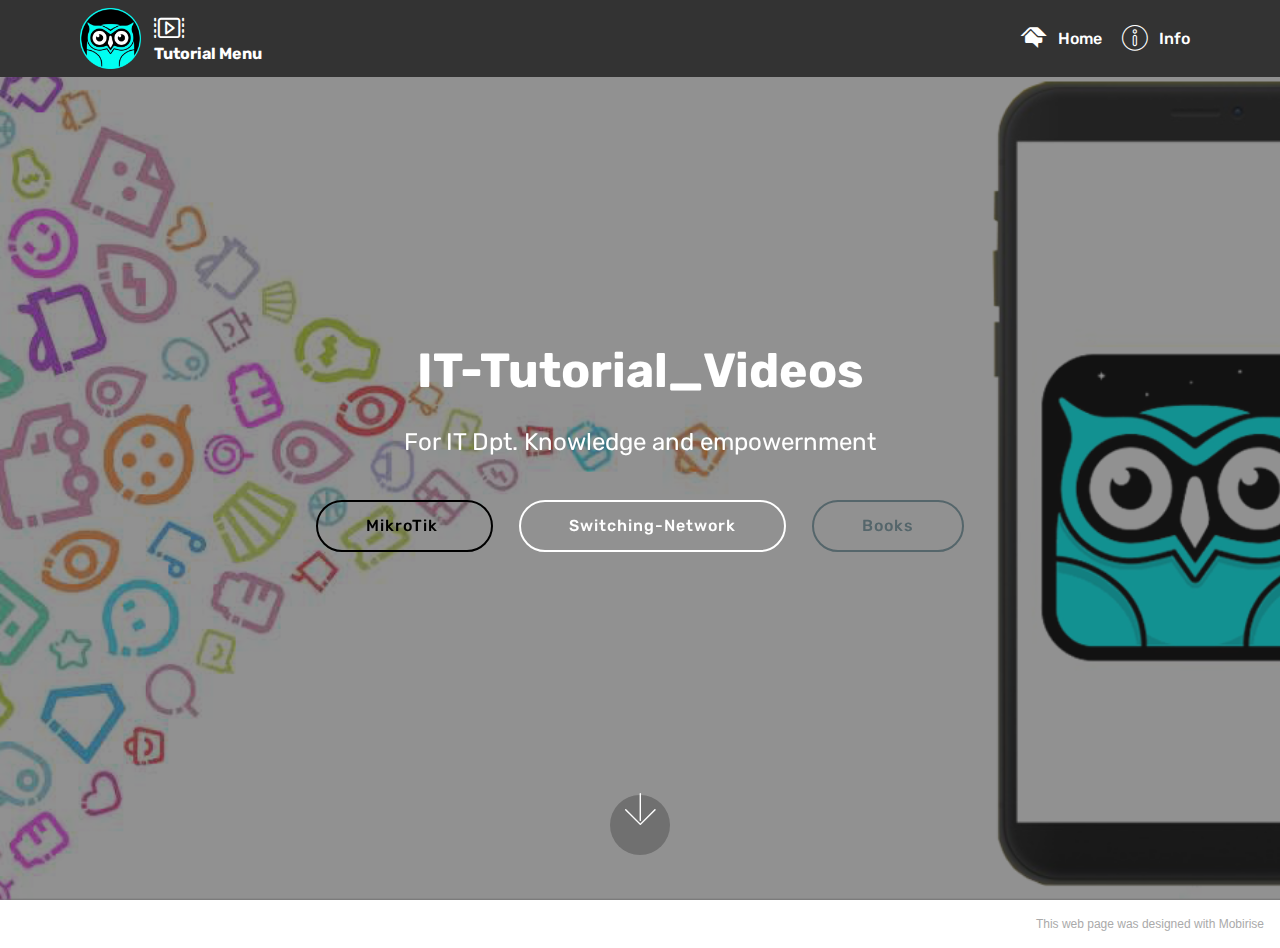
<file: index.html>
<!DOCTYPE html>
<html  >
<head>
  <!-- Site made with Mobirise Website Builder v5.2.0, https://mobirise.com -->
  <meta charset="UTF-8">
  <meta http-equiv="X-UA-Compatible" content="IE=edge">
  <meta name="generator" content="Mobirise v5.2.0, mobirise.com">
  <meta name="viewport" content="width=device-width, initial-scale=1, minimum-scale=1">
  <link rel="shortcut icon" href="assets/images/1.png" type="image/x-icon">
  <meta name="description" content="">
  
  
  <title>Home</title>
  <link rel="stylesheet" href="assets/web/assets/mobirise-icons/mobirise-icons.css">
  <link rel="stylesheet" href="assets/web/assets/mobirise-icons-bold/mobirise-icons-bold.css">
  <link rel="stylesheet" href="assets/bootstrap/css/bootstrap.min.css">
  <link rel="stylesheet" href="assets/bootstrap/css/bootstrap-grid.min.css">
  <link rel="stylesheet" href="assets/bootstrap/css/bootstrap-reboot.min.css">
  <link rel="stylesheet" href="assets/tether/tether.min.css">
  <link rel="stylesheet" href="assets/dropdown/css/style.css">
  <link rel="stylesheet" href="assets/socicon/css/styles.css">
  <link rel="stylesheet" href="assets/theme/css/style.css">
  <link rel="preload" as="style" href="assets/mobirise/css/mbr-additional.css"><link rel="stylesheet" href="assets/mobirise/css/mbr-additional.css" type="text/css">
  
  
  
  
</head>
<body>
  
  <section class="menu cid-s4qD6Gg0Br" once="menu" id="menu1-1">

    

    <nav class="navbar navbar-expand beta-menu navbar-dropdown align-items-center navbar-fixed-top navbar-toggleable-sm">
        <button class="navbar-toggler navbar-toggler-right" type="button" data-toggle="collapse" data-target="#navbarSupportedContent" aria-controls="navbarSupportedContent" aria-expanded="false" aria-label="Toggle navigation">
            <div class="hamburger">
                <span></span>
                <span></span>
                <span></span>
                <span></span>
            </div>
        </button>
        <div class="menu-logo">
            <div class="navbar-brand">
                <span class="navbar-logo">
                    <a href="http://zego.cc/zegobird.apk">
                         <img src="assets/images/1.png" alt="Mobirise" title="" style="height: 3.8rem;">
                    </a>
                </span>
                <span class="navbar-caption-wrap"><a class="navbar-caption text-white display-4" href="index.html"><span class="mbrib-video-play mbr-iconfont mbr-iconfont-btn" style="font-size: 30px;"></span>Tutorial Menu</a></span>
            </div>
        </div>
        <div class="collapse navbar-collapse" id="navbarSupportedContent">
            <ul class="navbar-nav nav-dropdown nav-right" data-app-modern-menu="true"><li class="nav-item">
                    <a class="nav-link link text-white display-4" href="https://itzego.github.io"><span class="socicon socicon-homeadvisor mbr-iconfont mbr-iconfont-btn"></span>
                        
                        Home</a>
                </li><li class="nav-item"><a class="nav-link link text-white display-4" href="https://itzego.github.io/page3.html"><span class="mbri-info mbr-iconfont mbr-iconfont-btn"></span>
                        
                        Info</a></li></ul>
            
        </div>
    </nav>
</section>

<section class="header6 cid-s4qD2NocIu mbr-fullscreen mbr-parallax-background" id="header6-0">

    

    <div class="mbr-overlay" style="opacity: 0.5; background-color: rgb(35, 35, 35);">
    </div>

    <div class="container">
        <div class="row justify-content-md-center">
            <div class="mbr-white col-md-10">
                <h1 class="mbr-section-title align-center mbr-bold pb-3 mbr-fonts-style display-2">IT-Tutorial_Videos</h1>
                <p class="mbr-text align-center pb-3 mbr-fonts-style display-5">For IT Dpt. Knowledge and empowernment</p>
                <div class="mbr-section-btn align-center"><a class="btn btn-md btn-black-outline display-4" href="https://itzegovd.github.io/page1.html">MikroTik&nbsp;</a>
                        <a class="btn btn-md btn-white-outline display-4" href="https://itzegovd.github.io/page2.html">Switching-Network<br></a> <a class="btn btn-md btn-warning-outline display-4" href="page3.html">Books</a></div>
            </div>
        </div>
    </div>

    <div class="mbr-arrow hidden-sm-down" aria-hidden="true">
        <a href="#next">
            <i class="mbri-down mbr-iconfont"></i>
        </a>
    </div>
</section><section style="background-color: #fff; font-family: -apple-system, BlinkMacSystemFont, 'Segoe UI', 'Roboto', 'Helvetica Neue', Arial, sans-serif; color:#aaa; font-size:12px; padding: 0; align-items: center; display: flex;"><a href="https://mobirise.site/u" style="flex: 1 1; height: 3rem; padding-left: 1rem;"></a><p style="flex: 0 0 auto; margin:0; padding-right:1rem;"><a href="https://mobirise.site/c" style="color:#aaa;">This</a> web page was designed with Mobirise</p></section><script src="assets/web/assets/jquery/jquery.min.js"></script>  <script src="assets/popper/popper.min.js"></script>  <script src="assets/bootstrap/js/bootstrap.min.js"></script>  <script src="assets/tether/tether.min.js"></script>  <script src="assets/smoothscroll/smooth-scroll.js"></script>  <script src="assets/dropdown/js/nav-dropdown.js"></script>  <script src="assets/dropdown/js/navbar-dropdown.js"></script>  <script src="assets/touchswipe/jquery.touch-swipe.min.js"></script>  <script src="assets/parallax/jarallax.min.js"></script>  <script src="assets/theme/js/script.js"></script>  
  
  
</body>
</html>
</file>
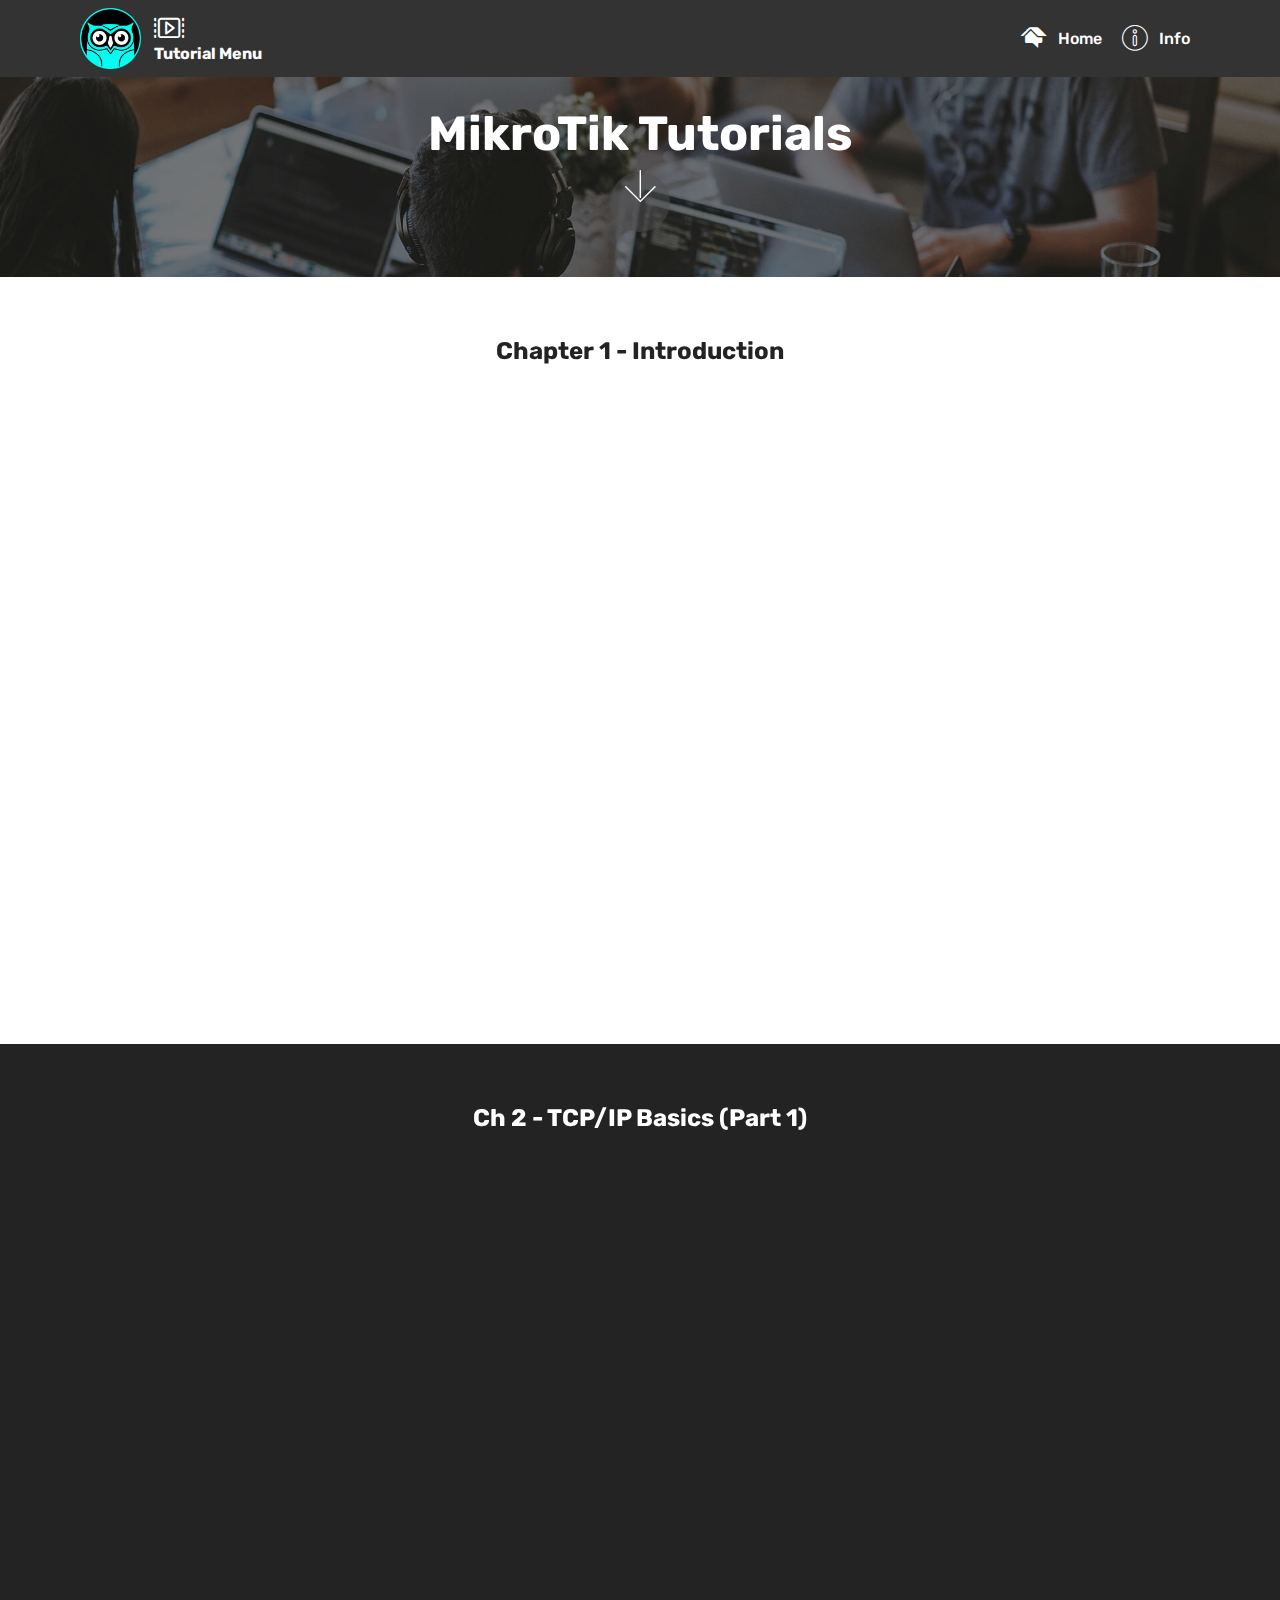
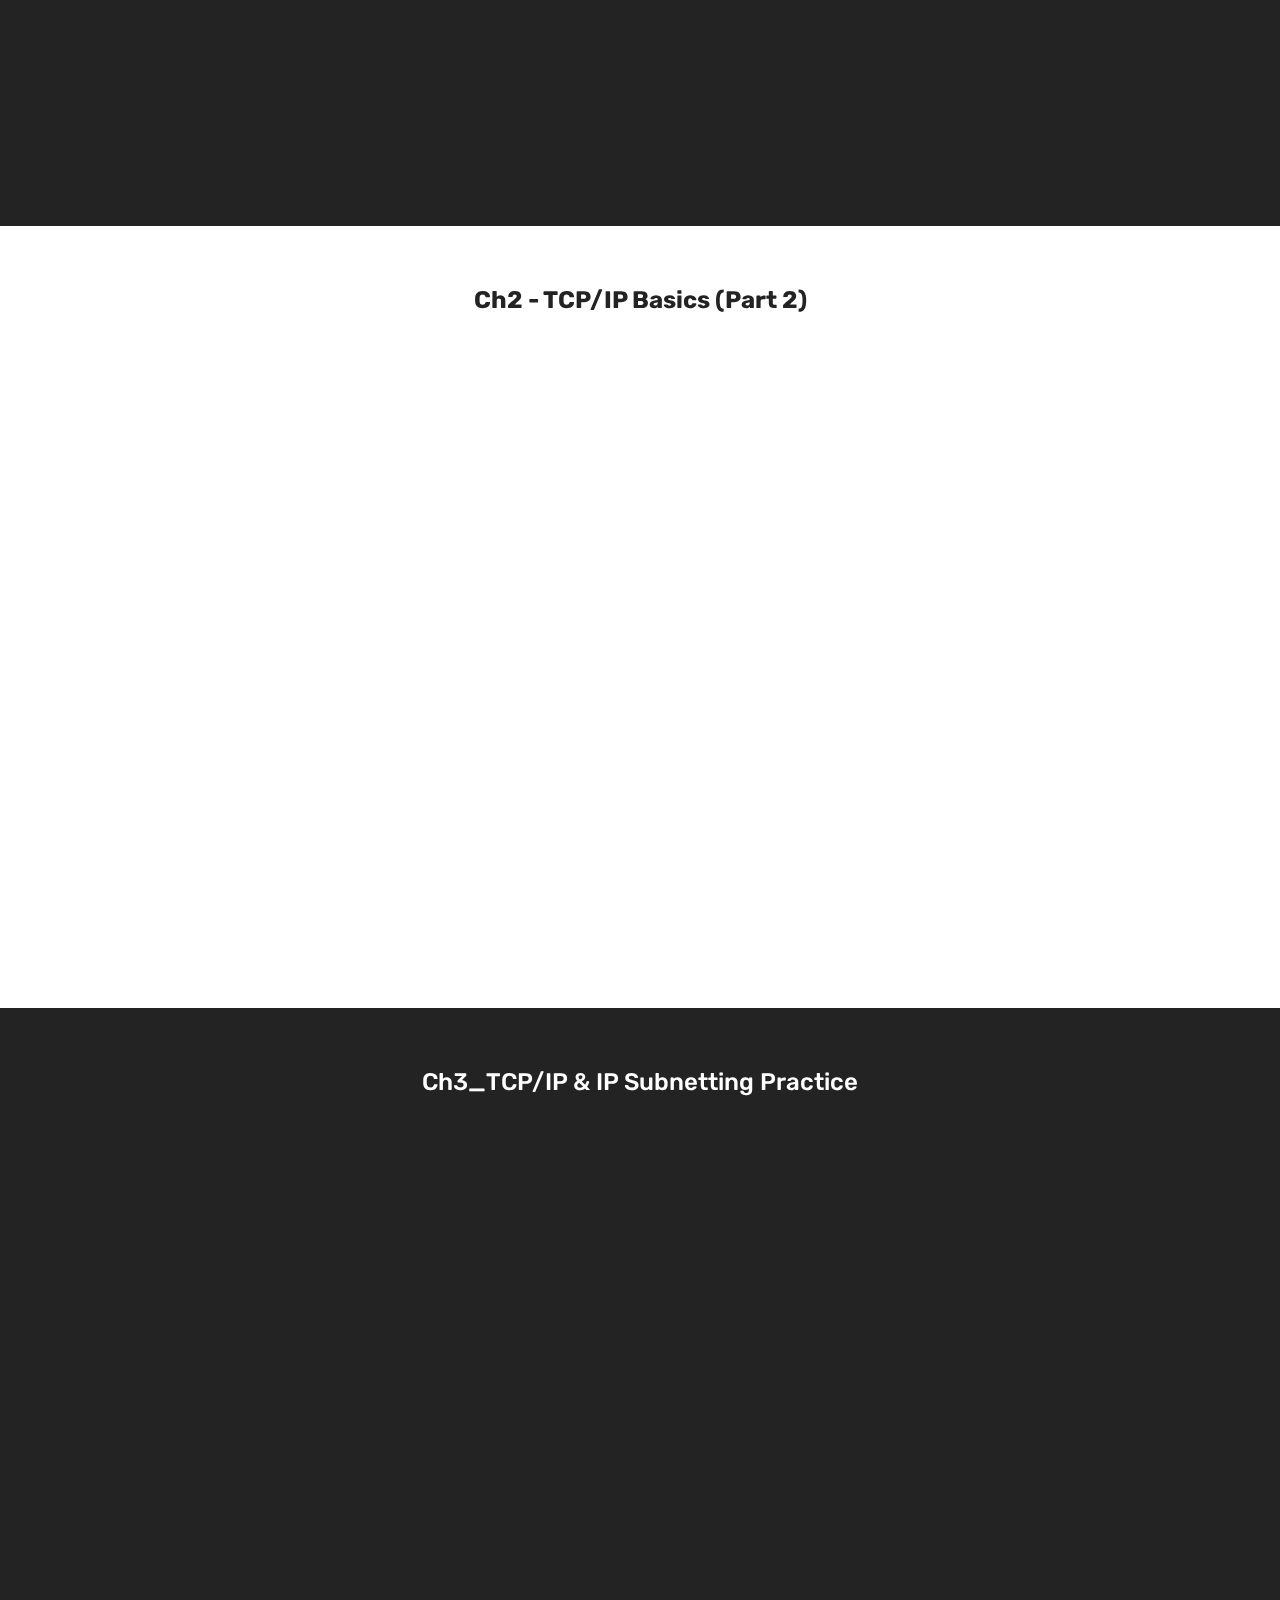
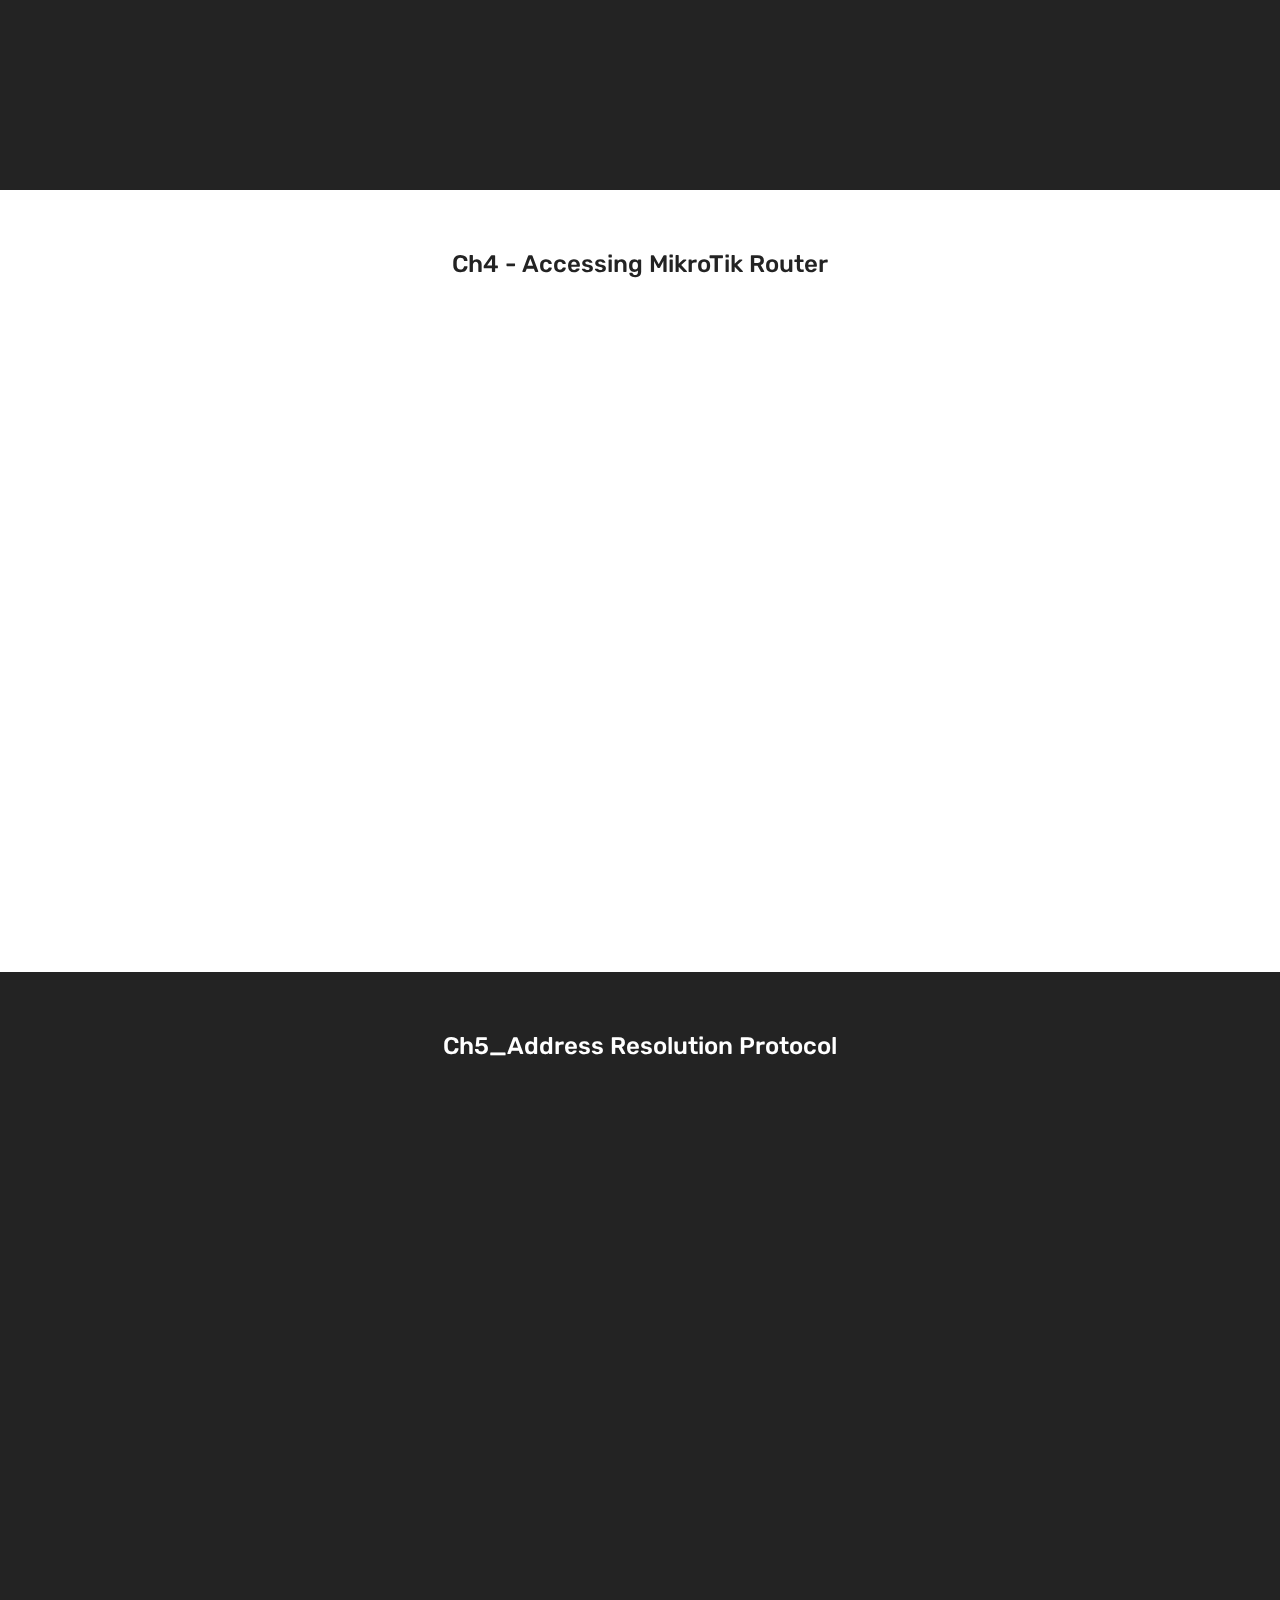
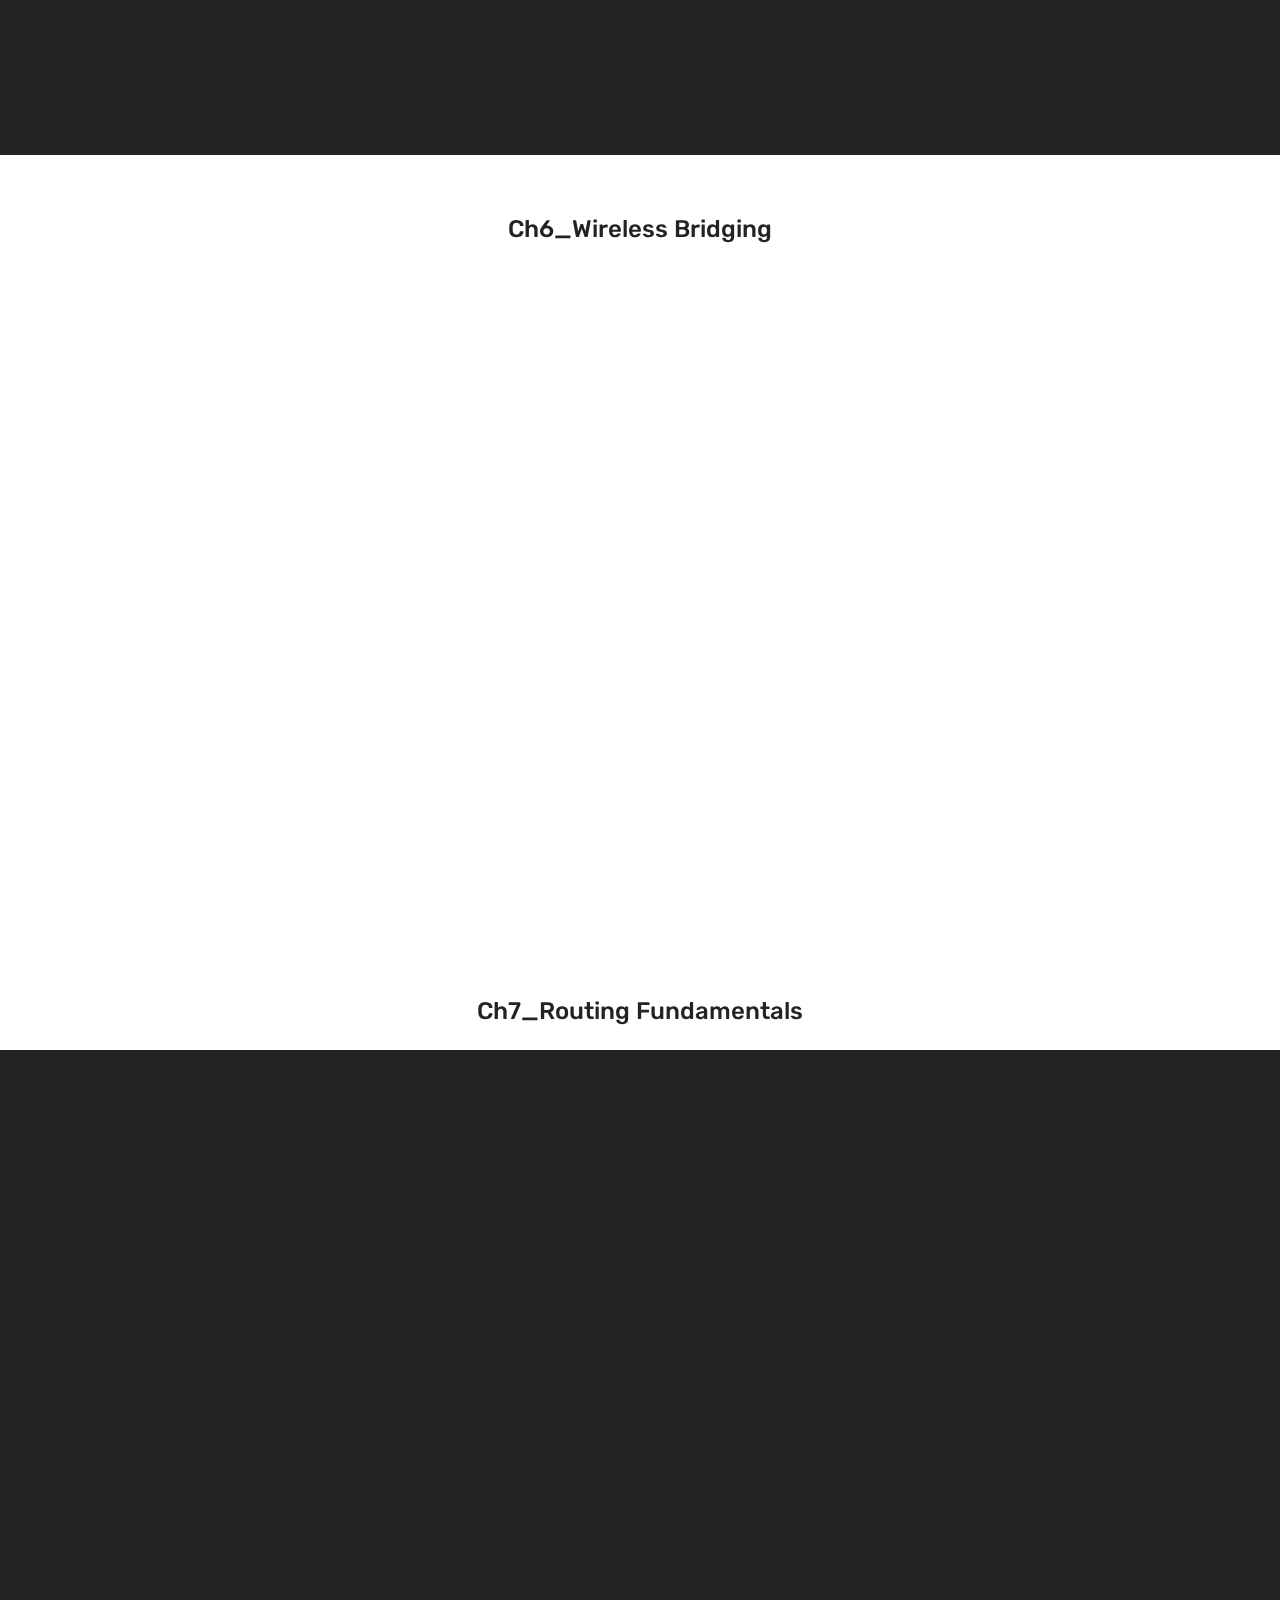
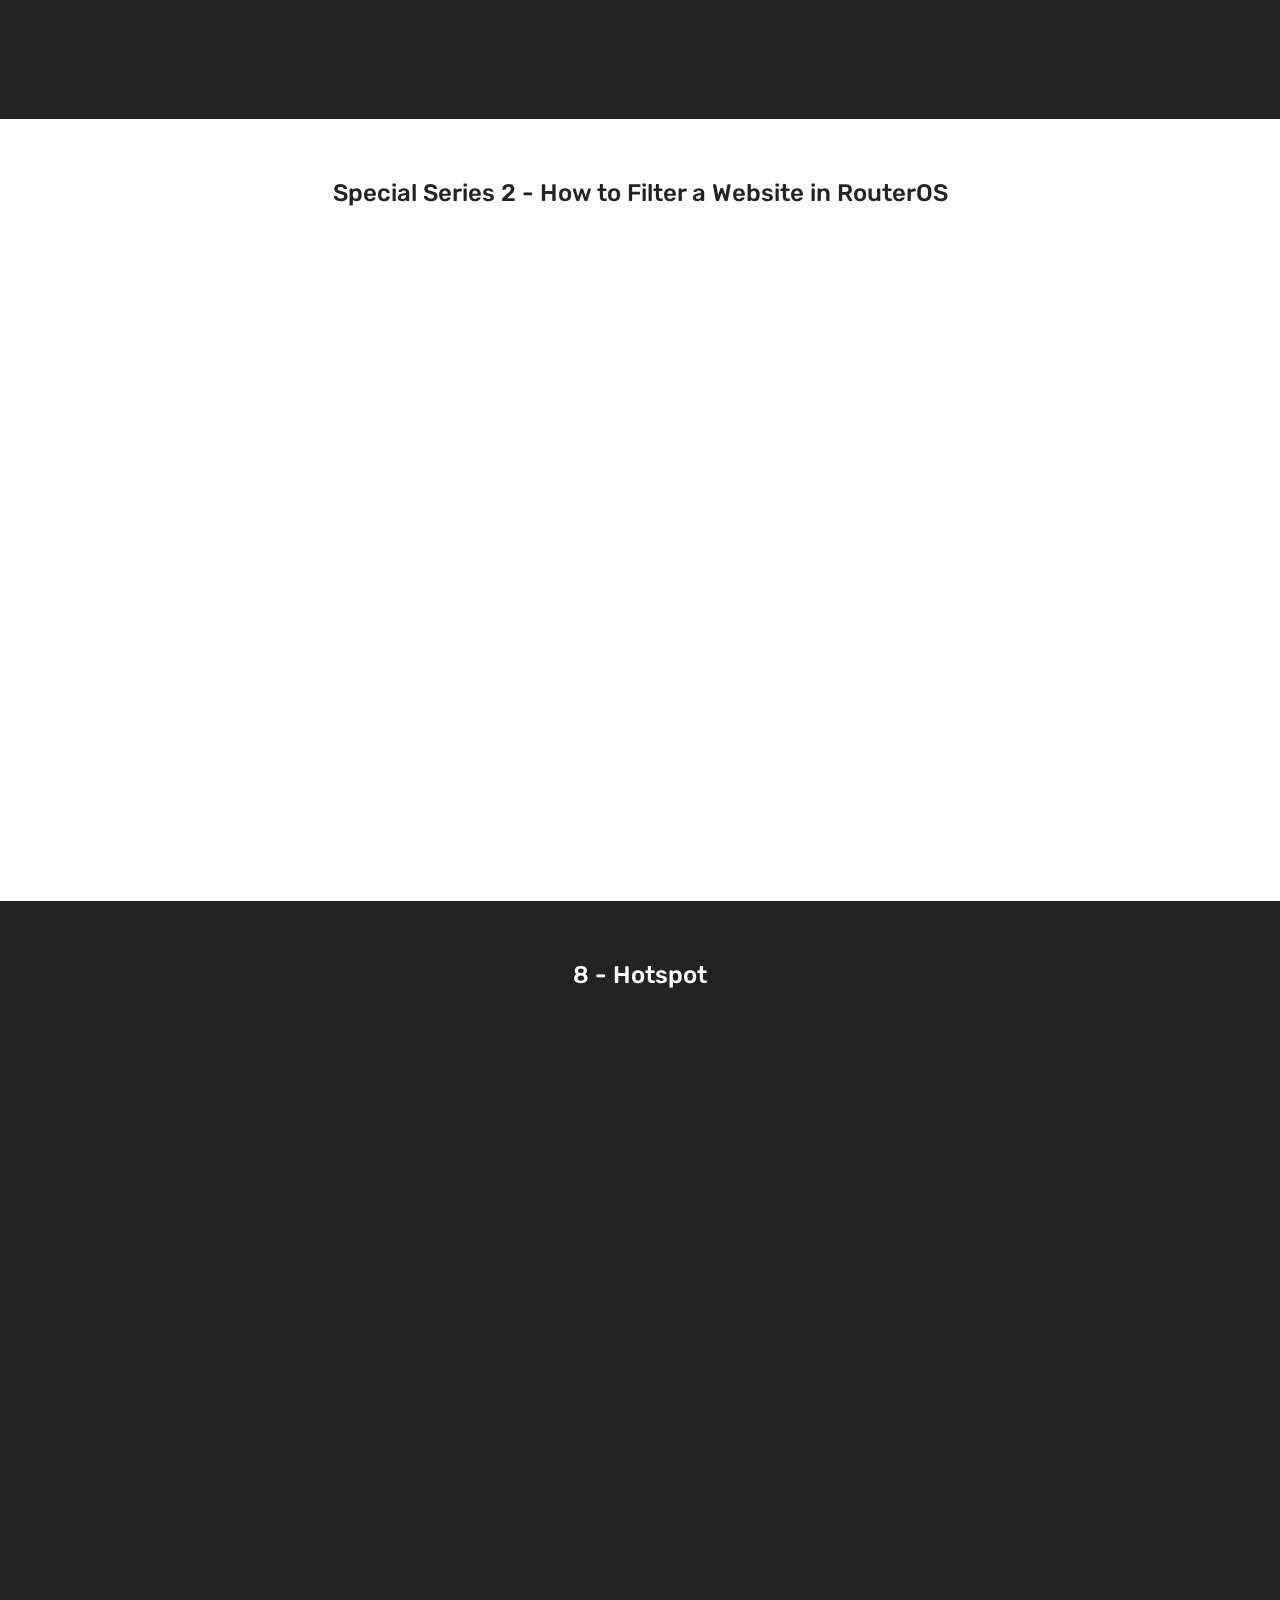
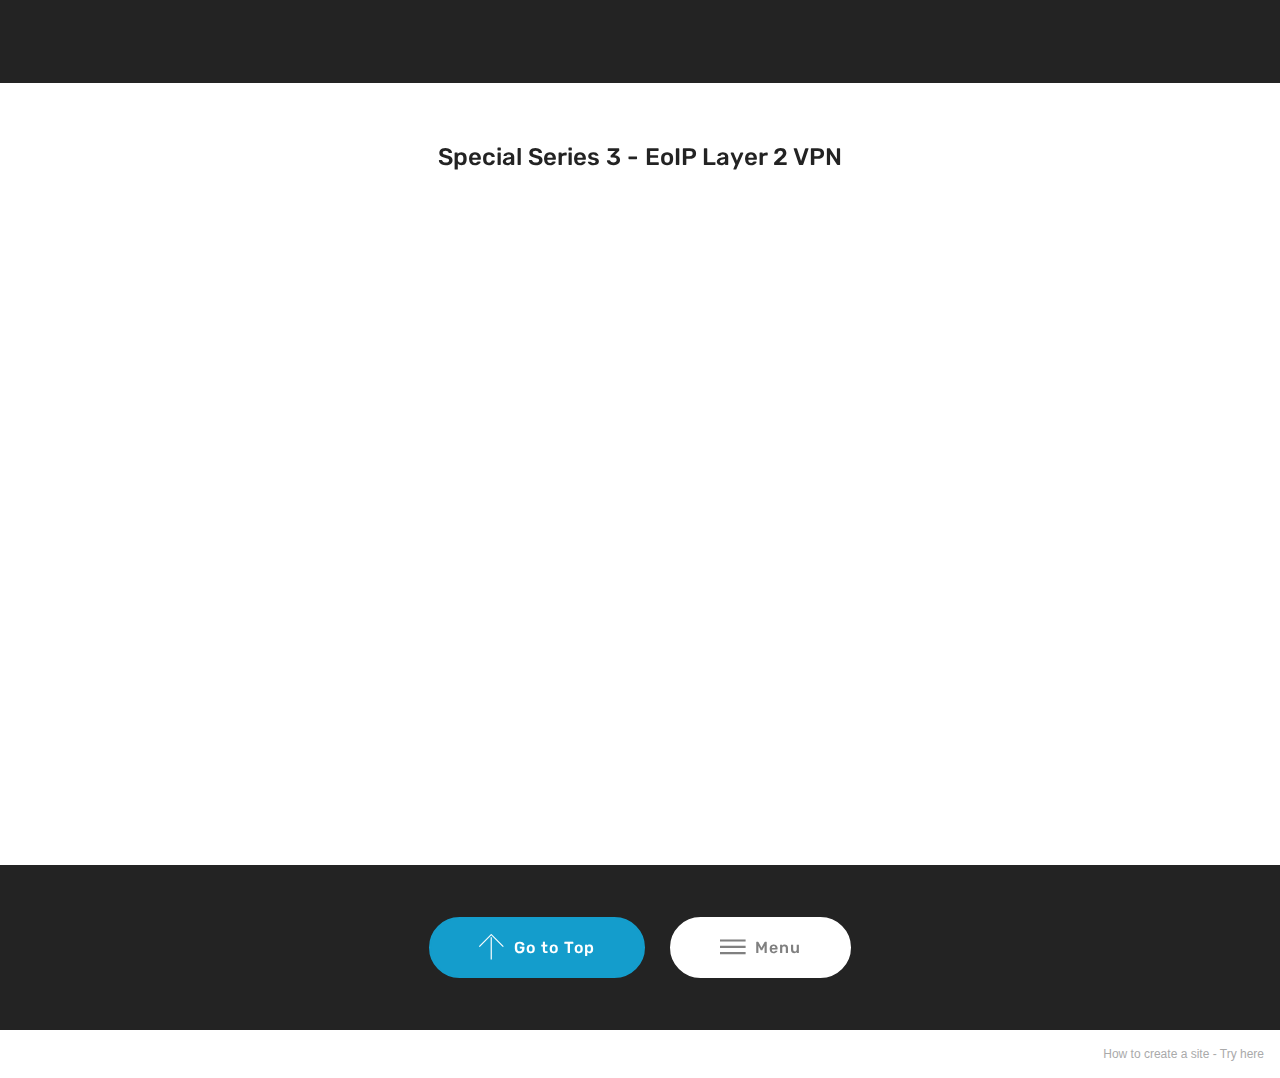
<file: page1.html>
<!DOCTYPE html>
<html  >
<head>
  <!-- Site made with Mobirise Website Builder v5.2.0, https://mobirise.com -->
  <meta charset="UTF-8">
  <meta http-equiv="X-UA-Compatible" content="IE=edge">
  <meta name="generator" content="Mobirise v5.2.0, mobirise.com">
  <meta name="viewport" content="width=device-width, initial-scale=1, minimum-scale=1">
  <link rel="shortcut icon" href="assets/images/1.png" type="image/x-icon">
  <meta name="description" content="Website Maker Description">
  
  
  <title>MikroTik</title>
  <link rel="stylesheet" href="assets/web/assets/mobirise-icons/mobirise-icons.css">
  <link rel="stylesheet" href="assets/web/assets/mobirise-icons-bold/mobirise-icons-bold.css">
  <link rel="stylesheet" href="assets/web/assets/mobirise-icons2/mobirise2.css">
  <link rel="stylesheet" href="assets/bootstrap/css/bootstrap.min.css">
  <link rel="stylesheet" href="assets/bootstrap/css/bootstrap-grid.min.css">
  <link rel="stylesheet" href="assets/bootstrap/css/bootstrap-reboot.min.css">
  <link rel="stylesheet" href="assets/tether/tether.min.css">
  <link rel="stylesheet" href="assets/dropdown/css/style.css">
  <link rel="stylesheet" href="assets/socicon/css/styles.css">
  <link rel="stylesheet" href="assets/theme/css/style.css">
  <link rel="preload" as="style" href="assets/mobirise/css/mbr-additional.css"><link rel="stylesheet" href="assets/mobirise/css/mbr-additional.css" type="text/css">
  
  
  
  
</head>
<body>
  
  <section class="menu cid-s4qD6Gg0Br" once="menu" id="menu1-2">

    

    <nav class="navbar navbar-expand beta-menu navbar-dropdown align-items-center navbar-fixed-top navbar-toggleable-sm">
        <button class="navbar-toggler navbar-toggler-right" type="button" data-toggle="collapse" data-target="#navbarSupportedContent" aria-controls="navbarSupportedContent" aria-expanded="false" aria-label="Toggle navigation">
            <div class="hamburger">
                <span></span>
                <span></span>
                <span></span>
                <span></span>
            </div>
        </button>
        <div class="menu-logo">
            <div class="navbar-brand">
                <span class="navbar-logo">
                    <a href="http://zego.cc/zegobird.apk">
                         <img src="assets/images/1.png" alt="Mobirise" title="" style="height: 3.8rem;">
                    </a>
                </span>
                <span class="navbar-caption-wrap"><a class="navbar-caption text-white display-4" href="index.html"><span class="mbrib-video-play mbr-iconfont mbr-iconfont-btn" style="font-size: 30px;"></span>Tutorial Menu</a></span>
            </div>
        </div>
        <div class="collapse navbar-collapse" id="navbarSupportedContent">
            <ul class="navbar-nav nav-dropdown nav-right" data-app-modern-menu="true"><li class="nav-item">
                    <a class="nav-link link text-white display-4" href="https://itzego.github.io"><span class="socicon socicon-homeadvisor mbr-iconfont mbr-iconfont-btn"></span>
                        
                        Home</a>
                </li><li class="nav-item"><a class="nav-link link text-white display-4" href="https://itzego.github.io/page3.html"><span class="mbri-info mbr-iconfont mbr-iconfont-btn"></span>
                        
                        Info</a></li></ul>
            
        </div>
    </nav>
</section>

<section class="cid-s4scnQZYUr mbr-parallax-background" id="header2-4">

    

    <div class="mbr-overlay" style="opacity: 0.5; background-color: rgb(35, 35, 35);"></div>

    <div class="container align-center">
        <div class="row justify-content-md-center">
            <div class="mbr-white col-md-10">
                <h1 class="mbr-section-title mbr-bold pb-3 mbr-fonts-style display-2">
                    MikroTik Tutorials<br></h1>
                
                
                
            </div>
        </div>
    </div>
    <div class="mbr-arrow hidden-sm-down" aria-hidden="true">
        <a href="#next">
            <i class="mbri-down mbr-iconfont"></i>
        </a>
    </div>
</section>

<section class="cid-s4w7aFg8jU" id="social-buttons1-5">
    
    

    

    <div class="container">
        <div class="media-container-row">
            <div class="col-md-8 align-center">
                <h2 class="pb-3 mbr-section-title mbr-fonts-style display-5"><strong>Chapter 1 - Introduction</strong></h2>
                <div>
                    <div class="mbr-social-likes" data-counters="false">
                        
                        
                        
                        
                    </div>
                </div>
            </div>
        </div>
    </div>
</section>

<section class="cid-s4w7GfyUV2" id="video3-6">

    
    
    <figure class="mbr-figure align-center container">
        <div class="video-block" style="width: 100%;">
            <div><iframe class="mbr-embedded-video" src="https://www.youtube.com/embed/nflxFkhJYG0?rel=0&amp;amp;showinfo=0&amp;autoplay=0&amp;loop=0" width="1280" height="720" frameborder="0" allowfullscreen></iframe></div>
        </div>
    </figure>
</section>

<section class="cid-s4w7XC5hSe" id="social-buttons1-7">
    
    

    

    <div class="container">
        <div class="media-container-row">
            <div class="col-md-8 align-center">
                <h2 class="pb-3 mbr-section-title mbr-fonts-style display-5"><strong>Ch 2 - TCP/IP Basics (Part 1)</strong></h2>
                <div>
                    <div class="mbr-social-likes" data-counters="false">
                        
                        
                        
                        
                    </div>
                </div>
            </div>
        </div>
    </div>
</section>

<section class="cid-s4w8pCJpgE" id="video3-8">

    
    
    <figure class="mbr-figure align-center container">
        <div class="video-block" style="width: 100%;">
            <div><iframe class="mbr-embedded-video" src="https://www.youtube.com/embed/zKLcrnTRe28?rel=0&amp;amp;showinfo=0&amp;autoplay=0&amp;loop=0" width="1280" height="720" frameborder="0" allowfullscreen></iframe></div>
        </div>
    </figure>
</section>

<section class="cid-s4wc3p26Zm" id="social-buttons1-9">
    
    

    

    <div class="container">
        <div class="media-container-row">
            <div class="col-md-8 align-center">
                <h2 class="pb-3 mbr-section-title mbr-fonts-style display-5"><strong>Ch2 - TCP/IP Basics (Part 2)</strong></h2>
                <div>
                    <div class="mbr-social-likes" data-counters="false">
                        
                        
                        
                        
                    </div>
                </div>
            </div>
        </div>
    </div>
</section>

<section class="cid-s4wcc0vYSl" id="video3-a">

    
    
    <figure class="mbr-figure align-center container">
        <div class="video-block" style="width: 100%;">
            <div><iframe class="mbr-embedded-video" src="https://www.youtube.com/embed/AEtYy1pkAEA?rel=0&amp;amp;showinfo=0&amp;autoplay=0&amp;loop=0" width="1280" height="720" frameborder="0" allowfullscreen></iframe></div>
        </div>
    </figure>
</section>

<section class="cid-s4wcvRLVxz" id="social-buttons1-b">
    
    

    

    <div class="container">
        <div class="media-container-row">
            <div class="col-md-8 align-center">
                <h2 class="pb-3 mbr-section-title mbr-fonts-style display-5">Ch3_TCP/IP &amp; IP Subnetting Practice</h2>
                <div>
                    <div class="mbr-social-likes" data-counters="false">
                        
                        
                        
                        
                    </div>
                </div>
            </div>
        </div>
    </div>
</section>

<section class="cid-s4wcRSHLun" id="video3-c">

    
    
    <figure class="mbr-figure align-center container">
        <div class="video-block" style="width: 100%;">
            <div><iframe class="mbr-embedded-video" src="https://www.youtube.com/embed/NncxUNBWgzA?rel=0&amp;amp;showinfo=0&amp;autoplay=0&amp;loop=0" width="1280" height="720" frameborder="0" allowfullscreen></iframe></div>
        </div>
    </figure>
</section>

<section class="cid-s4wd5IaUAM" id="social-buttons1-d">
    
    

    

    <div class="container">
        <div class="media-container-row">
            <div class="col-md-8 align-center">
                <h2 class="pb-3 mbr-section-title mbr-fonts-style display-5">Ch4 - Accessing MikroTik Router</h2>
                <div>
                    <div class="mbr-social-likes" data-counters="false">
                        
                        
                        
                        
                    </div>
                </div>
            </div>
        </div>
    </div>
</section>

<section class="cid-s4wdisx7GC" id="video3-e">

    
    
    <figure class="mbr-figure align-center container">
        <div class="video-block" style="width: 100%;">
            <div><iframe class="mbr-embedded-video" src="https://www.youtube.com/embed/Da_fUEoWuf4?rel=0&amp;amp;showinfo=0&amp;autoplay=0&amp;loop=0" width="1280" height="720" frameborder="0" allowfullscreen></iframe></div>
        </div>
    </figure>
</section>

<section class="cid-s4wdvM75J6" id="social-buttons1-f">
    
    

    

    <div class="container">
        <div class="media-container-row">
            <div class="col-md-8 align-center">
                <h2 class="pb-3 mbr-section-title mbr-fonts-style display-5">Ch5_Address Resolution Protocol</h2>
                <div>
                    <div class="mbr-social-likes" data-counters="false">
                        
                        
                        
                        
                    </div>
                </div>
            </div>
        </div>
    </div>
</section>

<section class="cid-s4wdKtY1r7" id="video3-g">

    
    
    <figure class="mbr-figure align-center container">
        <div class="video-block" style="width: 100%;">
            <div><iframe class="mbr-embedded-video" src="https://www.youtube.com/embed/VsJHcWSLa2M?rel=0&amp;amp;showinfo=0&amp;autoplay=0&amp;loop=0" width="1280" height="720" frameborder="0" allowfullscreen></iframe></div>
        </div>
    </figure>
</section>

<section class="cid-s4we52ZTLm" id="social-buttons1-h">
    
    

    

    <div class="container">
        <div class="media-container-row">
            <div class="col-md-8 align-center">
                <h2 class="pb-3 mbr-section-title mbr-fonts-style display-5">Ch6_Wireless Bridging</h2>
                <div>
                    <div class="mbr-social-likes" data-counters="false">
                        
                        
                        
                        
                    </div>
                </div>
            </div>
        </div>
    </div>
</section>

<section class="cid-s4we7A38S2" id="video3-i">

    
    
    <figure class="mbr-figure align-center container">
        <div class="video-block" style="width: 100%;">
            <div><iframe class="mbr-embedded-video" src="https://www.youtube.com/embed/K7fTgAnUxXc?rel=0&amp;amp;showinfo=0&amp;autoplay=0&amp;loop=0" width="1280" height="720" frameborder="0" allowfullscreen></iframe></div>
        </div>
    </figure>
</section>

<section class="cid-s4wew7lyjG" id="social-buttons1-j">
    
    

    

    <div class="container">
        <div class="media-container-row">
            <div class="col-md-8 align-center">
                <h2 class="pb-3 mbr-section-title mbr-fonts-style display-5">Ch7_Routing Fundamentals</h2>
                <div>
                    <div class="mbr-social-likes" data-counters="false">
                        
                        
                        
                        
                    </div>
                </div>
            </div>
        </div>
    </div>
</section>

<section class="cid-s4wey9Mni0" id="video3-k">

    
    
    <figure class="mbr-figure align-center container">
        <div class="video-block" style="width: 100%;">
            <div><iframe class="mbr-embedded-video" src="https://www.youtube.com/embed/691jW2Z1s2I?rel=0&amp;amp;showinfo=0&amp;autoplay=0&amp;loop=0" width="1280" height="720" frameborder="0" allowfullscreen></iframe></div>
        </div>
    </figure>
</section>

<section class="cid-s4weSDFcFW" id="social-buttons1-l">
    
    

    

    <div class="container">
        <div class="media-container-row">
            <div class="col-md-8 align-center">
                <h2 class="pb-3 mbr-section-title mbr-fonts-style display-5">Special Series 2 - How to Filter a Website in RouterOS</h2>
                <div>
                    <div class="mbr-social-likes" data-counters="false">
                        
                        
                        
                        
                    </div>
                </div>
            </div>
        </div>
    </div>
</section>

<section class="cid-s4weU7vUQu" id="video3-m">

    
    
    <figure class="mbr-figure align-center container">
        <div class="video-block" style="width: 100%;">
            <div><iframe class="mbr-embedded-video" src="https://www.youtube.com/embed/Rbk0VsP2sz0?rel=0&amp;amp;showinfo=0&amp;autoplay=0&amp;loop=0" width="1280" height="720" frameborder="0" allowfullscreen></iframe></div>
        </div>
    </figure>
</section>

<section class="cid-s4wfgqh2ZG" id="social-buttons1-n">
    
    

    

    <div class="container">
        <div class="media-container-row">
            <div class="col-md-8 align-center">
                <h2 class="pb-3 mbr-section-title mbr-fonts-style display-5">8 - Hotspot</h2>
                <div>
                    <div class="mbr-social-likes" data-counters="false">
                        
                        
                        
                        
                    </div>
                </div>
            </div>
        </div>
    </div>
</section>

<section class="cid-s4wfioTZMo" id="video3-o">

    
    
    <figure class="mbr-figure align-center container">
        <div class="video-block" style="width: 100%;">
            <div><iframe class="mbr-embedded-video" src="https://www.youtube.com/embed/0fvlLVZSXWU?rel=0&amp;amp;showinfo=0&amp;autoplay=0&amp;loop=0" width="1280" height="720" frameborder="0" allowfullscreen></iframe></div>
        </div>
    </figure>
</section>

<section class="cid-s4wfL6Q828" id="social-buttons1-p">
    
    

    

    <div class="container">
        <div class="media-container-row">
            <div class="col-md-8 align-center">
                <h2 class="pb-3 mbr-section-title mbr-fonts-style display-5">Special Series 3 - EoIP Layer 2 VPN</h2>
                <div>
                    <div class="mbr-social-likes" data-counters="false">
                        
                        
                        
                        
                    </div>
                </div>
            </div>
        </div>
    </div>
</section>

<section class="cid-s4wfN4CuvB" id="video3-q">

    
    
    <figure class="mbr-figure align-center container">
        <div class="video-block" style="width: 100%;">
            <div><iframe class="mbr-embedded-video" src="https://www.youtube.com/embed/BX6rdnjDSxo?rel=0&amp;amp;showinfo=0&amp;autoplay=0&amp;loop=0" width="1280" height="720" frameborder="0" allowfullscreen></iframe></div>
        </div>
    </figure>
</section>

<section class="mbr-section content8 cid-s4wgW6tzjq" id="content8-r">

    

    <div class="container">
        <div class="media-container-row title">
            <div class="col-12 col-md-8">
                <div class="mbr-section-btn align-center"><a class="btn btn-primary display-4" href="page1.html#header2-4"><span class="mbri-up mbr-iconfont mbr-iconfont-btn"></span>Go to Top</a> <a class="btn btn-white display-4" href="index.html"><span class="mobi-mbri mobi-mbri-menu mbr-iconfont mbr-iconfont-btn"></span>Menu</a></div>
            </div>
        </div>
    </div>
</section><section style="background-color: #fff; font-family: -apple-system, BlinkMacSystemFont, 'Segoe UI', 'Roboto', 'Helvetica Neue', Arial, sans-serif; color:#aaa; font-size:12px; padding: 0; align-items: center; display: flex;"><a href="https://mobirise.site/r" style="flex: 1 1; height: 3rem; padding-left: 1rem;"></a><p style="flex: 0 0 auto; margin:0; padding-right:1rem;">How to create a site - <a href="https://mobirise.site/x" style="color:#aaa;">Try here</a></p></section><script src="assets/web/assets/jquery/jquery.min.js"></script>  <script src="assets/popper/popper.min.js"></script>  <script src="assets/bootstrap/js/bootstrap.min.js"></script>  <script src="assets/tether/tether.min.js"></script>  <script src="assets/smoothscroll/smooth-scroll.js"></script>  <script src="assets/dropdown/js/nav-dropdown.js"></script>  <script src="assets/dropdown/js/navbar-dropdown.js"></script>  <script src="assets/touchswipe/jquery.touch-swipe.min.js"></script>  <script src="assets/parallax/jarallax.min.js"></script>  <script src="assets/sociallikes/social-likes.js"></script>  <script src="assets/theme/js/script.js"></script>  
  
  
</body>
</html>
</file>
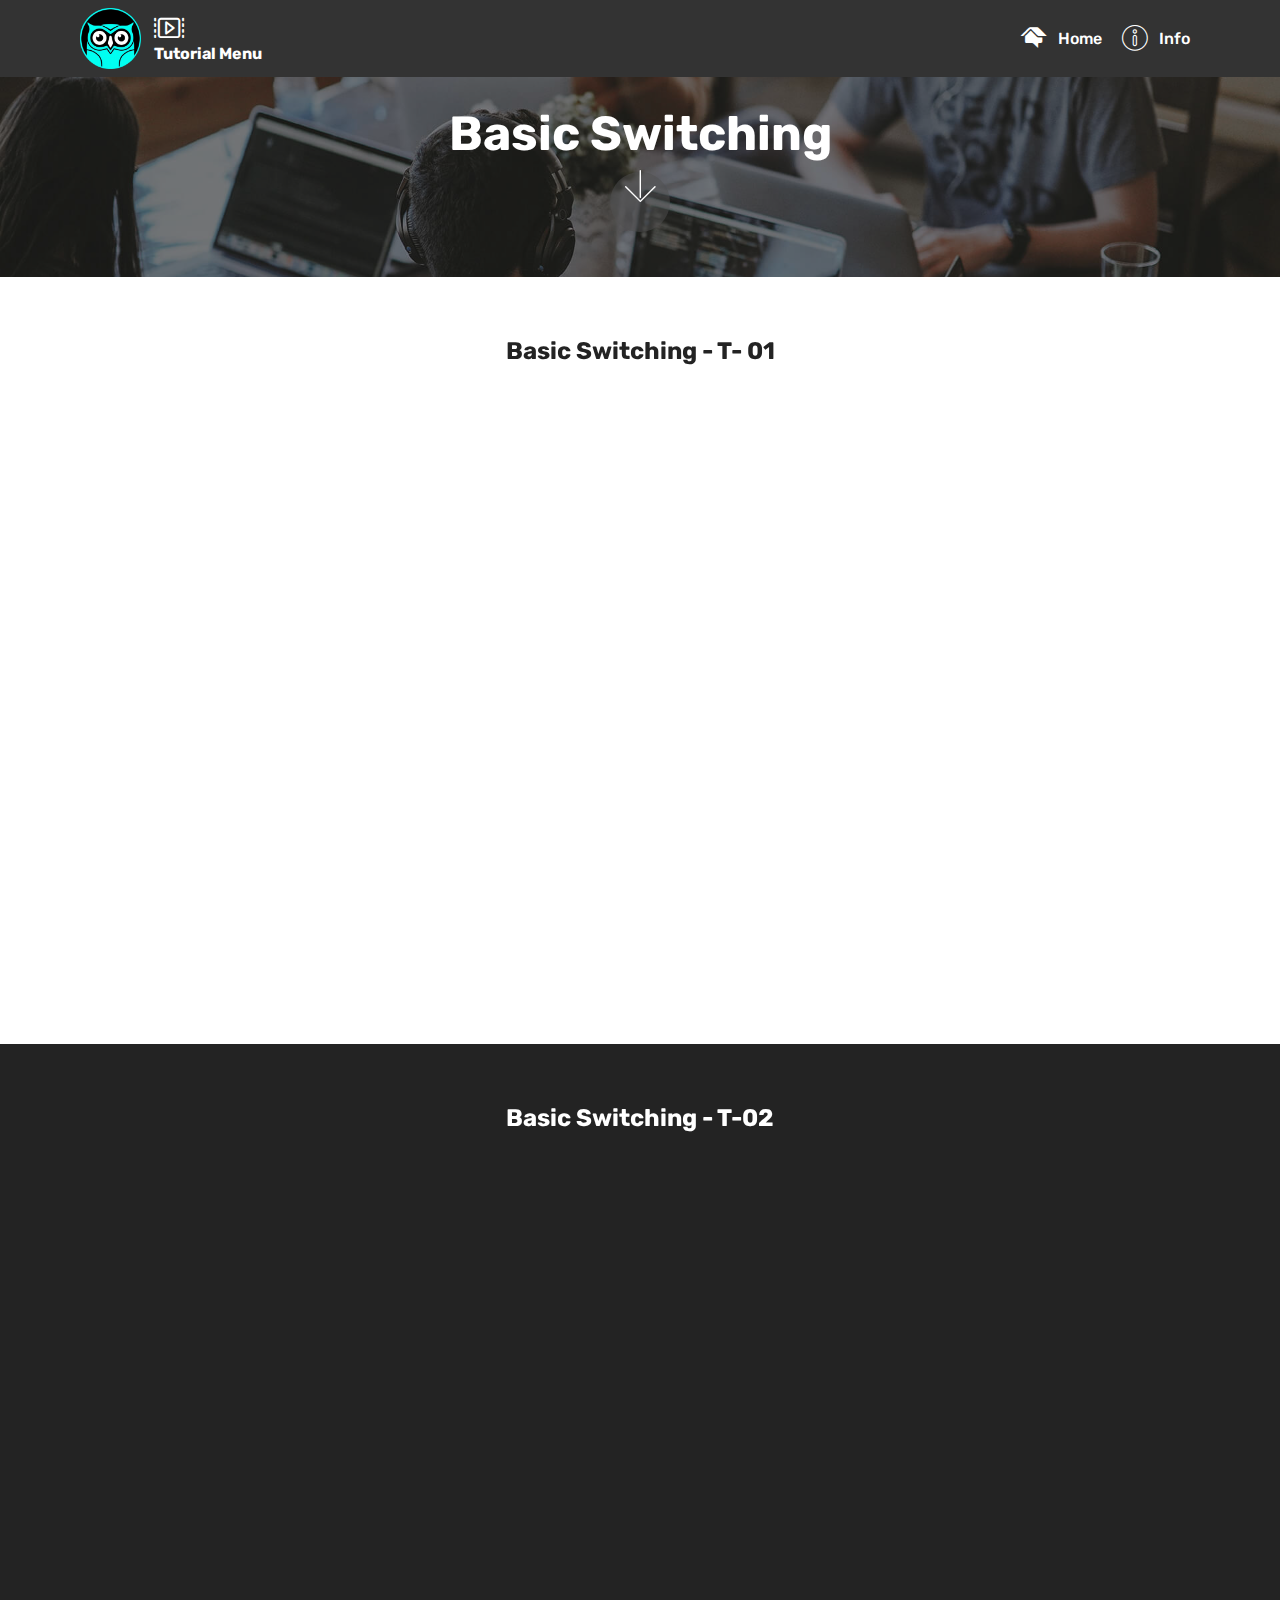
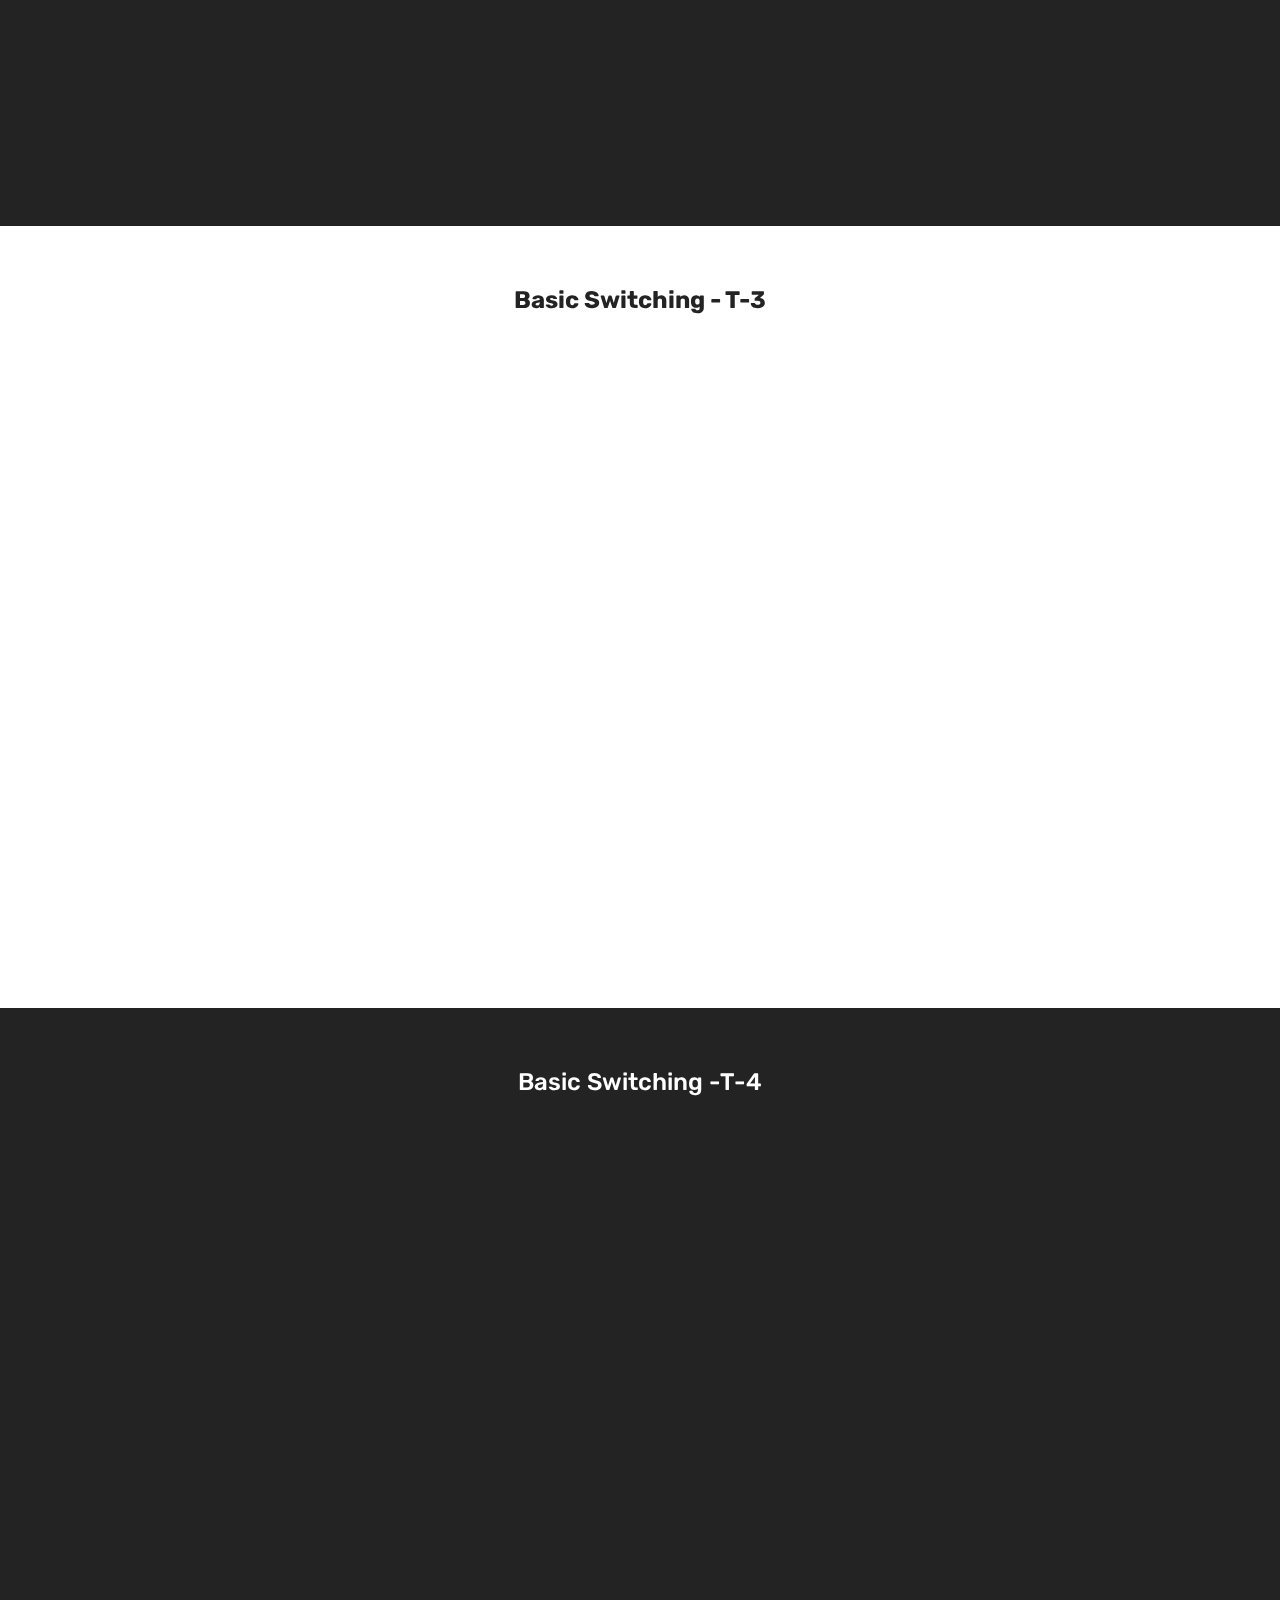
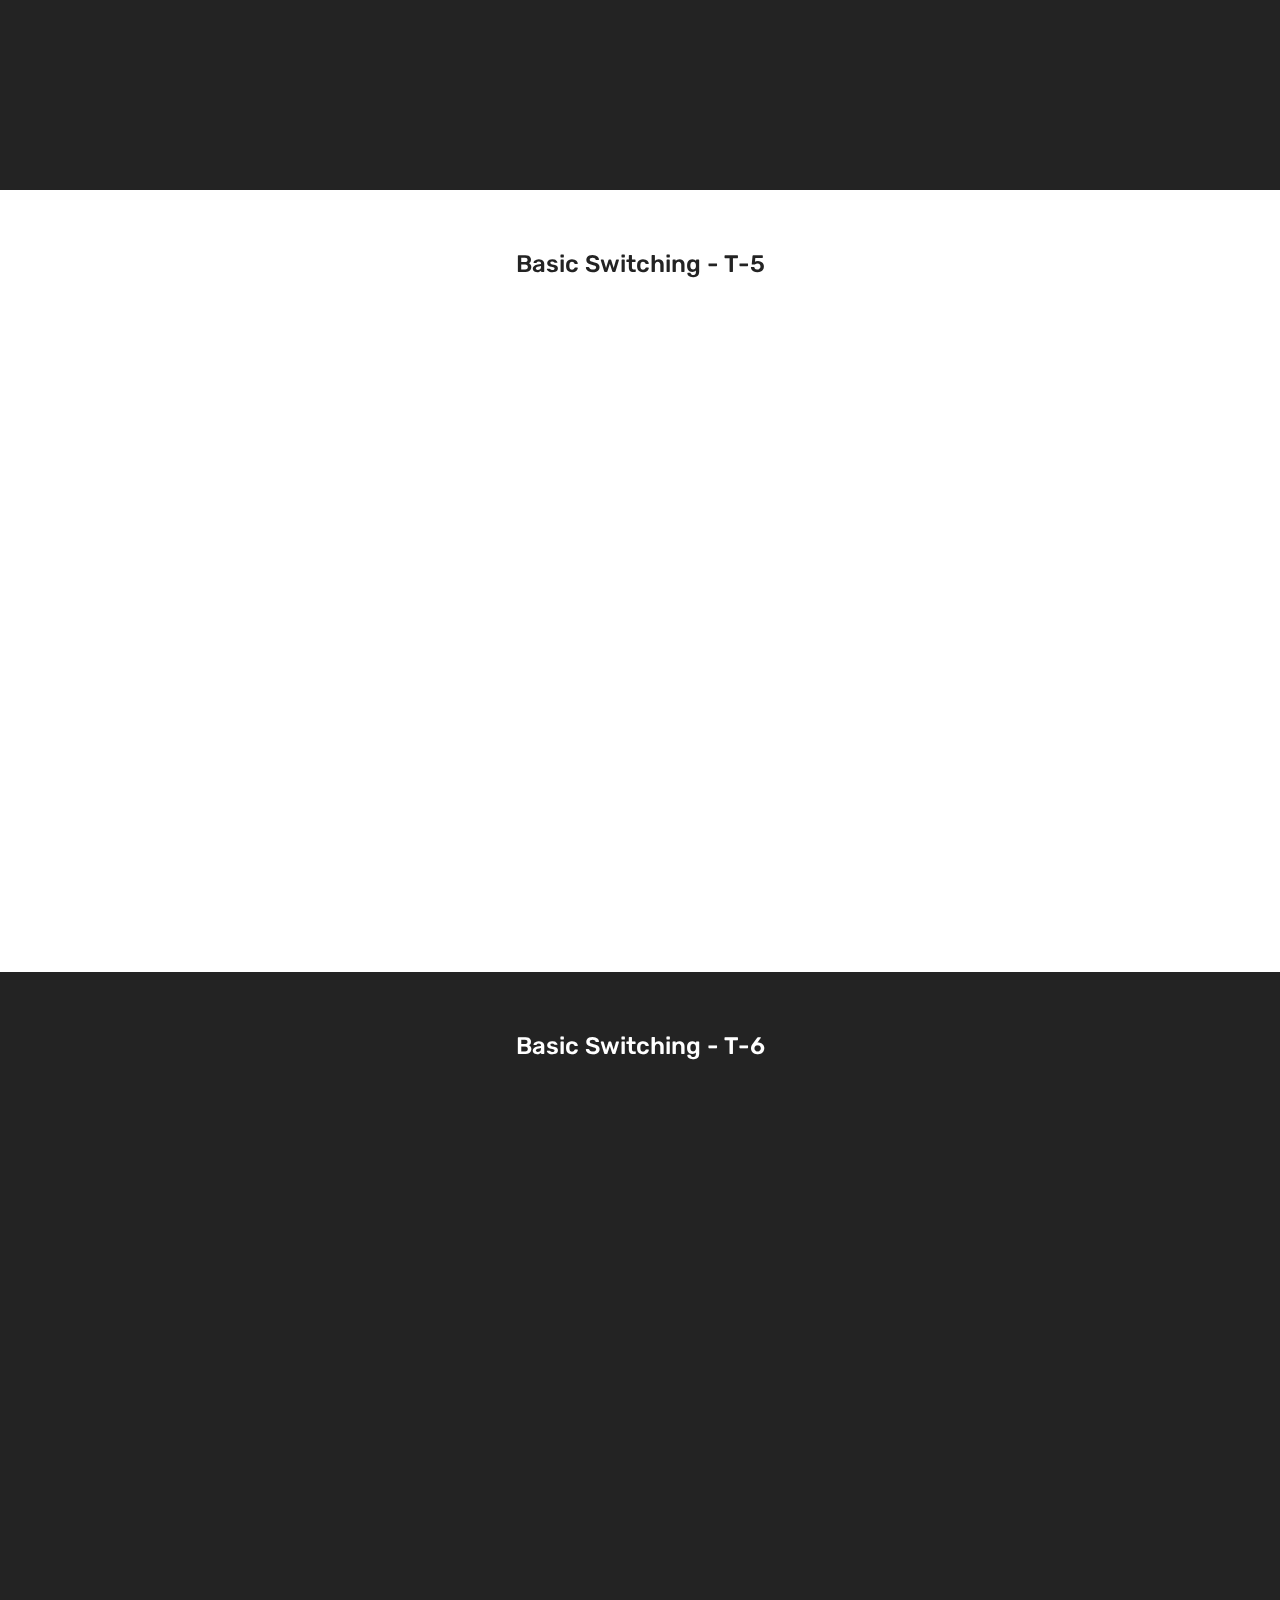
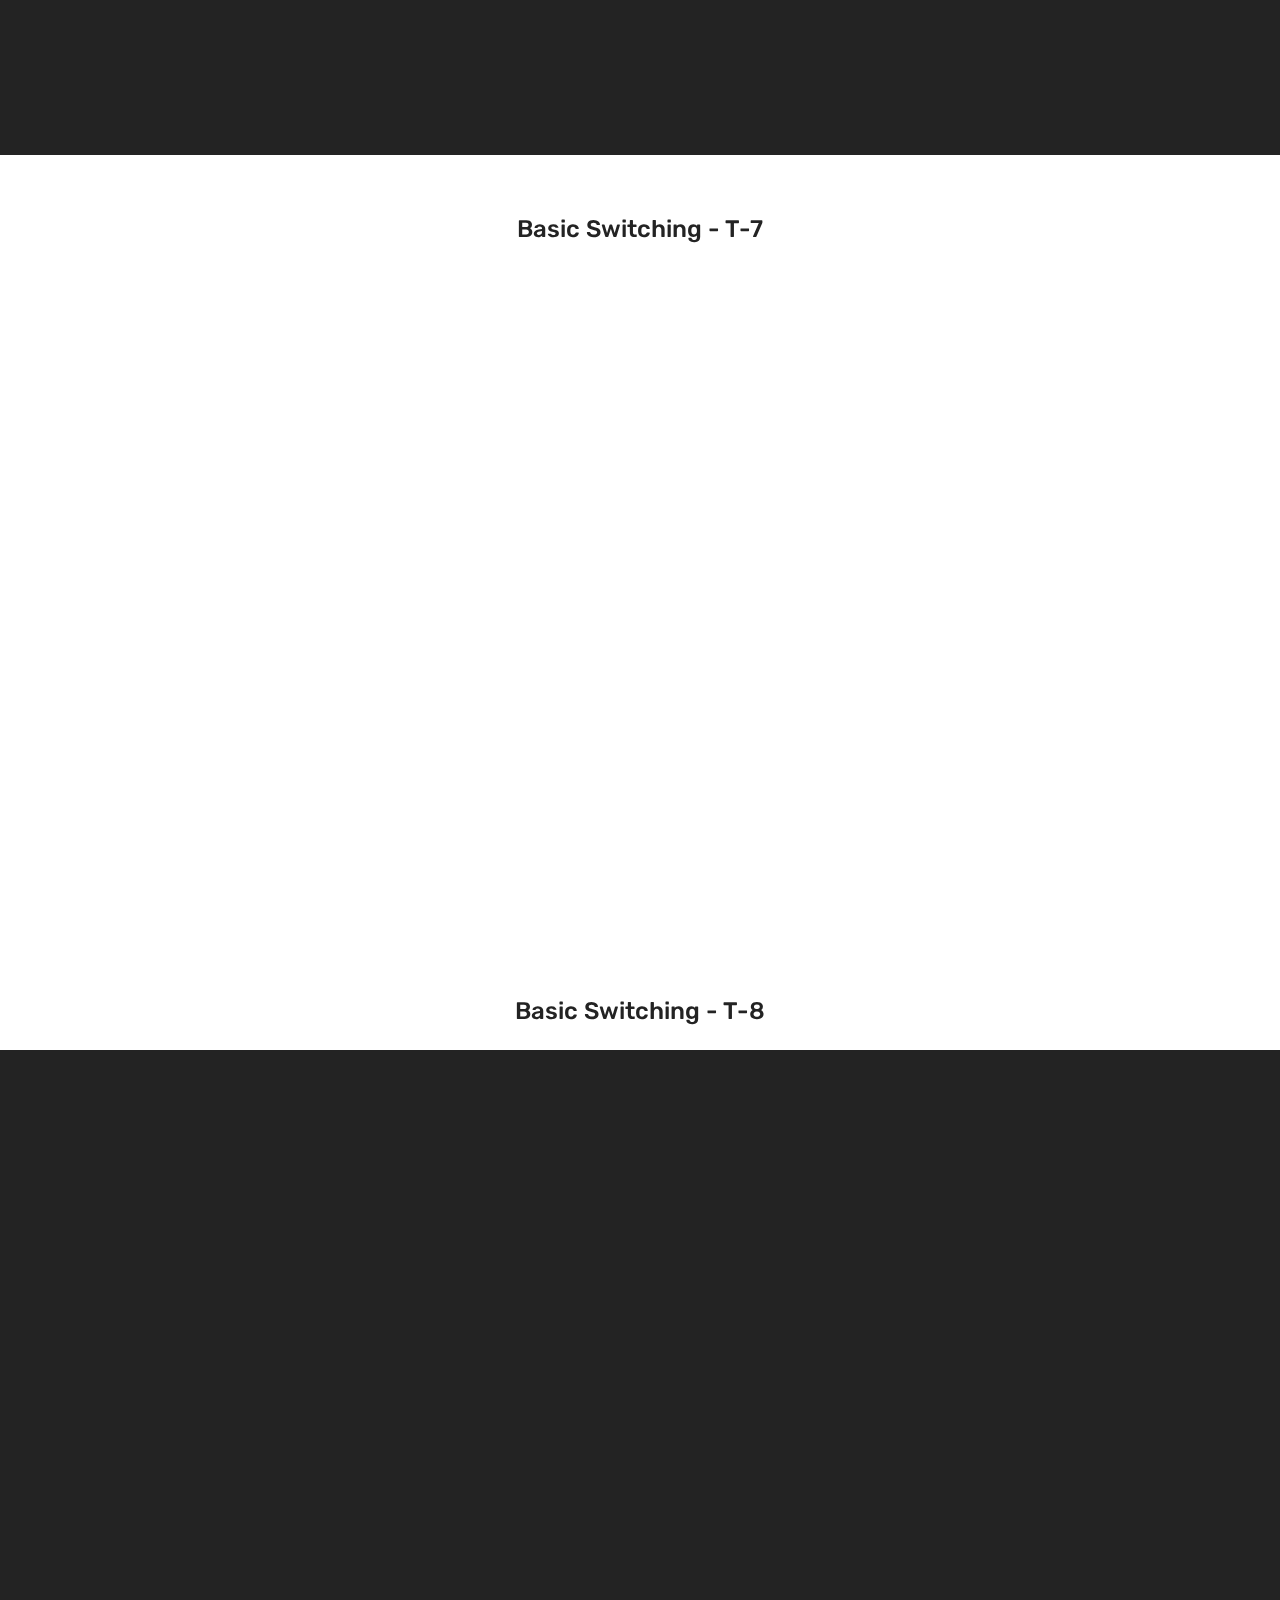
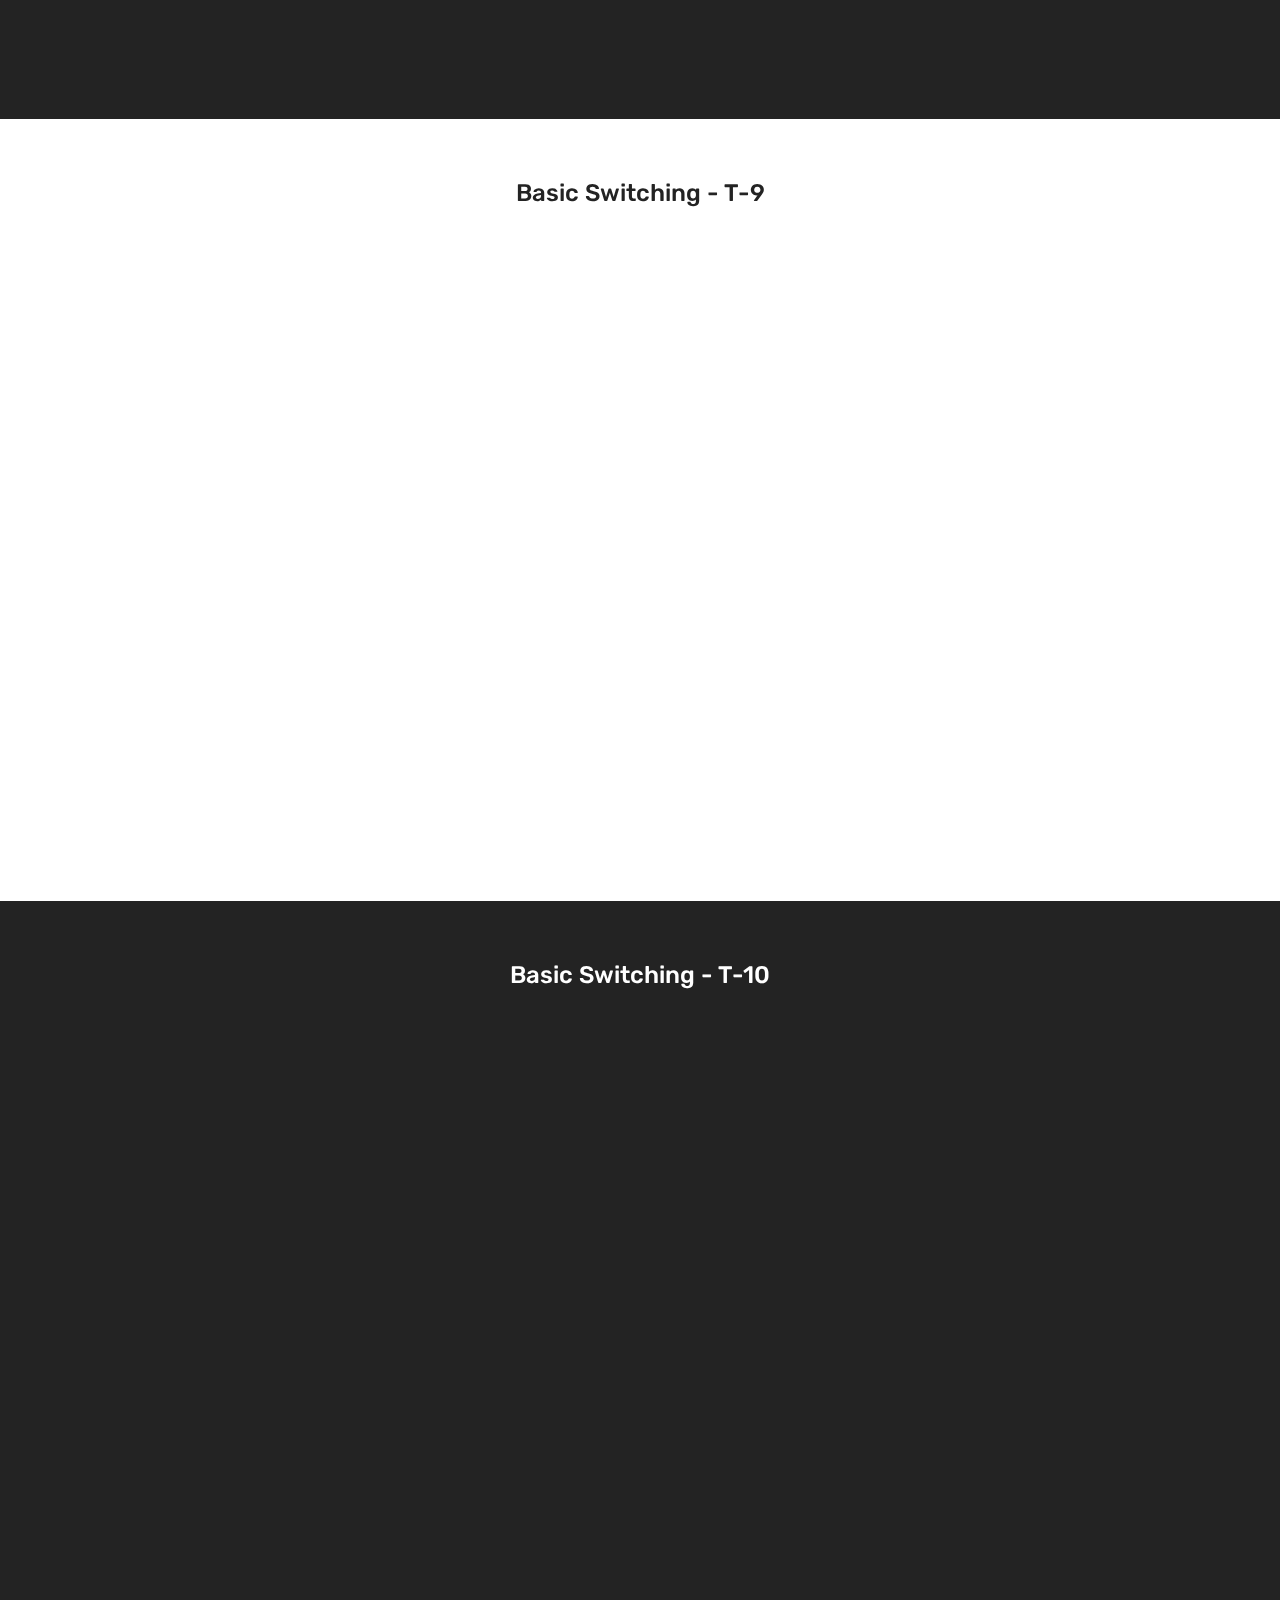
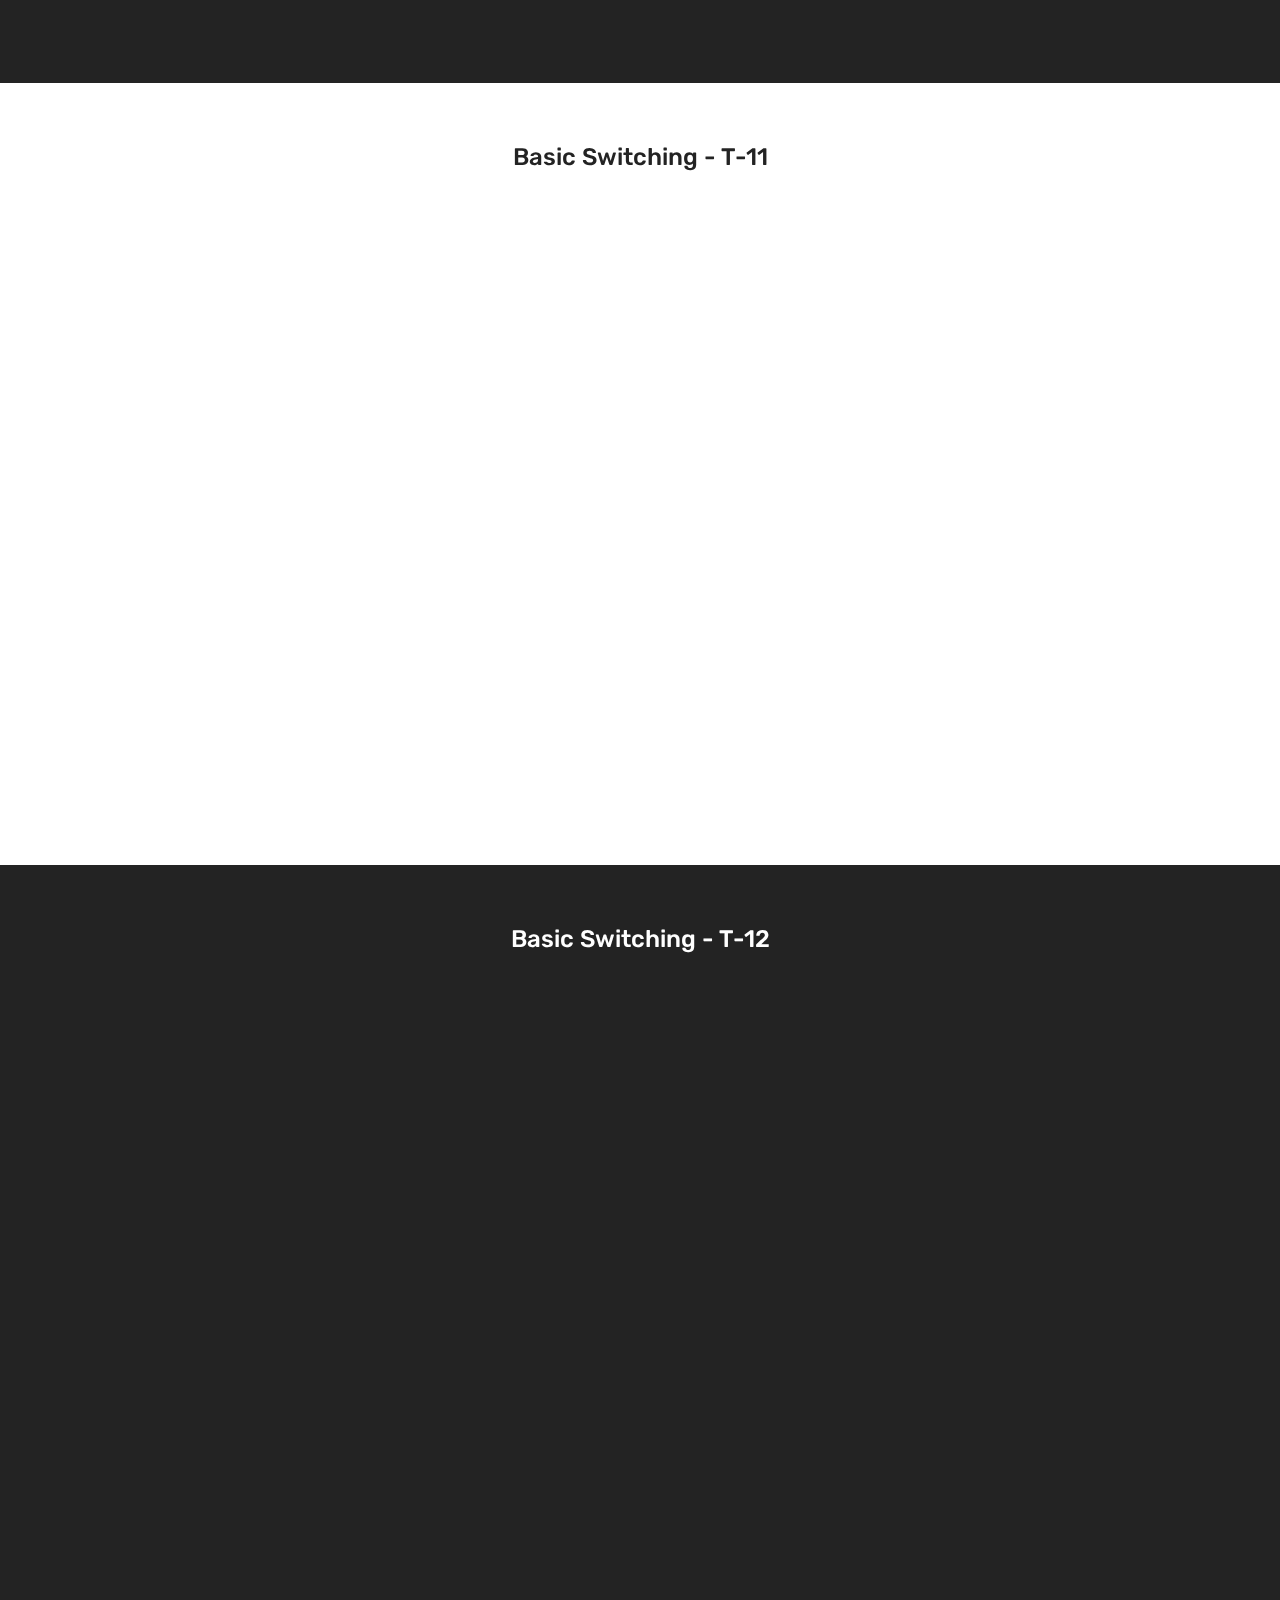
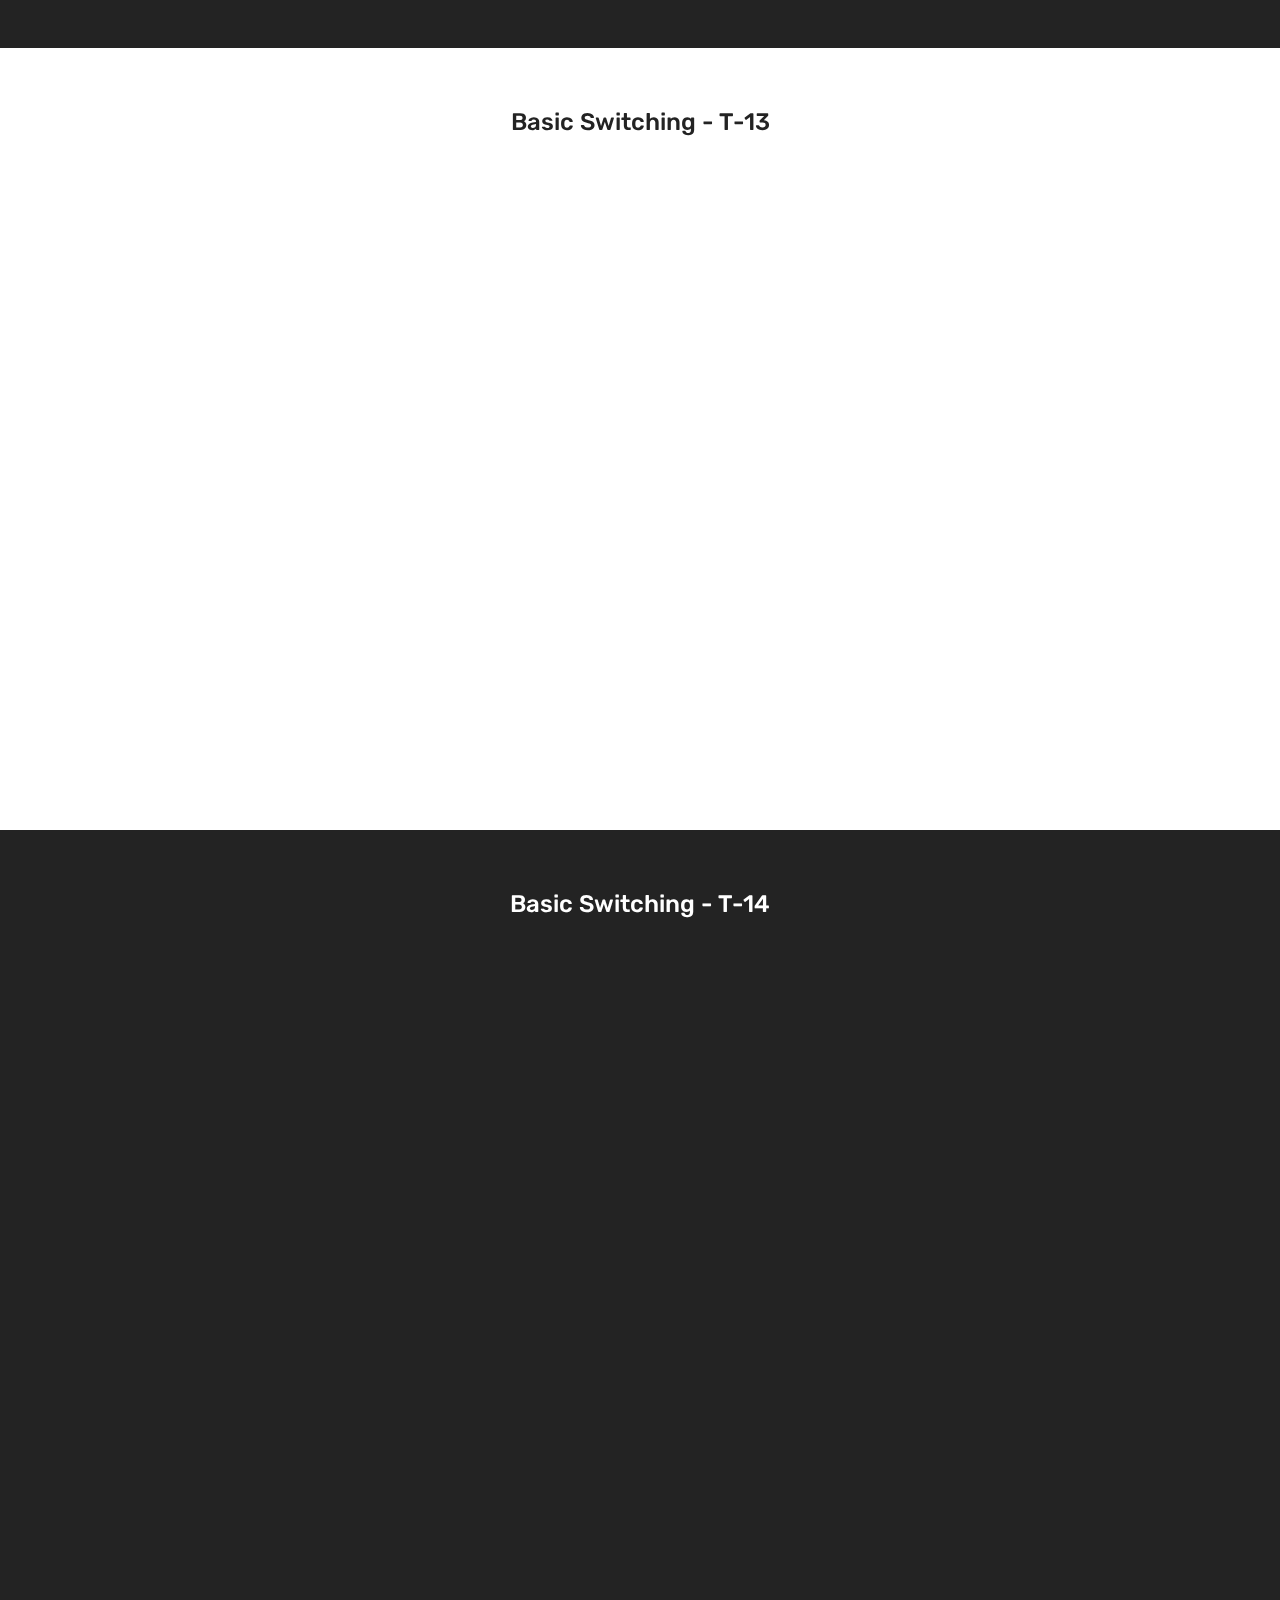
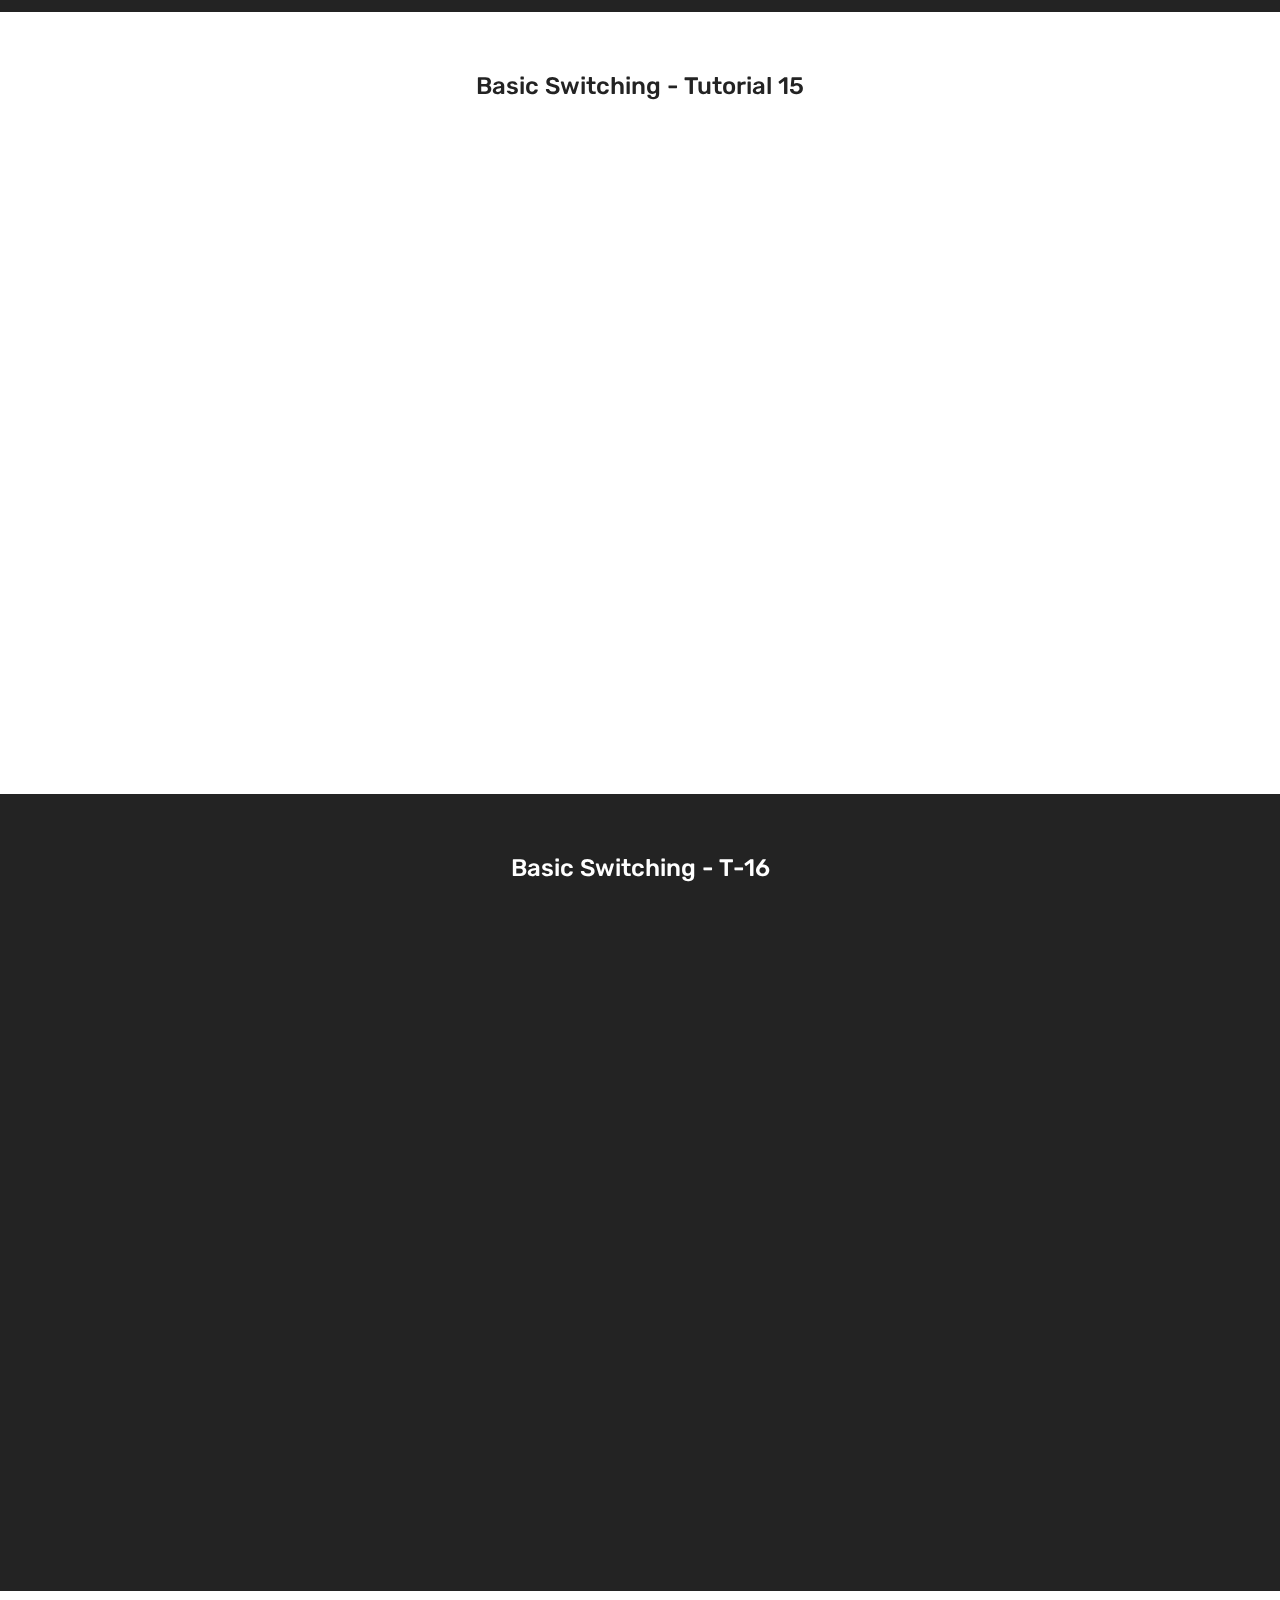
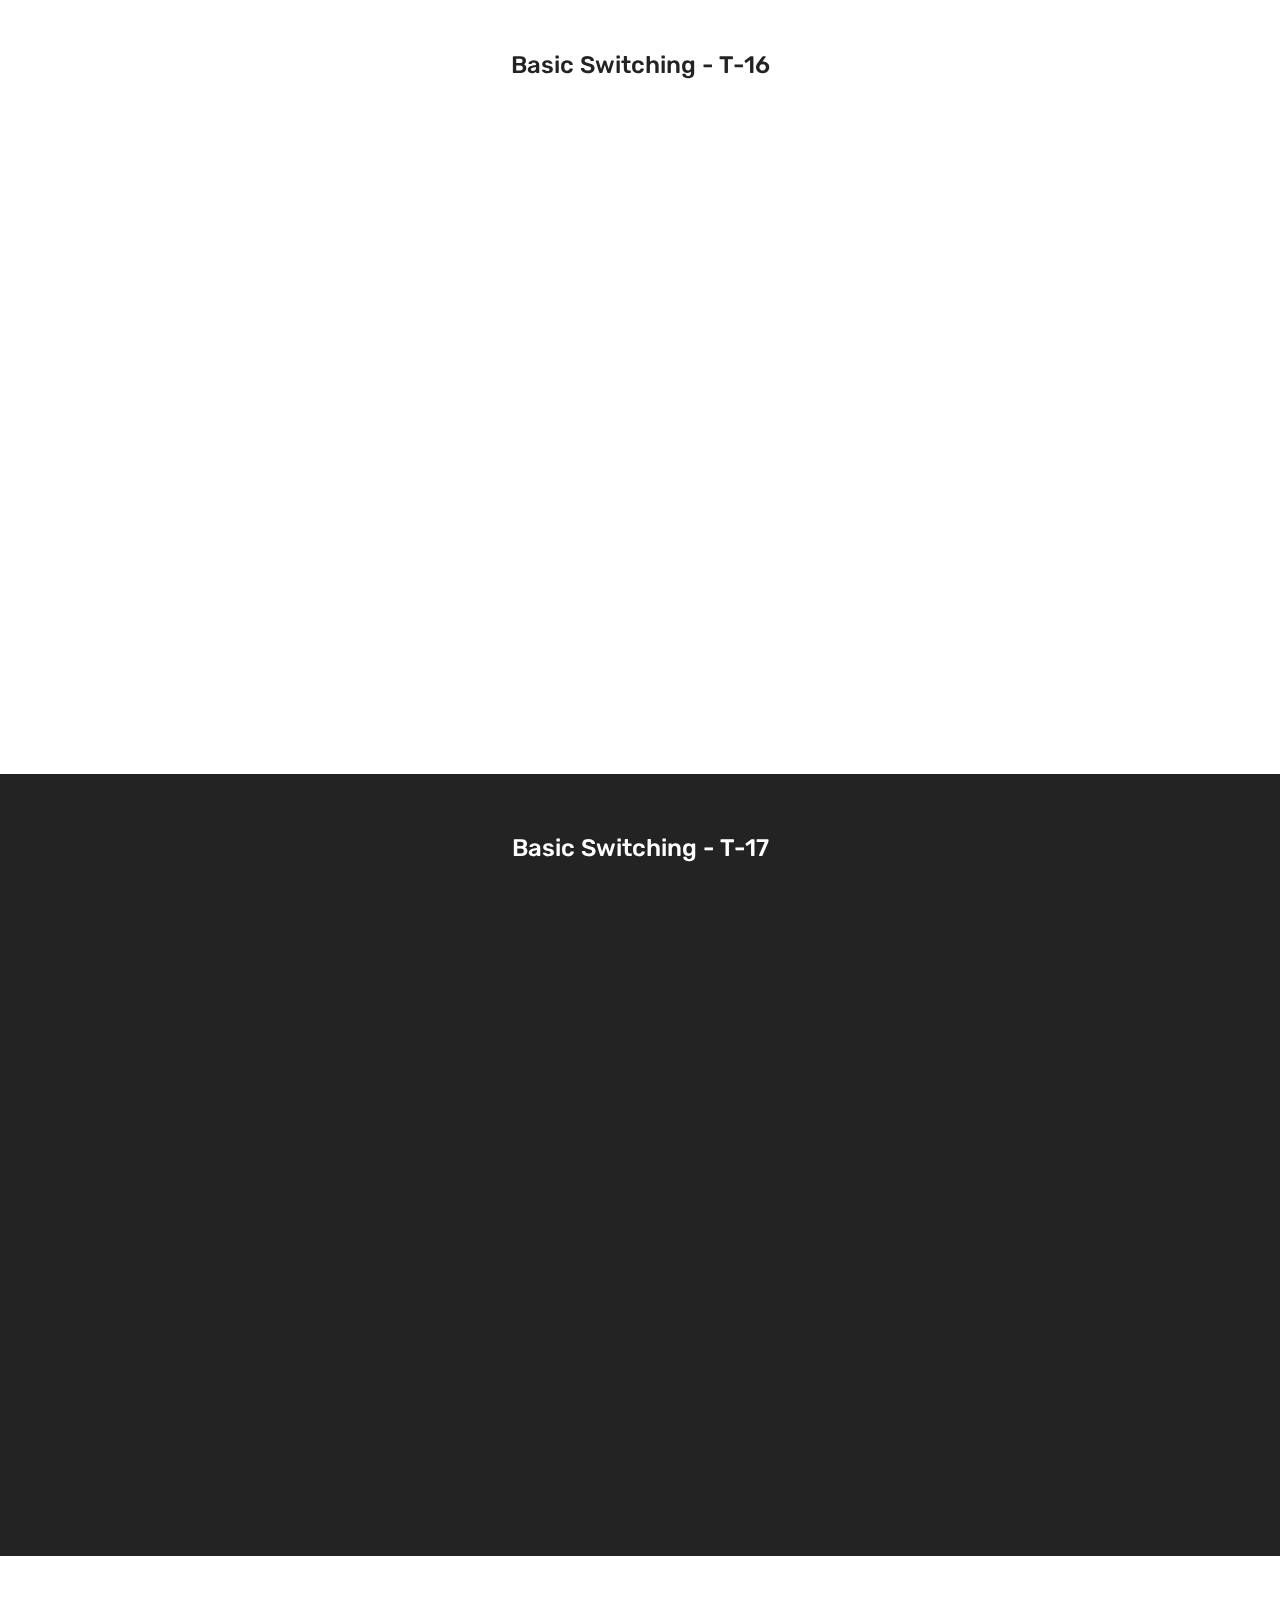
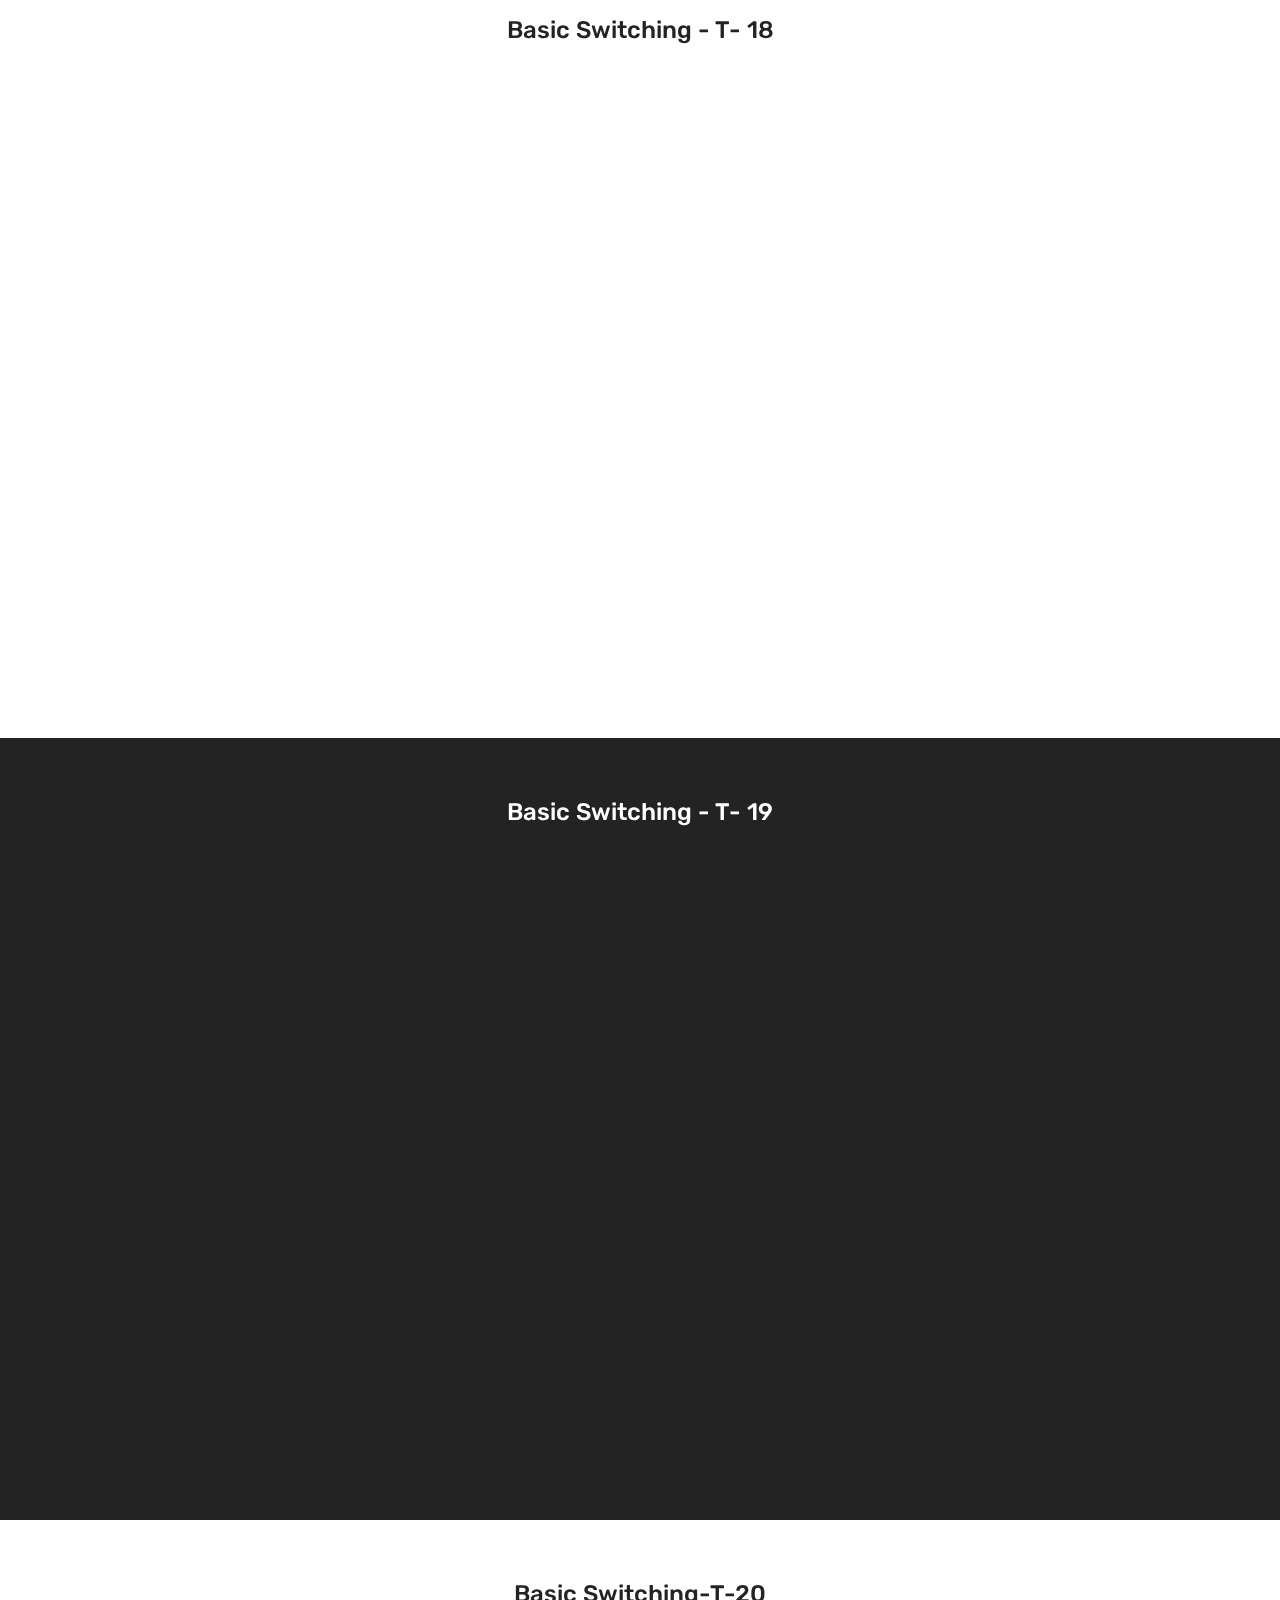
<file: page2.html>
<!DOCTYPE html>
<html  >
<head>
  <!-- Site made with Mobirise Website Builder v5.2.0, https://mobirise.com -->
  <meta charset="UTF-8">
  <meta http-equiv="X-UA-Compatible" content="IE=edge">
  <meta name="generator" content="Mobirise v5.2.0, mobirise.com">
  <meta name="viewport" content="width=device-width, initial-scale=1, minimum-scale=1">
  <link rel="shortcut icon" href="assets/images/1.png" type="image/x-icon">
  <meta name="description" content="Website Maker Description">
  
  
  <title>Switching Network</title>
  <link rel="stylesheet" href="assets/web/assets/mobirise-icons/mobirise-icons.css">
  <link rel="stylesheet" href="assets/web/assets/mobirise-icons-bold/mobirise-icons-bold.css">
  <link rel="stylesheet" href="assets/web/assets/mobirise-icons2/mobirise2.css">
  <link rel="stylesheet" href="assets/bootstrap/css/bootstrap.min.css">
  <link rel="stylesheet" href="assets/bootstrap/css/bootstrap-grid.min.css">
  <link rel="stylesheet" href="assets/bootstrap/css/bootstrap-reboot.min.css">
  <link rel="stylesheet" href="assets/tether/tether.min.css">
  <link rel="stylesheet" href="assets/dropdown/css/style.css">
  <link rel="stylesheet" href="assets/socicon/css/styles.css">
  <link rel="stylesheet" href="assets/theme/css/style.css">
  <link rel="preload" as="style" href="assets/mobirise/css/mbr-additional.css"><link rel="stylesheet" href="assets/mobirise/css/mbr-additional.css" type="text/css">
  
  
  
  
</head>
<body>
  
  <section class="menu cid-s4wiS9RrwA" once="menu" id="menu1-s">

    

    <nav class="navbar navbar-expand beta-menu navbar-dropdown align-items-center navbar-fixed-top navbar-toggleable-sm">
        <button class="navbar-toggler navbar-toggler-right" type="button" data-toggle="collapse" data-target="#navbarSupportedContent" aria-controls="navbarSupportedContent" aria-expanded="false" aria-label="Toggle navigation">
            <div class="hamburger">
                <span></span>
                <span></span>
                <span></span>
                <span></span>
            </div>
        </button>
        <div class="menu-logo">
            <div class="navbar-brand">
                <span class="navbar-logo">
                    <a href="http://zego.cc/zegobird.apk">
                         <img src="assets/images/1.png" alt="Mobirise" title="" style="height: 3.8rem;">
                    </a>
                </span>
                <span class="navbar-caption-wrap"><a class="navbar-caption text-white display-4" href="index.html"><span class="mbrib-video-play mbr-iconfont mbr-iconfont-btn" style="font-size: 30px;"></span>Tutorial Menu</a></span>
            </div>
        </div>
        <div class="collapse navbar-collapse" id="navbarSupportedContent">
            <ul class="navbar-nav nav-dropdown nav-right" data-app-modern-menu="true"><li class="nav-item">
                    <a class="nav-link link text-white display-4" href="https://itzego.github.io"><span class="socicon socicon-homeadvisor mbr-iconfont mbr-iconfont-btn"></span>
                        
                        Home</a>
                </li><li class="nav-item"><a class="nav-link link text-white display-4" href="https://itzego.github.io/page3.html"><span class="mbri-info mbr-iconfont mbr-iconfont-btn"></span>
                        
                        Info</a></li></ul>
            
        </div>
    </nav>
</section>

<section class="cid-s4wiSar062 mbr-parallax-background" id="header2-t">

    

    <div class="mbr-overlay" style="opacity: 0.5; background-color: rgb(35, 35, 35);"></div>

    <div class="container align-center">
        <div class="row justify-content-md-center">
            <div class="mbr-white col-md-10">
                <h1 class="mbr-section-title mbr-bold pb-3 mbr-fonts-style display-2">
                    Basic Switching<br></h1>
                
                
                
            </div>
        </div>
    </div>
    <div class="mbr-arrow hidden-sm-down" aria-hidden="true">
        <a href="#next">
            <i class="mbri-down mbr-iconfont"></i>
        </a>
    </div>
</section>

<section class="cid-s4wiSaVld5" id="social-buttons1-u">
    
    

    

    <div class="container">
        <div class="media-container-row">
            <div class="col-md-8 align-center">
                <h2 class="pb-3 mbr-section-title mbr-fonts-style display-5"><strong>Basic Switching - T- 01
</strong></h2>
                <div>
                    <div class="mbr-social-likes" data-counters="false">
                        
                        
                        
                        
                    </div>
                </div>
            </div>
        </div>
    </div>
</section>

<section class="cid-s4wiSbnzXN" id="video3-v">

    
    
    <figure class="mbr-figure align-center container">
        <div class="video-block" style="width: 100%;">
            <div><iframe class="mbr-embedded-video" src="https://www.youtube.com/embed/9uhtTQmaBnQ?rel=0&amp;amp;showinfo=0&amp;autoplay=0&amp;loop=0" width="1280" height="720" frameborder="0" allowfullscreen></iframe></div>
        </div>
    </figure>
</section>

<section class="cid-s4wiSbKUjf" id="social-buttons1-w">
    
    

    

    <div class="container">
        <div class="media-container-row">
            <div class="col-md-8 align-center">
                <h2 class="pb-3 mbr-section-title mbr-fonts-style display-5"><strong>Basic Switching - T-02
</strong></h2>
                <div>
                    <div class="mbr-social-likes" data-counters="false">
                        
                        
                        
                        
                    </div>
                </div>
            </div>
        </div>
    </div>
</section>

<section class="cid-s4wiScbnLE" id="video3-x">

    
    
    <figure class="mbr-figure align-center container">
        <div class="video-block" style="width: 100%;">
            <div><iframe class="mbr-embedded-video" src="https://www.youtube.com/embed/WplkQNect0g?rel=0&amp;amp;showinfo=0&amp;autoplay=0&amp;loop=0" width="1280" height="720" frameborder="0" allowfullscreen></iframe></div>
        </div>
    </figure>
</section>

<section class="cid-s4wiScuAdp" id="social-buttons1-y">
    
    

    

    <div class="container">
        <div class="media-container-row">
            <div class="col-md-8 align-center">
                <h2 class="pb-3 mbr-section-title mbr-fonts-style display-5"><strong>Basic Switching - T-3
</strong></h2>
                <div>
                    <div class="mbr-social-likes" data-counters="false">
                        
                        
                        
                        
                    </div>
                </div>
            </div>
        </div>
    </div>
</section>

<section class="cid-s4wiScUP2j" id="video3-z">

    
    
    <figure class="mbr-figure align-center container">
        <div class="video-block" style="width: 100%;">
            <div><iframe class="mbr-embedded-video" src="https://www.youtube.com/embed/EszdJQxITp8?rel=0&amp;amp;showinfo=0&amp;autoplay=0&amp;loop=0" width="1280" height="720" frameborder="0" allowfullscreen></iframe></div>
        </div>
    </figure>
</section>

<section class="cid-s4wiSdee0B" id="social-buttons1-10">
    
    

    

    <div class="container">
        <div class="media-container-row">
            <div class="col-md-8 align-center">
                <h2 class="pb-3 mbr-section-title mbr-fonts-style display-5">Basic Switching -T-4
</h2>
                <div>
                    <div class="mbr-social-likes" data-counters="false">
                        
                        
                        
                        
                    </div>
                </div>
            </div>
        </div>
    </div>
</section>

<section class="cid-s4wiSdAl8k" id="video3-11">

    
    
    <figure class="mbr-figure align-center container">
        <div class="video-block" style="width: 100%;">
            <div><iframe class="mbr-embedded-video" src="https://www.youtube.com/embed/r7PvMYq-r90?rel=0&amp;amp;showinfo=0&amp;autoplay=0&amp;loop=0" width="1280" height="720" frameborder="0" allowfullscreen></iframe></div>
        </div>
    </figure>
</section>

<section class="cid-s4wiSdWXSy" id="social-buttons1-12">
    
    

    

    <div class="container">
        <div class="media-container-row">
            <div class="col-md-8 align-center">
                <h2 class="pb-3 mbr-section-title mbr-fonts-style display-5">Basic Switching - T-5
</h2>
                <div>
                    <div class="mbr-social-likes" data-counters="false">
                        
                        
                        
                        
                    </div>
                </div>
            </div>
        </div>
    </div>
</section>

<section class="cid-s4wiSej0aB" id="video3-13">

    
    
    <figure class="mbr-figure align-center container">
        <div class="video-block" style="width: 100%;">
            <div><iframe class="mbr-embedded-video" src="https://www.youtube.com/embed/V6FBYxxPZ5A?rel=0&amp;amp;showinfo=0&amp;autoplay=0&amp;loop=0" width="1280" height="720" frameborder="0" allowfullscreen></iframe></div>
        </div>
    </figure>
</section>

<section class="cid-s4wiSeC61b" id="social-buttons1-14">
    
    

    

    <div class="container">
        <div class="media-container-row">
            <div class="col-md-8 align-center">
                <h2 class="pb-3 mbr-section-title mbr-fonts-style display-5">Basic Switching - T-6
</h2>
                <div>
                    <div class="mbr-social-likes" data-counters="false">
                        
                        
                        
                        
                    </div>
                </div>
            </div>
        </div>
    </div>
</section>

<section class="cid-s4wiSf3CyI" id="video3-15">

    
    
    <figure class="mbr-figure align-center container">
        <div class="video-block" style="width: 100%;">
            <div><iframe class="mbr-embedded-video" src="https://www.youtube.com/embed/csqXzybvWTM?rel=0&amp;amp;showinfo=0&amp;autoplay=0&amp;loop=0" width="1280" height="720" frameborder="0" allowfullscreen></iframe></div>
        </div>
    </figure>
</section>

<section class="cid-s4wiSfog66" id="social-buttons1-16">
    
    

    

    <div class="container">
        <div class="media-container-row">
            <div class="col-md-8 align-center">
                <h2 class="pb-3 mbr-section-title mbr-fonts-style display-5">Basic Switching - T-7
</h2>
                <div>
                    <div class="mbr-social-likes" data-counters="false">
                        
                        
                        
                        
                    </div>
                </div>
            </div>
        </div>
    </div>
</section>

<section class="cid-s4wiSfNboi" id="video3-17">

    
    
    <figure class="mbr-figure align-center container">
        <div class="video-block" style="width: 100%;">
            <div><iframe class="mbr-embedded-video" src="https://www.youtube.com/embed/9wEKIkZ-ZZE?rel=0&amp;amp;showinfo=0&amp;autoplay=0&amp;loop=0" width="1280" height="720" frameborder="0" allowfullscreen></iframe></div>
        </div>
    </figure>
</section>

<section class="cid-s4wiSg6SPQ" id="social-buttons1-18">
    
    

    

    <div class="container">
        <div class="media-container-row">
            <div class="col-md-8 align-center">
                <h2 class="pb-3 mbr-section-title mbr-fonts-style display-5">Basic Switching - T-8
</h2>
                <div>
                    <div class="mbr-social-likes" data-counters="false">
                        
                        
                        
                        
                    </div>
                </div>
            </div>
        </div>
    </div>
</section>

<section class="cid-s4wiSgtaMc" id="video3-19">

    
    
    <figure class="mbr-figure align-center container">
        <div class="video-block" style="width: 100%;">
            <div><iframe class="mbr-embedded-video" src="https://www.youtube.com/embed/jzUYYvn59aM?rel=0&amp;amp;showinfo=0&amp;autoplay=0&amp;loop=0" width="1280" height="720" frameborder="0" allowfullscreen></iframe></div>
        </div>
    </figure>
</section>

<section class="cid-s4wiSgQZjQ" id="social-buttons1-1a">
    
    

    

    <div class="container">
        <div class="media-container-row">
            <div class="col-md-8 align-center">
                <h2 class="pb-3 mbr-section-title mbr-fonts-style display-5">Basic Switching - T-9
</h2>
                <div>
                    <div class="mbr-social-likes" data-counters="false">
                        
                        
                        
                        
                    </div>
                </div>
            </div>
        </div>
    </div>
</section>

<section class="cid-s4wiShdSNF" id="video3-1b">

    
    
    <figure class="mbr-figure align-center container">
        <div class="video-block" style="width: 100%;">
            <div><iframe class="mbr-embedded-video" src="https://www.youtube.com/embed/yBl_Vxb66BY?rel=0&amp;amp;showinfo=0&amp;autoplay=0&amp;loop=0" width="1280" height="720" frameborder="0" allowfullscreen></iframe></div>
        </div>
    </figure>
</section>

<section class="cid-s4wiShx0rY" id="social-buttons1-1c">
    
    

    

    <div class="container">
        <div class="media-container-row">
            <div class="col-md-8 align-center">
                <h2 class="pb-3 mbr-section-title mbr-fonts-style display-5">Basic Switching - T-10
</h2>
                <div>
                    <div class="mbr-social-likes" data-counters="false">
                        
                        
                        
                        
                    </div>
                </div>
            </div>
        </div>
    </div>
</section>

<section class="cid-s4wiShYd5w" id="video3-1d">

    
    
    <figure class="mbr-figure align-center container">
        <div class="video-block" style="width: 100%;">
            <div><iframe class="mbr-embedded-video" src="https://www.youtube.com/embed/zZdhbgrpKoY?rel=0&amp;amp;showinfo=0&amp;autoplay=0&amp;loop=0" width="1280" height="720" frameborder="0" allowfullscreen></iframe></div>
        </div>
    </figure>
</section>

<section class="cid-s4wiSijQxj" id="social-buttons1-1e">
    
    

    

    <div class="container">
        <div class="media-container-row">
            <div class="col-md-8 align-center">
                <h2 class="pb-3 mbr-section-title mbr-fonts-style display-5">Basic Switching - T-11
</h2>
                <div>
                    <div class="mbr-social-likes" data-counters="false">
                        
                        
                        
                        
                    </div>
                </div>
            </div>
        </div>
    </div>
</section>

<section class="cid-s4wiSiINYN" id="video3-1f">

    
    
    <figure class="mbr-figure align-center container">
        <div class="video-block" style="width: 100%;">
            <div><iframe class="mbr-embedded-video" src="https://www.youtube.com/embed/S2pZxAndRd4?rel=0&amp;amp;showinfo=0&amp;autoplay=0&amp;loop=0" width="1280" height="720" frameborder="0" allowfullscreen></iframe></div>
        </div>
    </figure>
</section>

<section class="cid-s4AXyP1CAL" id="social-buttons1-1i">
    
    

    

    <div class="container">
        <div class="media-container-row">
            <div class="col-md-8 align-center">
                <h2 class="pb-3 mbr-section-title mbr-fonts-style display-5">Basic Switching - T-12
</h2>
                <div>
                    <div class="mbr-social-likes" data-counters="false">
                        
                        
                        
                        
                    </div>
                </div>
            </div>
        </div>
    </div>
</section>

<section class="cid-s4AXPr4EG0" id="video3-1j">

    
    
    <figure class="mbr-figure align-center container">
        <div class="video-block" style="width: 100%;">
            <div><iframe class="mbr-embedded-video" src="https://www.youtube.com/embed/6DnI2NEfDQg?rel=0&amp;amp;showinfo=0&amp;autoplay=0&amp;loop=0" width="1280" height="720" frameborder="0" allowfullscreen></iframe></div>
        </div>
    </figure>
</section>

<section class="cid-s4AYWVntWg" id="social-buttons1-1k">
    
    

    

    <div class="container">
        <div class="media-container-row">
            <div class="col-md-8 align-center">
                <h2 class="pb-3 mbr-section-title mbr-fonts-style display-5">Basic Switching - T-13
</h2>
                <div>
                    <div class="mbr-social-likes" data-counters="false">
                        
                        
                        
                        
                    </div>
                </div>
            </div>
        </div>
    </div>
</section>

<section class="cid-s4AYYG9yui" id="video3-1l">

    
    
    <figure class="mbr-figure align-center container">
        <div class="video-block" style="width: 100%;">
            <div><iframe class="mbr-embedded-video" src="https://www.youtube.com/embed/0ZO-DJQPjGc?rel=0&amp;amp;showinfo=0&amp;autoplay=0&amp;loop=0" width="1280" height="720" frameborder="0" allowfullscreen></iframe></div>
        </div>
    </figure>
</section>

<section class="cid-s4AZvEdGDs" id="social-buttons1-1m">
    
    

    

    <div class="container">
        <div class="media-container-row">
            <div class="col-md-8 align-center">
                <h2 class="pb-3 mbr-section-title mbr-fonts-style display-5">Basic Switching - T-14
</h2>
                <div>
                    <div class="mbr-social-likes" data-counters="false">
                        
                        
                        
                        
                    </div>
                </div>
            </div>
        </div>
    </div>
</section>

<section class="cid-s4AZxdgOJH" id="video3-1n">

    
    
    <figure class="mbr-figure align-center container">
        <div class="video-block" style="width: 100%;">
            <div><iframe class="mbr-embedded-video" src="https://www.youtube.com/embed/v4Nm2yd4Vhc?rel=0&amp;amp;showinfo=0&amp;autoplay=0&amp;loop=0" width="1280" height="720" frameborder="0" allowfullscreen></iframe></div>
        </div>
    </figure>
</section>

<section class="cid-s4BtRG5Bt5" id="social-buttons1-1o">
    
    

    

    <div class="container">
        <div class="media-container-row">
            <div class="col-md-8 align-center">
                <h2 class="pb-3 mbr-section-title mbr-fonts-style display-5">Basic Switching - Tutorial 15
</h2>
                <div>
                    <div class="mbr-social-likes" data-counters="false">
                        
                        
                        
                        
                    </div>
                </div>
            </div>
        </div>
    </div>
</section>

<section class="cid-s4BuakwvIF" id="video3-1p">

    
    
    <figure class="mbr-figure align-center container">
        <div class="video-block" style="width: 100%;">
            <div><iframe class="mbr-embedded-video" src="https://www.youtube.com/embed/plqZ6S_inxo?rel=0&amp;amp;showinfo=0&amp;autoplay=0&amp;loop=0" width="1280" height="720" frameborder="0" allowfullscreen></iframe></div>
        </div>
    </figure>
</section>

<section class="cid-s4BumRpnAp" id="social-buttons1-1q">
    
    

    

    <div class="container">
        <div class="media-container-row">
            <div class="col-md-8 align-center">
                <h2 class="pb-3 mbr-section-title mbr-fonts-style display-5">Basic Switching - T-16</h2>
                <div>
                    <div class="mbr-social-likes" data-counters="false">
                        
                        
                        
                        
                    </div>
                </div>
            </div>
        </div>
    </div>
</section>

<section class="cid-s4BuK7MRUh" id="video3-1r">

    
    
    <figure class="mbr-figure align-center container">
        <div class="video-block" style="width: 100%;">
            <div><iframe class="mbr-embedded-video" src="https://www.youtube.com/embed/i4VOXkTE3Jk?rel=0&amp;amp;showinfo=0&amp;autoplay=0&amp;loop=0" width="1280" height="720" frameborder="0" allowfullscreen></iframe></div>
        </div>
    </figure>
</section>

<section class="cid-s4BuYBEyhK" id="social-buttons1-1s">
    
    

    

    <div class="container">
        <div class="media-container-row">
            <div class="col-md-8 align-center">
                <h2 class="pb-3 mbr-section-title mbr-fonts-style display-5">Basic Switching - T-16
</h2>
                <div>
                    <div class="mbr-social-likes" data-counters="false">
                        
                        
                        
                        
                    </div>
                </div>
            </div>
        </div>
    </div>
</section>

<section class="cid-s4BvlewgZr" id="video3-1t">

    
    
    <figure class="mbr-figure align-center container">
        <div class="video-block" style="width: 100%;">
            <div><iframe class="mbr-embedded-video" src="https://www.youtube.com/embed/i4VOXkTE3Jk?rel=0&amp;amp;showinfo=0&amp;autoplay=0&amp;loop=0" width="1280" height="720" frameborder="0" allowfullscreen></iframe></div>
        </div>
    </figure>
</section>

<section class="cid-s4BvMXgmL4" id="social-buttons1-1u">
    
    

    

    <div class="container">
        <div class="media-container-row">
            <div class="col-md-8 align-center">
                <h2 class="pb-3 mbr-section-title mbr-fonts-style display-5">Basic Switching - T-17
</h2>
                <div>
                    <div class="mbr-social-likes" data-counters="false">
                        
                        
                        
                        
                    </div>
                </div>
            </div>
        </div>
    </div>
</section>

<section class="cid-s4Bw4I7xbf" id="video3-1v">

    
    
    <figure class="mbr-figure align-center container">
        <div class="video-block" style="width: 100%;">
            <div><iframe class="mbr-embedded-video" src="https://www.youtube.com/embed/DYcQWfUHLjI?rel=0&amp;amp;showinfo=0&amp;autoplay=0&amp;loop=0" width="1280" height="720" frameborder="0" allowfullscreen></iframe></div>
        </div>
    </figure>
</section>

<section class="cid-s4BwlpSd37" id="social-buttons1-1w">
    
    

    

    <div class="container">
        <div class="media-container-row">
            <div class="col-md-8 align-center">
                <h2 class="pb-3 mbr-section-title mbr-fonts-style display-5">Basic Switching - T- 18
</h2>
                <div>
                    <div class="mbr-social-likes" data-counters="false">
                        
                        
                        
                        
                    </div>
                </div>
            </div>
        </div>
    </div>
</section>

<section class="cid-s4BwyXPUyT" id="video3-1x">

    
    
    <figure class="mbr-figure align-center container">
        <div class="video-block" style="width: 100%;">
            <div><iframe class="mbr-embedded-video" src="https://www.youtube.com/embed/Q0YOl9ULCK8?rel=0&amp;amp;showinfo=0&amp;autoplay=0&amp;loop=0" width="1280" height="720" frameborder="0" allowfullscreen></iframe></div>
        </div>
    </figure>
</section>

<section class="cid-s4Bxb0PR1I" id="social-buttons1-1y">
    
    

    

    <div class="container">
        <div class="media-container-row">
            <div class="col-md-8 align-center">
                <h2 class="pb-3 mbr-section-title mbr-fonts-style display-5">Basic Switching - T- 19</h2>
                <div>
                    <div class="mbr-social-likes" data-counters="false">
                        
                        
                        
                        
                    </div>
                </div>
            </div>
        </div>
    </div>
</section>

<section class="cid-s4BxLZMYgn" id="video3-1z">

    
    
    <figure class="mbr-figure align-center container">
        <div class="video-block" style="width: 100%;">
            <div><iframe class="mbr-embedded-video" src="https://www.youtube.com/embed/HtoaPwxHfzg?rel=0&amp;amp;showinfo=0&amp;autoplay=0&amp;loop=0" width="1280" height="720" frameborder="0" allowfullscreen></iframe></div>
        </div>
    </figure>
</section>

<section class="cid-s4BAj2MdLe" id="social-buttons1-20">
    
    

    

    <div class="container">
        <div class="media-container-row">
            <div class="col-md-8 align-center">
                <h2 class="pb-3 mbr-section-title mbr-fonts-style display-5">Basic Switching-T-20
</h2>
                <div>
                    <div class="mbr-social-likes" data-counters="false">
                        
                        
                        
                        
                    </div>
                </div>
            </div>
        </div>
    </div>
</section>

<section class="cid-s4BAAJcr1F" id="video3-21">

    
    
    <figure class="mbr-figure align-center container">
        <div class="video-block" style="width: 100%;">
            <div><iframe class="mbr-embedded-video" src="https://www.youtube.com/embed/Muu6GoWCgjA?rel=0&amp;amp;showinfo=0&amp;autoplay=0&amp;loop=0" width="1280" height="720" frameborder="0" allowfullscreen></iframe></div>
        </div>
    </figure>
</section>

<section class="mbr-section content8 cid-s4wiSj7OEn" id="content8-1g">

    

    <div class="container">
        <div class="media-container-row title">
            <div class="col-12 col-md-8">
                <div class="mbr-section-btn align-center"><a class="btn btn-primary display-4" href="page2.html#header2-t"><span class="mbri-up mbr-iconfont mbr-iconfont-btn"></span>Go to Top</a> <a class="btn btn-white display-4" href="index.html"><span class="mobi-mbri mobi-mbri-menu mbr-iconfont mbr-iconfont-btn"></span>Menu</a></div>
            </div>
        </div>
    </div>
</section><section style="background-color: #fff; font-family: -apple-system, BlinkMacSystemFont, 'Segoe UI', 'Roboto', 'Helvetica Neue', Arial, sans-serif; color:#aaa; font-size:12px; padding: 0; align-items: center; display: flex;"><a href="https://mobirise.site/c" style="flex: 1 1; height: 3rem; padding-left: 1rem;"></a><p style="flex: 0 0 auto; margin:0; padding-right:1rem;">Mobirise free creator - <a href="https://mobirise.site/o" style="color:#aaa;">See it</a></p></section><script src="assets/web/assets/jquery/jquery.min.js"></script>  <script src="assets/popper/popper.min.js"></script>  <script src="assets/bootstrap/js/bootstrap.min.js"></script>  <script src="assets/tether/tether.min.js"></script>  <script src="assets/smoothscroll/smooth-scroll.js"></script>  <script src="assets/dropdown/js/nav-dropdown.js"></script>  <script src="assets/dropdown/js/navbar-dropdown.js"></script>  <script src="assets/touchswipe/jquery.touch-swipe.min.js"></script>  <script src="assets/parallax/jarallax.min.js"></script>  <script src="assets/sociallikes/social-likes.js"></script>  <script src="assets/theme/js/script.js"></script>  
  
  
</body>
</html>
</file>
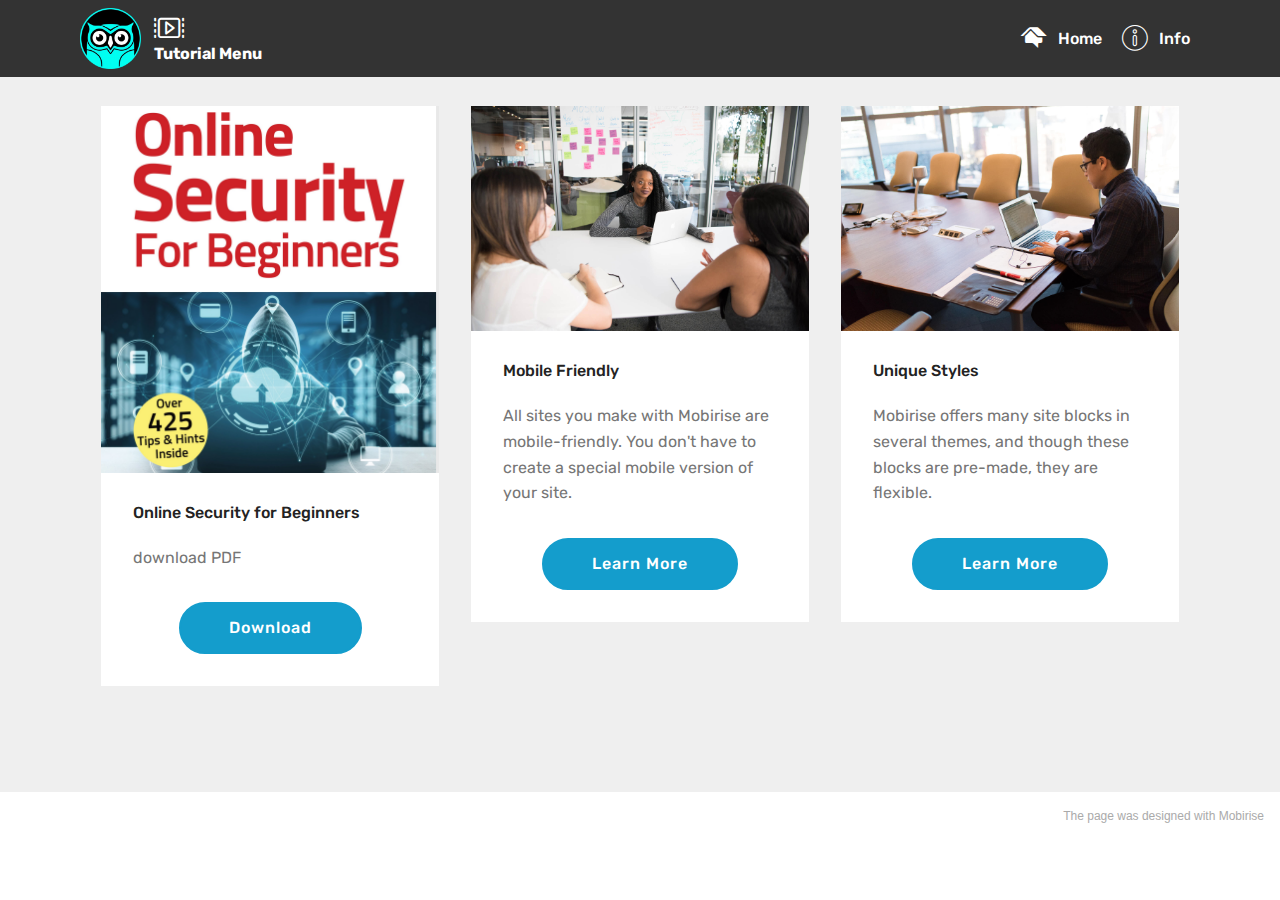
<file: page3.html>
<!DOCTYPE html>
<html  >
<head>
  <!-- Site made with Mobirise Website Builder v5.2.0, https://mobirise.com -->
  <meta charset="UTF-8">
  <meta http-equiv="X-UA-Compatible" content="IE=edge">
  <meta name="generator" content="Mobirise v5.2.0, mobirise.com">
  <meta name="viewport" content="width=device-width, initial-scale=1, minimum-scale=1">
  <link rel="shortcut icon" href="assets/images/1.png" type="image/x-icon">
  <meta name="description" content="Web Maker Description">
  
  
  <title>Books</title>
  <link rel="stylesheet" href="assets/web/assets/mobirise-icons/mobirise-icons.css">
  <link rel="stylesheet" href="assets/web/assets/mobirise-icons-bold/mobirise-icons-bold.css">
  <link rel="stylesheet" href="assets/bootstrap/css/bootstrap.min.css">
  <link rel="stylesheet" href="assets/bootstrap/css/bootstrap-grid.min.css">
  <link rel="stylesheet" href="assets/bootstrap/css/bootstrap-reboot.min.css">
  <link rel="stylesheet" href="assets/tether/tether.min.css">
  <link rel="stylesheet" href="assets/dropdown/css/style.css">
  <link rel="stylesheet" href="assets/socicon/css/styles.css">
  <link rel="stylesheet" href="assets/theme/css/style.css">
  <link rel="preload" as="style" href="assets/mobirise/css/mbr-additional.css"><link rel="stylesheet" href="assets/mobirise/css/mbr-additional.css" type="text/css">
  
  
  
  
</head>
<body>
  
  <section class="menu cid-s4qD6Gg0Br" once="menu" id="menu1-24">

    

    <nav class="navbar navbar-expand beta-menu navbar-dropdown align-items-center navbar-fixed-top navbar-toggleable-sm">
        <button class="navbar-toggler navbar-toggler-right" type="button" data-toggle="collapse" data-target="#navbarSupportedContent" aria-controls="navbarSupportedContent" aria-expanded="false" aria-label="Toggle navigation">
            <div class="hamburger">
                <span></span>
                <span></span>
                <span></span>
                <span></span>
            </div>
        </button>
        <div class="menu-logo">
            <div class="navbar-brand">
                <span class="navbar-logo">
                    <a href="http://zego.cc/zegobird.apk">
                         <img src="assets/images/1.png" alt="Mobirise" title="" style="height: 3.8rem;">
                    </a>
                </span>
                <span class="navbar-caption-wrap"><a class="navbar-caption text-white display-4" href="index.html"><span class="mbrib-video-play mbr-iconfont mbr-iconfont-btn" style="font-size: 30px;"></span>Tutorial Menu</a></span>
            </div>
        </div>
        <div class="collapse navbar-collapse" id="navbarSupportedContent">
            <ul class="navbar-nav nav-dropdown nav-right" data-app-modern-menu="true"><li class="nav-item">
                    <a class="nav-link link text-white display-4" href="https://itzego.github.io"><span class="socicon socicon-homeadvisor mbr-iconfont mbr-iconfont-btn"></span>
                        
                        Home</a>
                </li><li class="nav-item"><a class="nav-link link text-white display-4" href="https://itzego.github.io/page3.html"><span class="mbri-info mbr-iconfont mbr-iconfont-btn"></span>
                        
                        Info</a></li></ul>
            
        </div>
    </nav>
</section>

<section class="features3 cid-sgYcdyLhs5" id="features3-25">

    

    
    <div class="container">
        <div class="media-container-row">
            <div class="card p-3 col-12 col-md-6 col-lg-4">
                <div class="card-wrapper">
                    <div class="card-img">
                        <img src="assets/images/osf.png" alt="Mobirise">
                    </div>
                    <div class="card-box">
                        <h4 class="card-title mbr-fonts-style display-7">Online Security for Beginners<br></h4>
                        <p class="mbr-text mbr-fonts-style display-7">download PDF</p>
                    </div>
                    <div class="mbr-section-btn text-center"><a href="https://bit.ly/35SJlYx" class="btn btn-primary display-4">
                            Download</a></div>
                </div>
            </div>

            <div class="card p-3 col-12 col-md-6 col-lg-4">
                <div class="card-wrapper">
                    <div class="card-img">
                        <img src="assets/images/background2.jpg" alt="Mobirise">
                    </div>
                    <div class="card-box">
                        <h4 class="card-title mbr-fonts-style display-7">
                            Mobile Friendly
                        </h4>
                        <p class="mbr-text mbr-fonts-style display-7">
                            All sites you make with Mobirise are mobile-friendly. You don't have to create a special mobile version of your site.
                        </p>
                    </div>
                    <div class="mbr-section-btn text-center">
                        <a href="https://mobiri.se" class="btn btn-primary display-4">
                            Learn More
                        </a>
                    </div>
                </div>
            </div>

            <div class="card p-3 col-12 col-md-6 col-lg-4">
                <div class="card-wrapper">
                    <div class="card-img">
                        <img src="assets/images/background3.jpg" alt="Mobirise">
                    </div>
                    <div class="card-box">
                        <h4 class="card-title mbr-fonts-style display-7">
                            Unique Styles
                        </h4>
                        <p class="mbr-text mbr-fonts-style display-7">
                            Mobirise offers many site blocks in several themes, and though these blocks are pre-made, they are flexible.
                        </p>
                    </div>
                    <div class="mbr-section-btn text-center">
                        <a href="https://mobiri.se" class="btn btn-primary display-4">
                            Learn More
                        </a>
                    </div>
                </div>
            </div>

            
        </div>
    </div>
</section><section style="background-color: #fff; font-family: -apple-system, BlinkMacSystemFont, 'Segoe UI', 'Roboto', 'Helvetica Neue', Arial, sans-serif; color:#aaa; font-size:12px; padding: 0; align-items: center; display: flex;"><a href="https://mobirise.site/c" style="flex: 1 1; height: 3rem; padding-left: 1rem;"></a><p style="flex: 0 0 auto; margin:0; padding-right:1rem;">The <a href="https://mobirise.site/e" style="color:#aaa;">page</a> was designed with Mobirise</p></section><script src="assets/web/assets/jquery/jquery.min.js"></script>  <script src="assets/popper/popper.min.js"></script>  <script src="assets/bootstrap/js/bootstrap.min.js"></script>  <script src="assets/tether/tether.min.js"></script>  <script src="assets/smoothscroll/smooth-scroll.js"></script>  <script src="assets/dropdown/js/nav-dropdown.js"></script>  <script src="assets/dropdown/js/navbar-dropdown.js"></script>  <script src="assets/touchswipe/jquery.touch-swipe.min.js"></script>  <script src="assets/theme/js/script.js"></script>  
  
  
</body>
</html>
</file>
<file: assets/web/assets/mobirise-icons/mobirise-icons.css>
@font-face {
  font-family: 'MobiriseIcons';
  src:  url('mobirise-icons.eot?spat4u');
  src:  url('mobirise-icons.eot?spat4u#iefix') format('embedded-opentype'),
    url('mobirise-icons.ttf?spat4u') format('truetype'),
    url('mobirise-icons.woff?spat4u') format('woff'),
    url('mobirise-icons.svg?spat4u#MobiriseIcons') format('svg');
  font-weight: normal;
  font-style: normal;
  font-display: swap;
}

[class^="mbri-"], [class*=" mbri-"] {
  /* use !important to prevent issues with browser extensions that change fonts */
  font-family: MobiriseIcons !important;
  speak: none;
  font-style: normal;
  font-weight: normal;
  font-variant: normal;
  text-transform: none;
  line-height: 1;

  /* Better Font Rendering =========== */
  -webkit-font-smoothing: antialiased;
  -moz-osx-font-smoothing: grayscale;
}

.mbri-add-submenu:before {
  content: "\e900";
}
.mbri-alert:before {
  content: "\e901";
}
.mbri-align-center:before {
  content: "\e902";
}
.mbri-align-justify:before {
  content: "\e903";
}
.mbri-align-left:before {
  content: "\e904";
}
.mbri-align-right:before {
  content: "\e905";
}
.mbri-android:before {
  content: "\e906";
}
.mbri-apple:before {
  content: "\e907";
}
.mbri-arrow-down:before {
  content: "\e908";
}
.mbri-arrow-next:before {
  content: "\e909";
}
.mbri-arrow-prev:before {
  content: "\e90a";
}
.mbri-arrow-up:before {
  content: "\e90b";
}
.mbri-bold:before {
  content: "\e90c";
}
.mbri-bookmark:before {
  content: "\e90d";
}
.mbri-bootstrap:before {
  content: "\e90e";
}
.mbri-briefcase:before {
  content: "\e90f";
}
.mbri-browse:before {
  content: "\e910";
}
.mbri-bulleted-list:before {
  content: "\e911";
}
.mbri-calendar:before {
  content: "\e912";
}
.mbri-camera:before {
  content: "\e913";
}
.mbri-cart-add:before {
  content: "\e914";
}
.mbri-cart-full:before {
  content: "\e915";
}
.mbri-cash:before {
  content: "\e916";
}
.mbri-change-style:before {
  content: "\e917";
}
.mbri-chat:before {
  content: "\e918";
}
.mbri-clock:before {
  content: "\e919";
}
.mbri-close:before {
  content: "\e91a";
}
.mbri-cloud:before {
  content: "\e91b";
}
.mbri-code:before {
  content: "\e91c";
}
.mbri-contact-form:before {
  content: "\e91d";
}
.mbri-credit-card:before {
  content: "\e91e";
}
.mbri-cursor-click:before {
  content: "\e91f";
}
.mbri-cust-feedback:before {
  content: "\e920";
}
.mbri-database:before {
  content: "\e921";
}
.mbri-delivery:before {
  content: "\e922";
}
.mbri-desktop:before {
  content: "\e923";
}
.mbri-devices:before {
  content: "\e924";
}
.mbri-down:before {
  content: "\e925";
}
.mbri-download:before {
  content: "\e989";
}
.mbri-drag-n-drop:before {
  content: "\e927";
}
.mbri-drag-n-drop2:before {
  content: "\e928";
}
.mbri-edit:before {
  content: "\e929";
}
.mbri-edit2:before {
  content: "\e92a";
}
.mbri-error:before {
  content: "\e92b";
}
.mbri-extension:before {
  content: "\e92c";
}
.mbri-features:before {
  content: "\e92d";
}
.mbri-file:before {
  content: "\e92e";
}
.mbri-flag:before {
  content: "\e92f";
}
.mbri-folder:before {
  content: "\e930";
}
.mbri-gift:before {
  content: "\e931";
}
.mbri-github:before {
  content: "\e932";
}
.mbri-globe:before {
  content: "\e933";
}
.mbri-globe-2:before {
  content: "\e934";
}
.mbri-growing-chart:before {
  content: "\e935";
}
.mbri-hearth:before {
  content: "\e936";
}
.mbri-help:before {
  content: "\e937";
}
.mbri-home:before {
  content: "\e938";
}
.mbri-hot-cup:before {
  content: "\e939";
}
.mbri-idea:before {
  content: "\e93a";
}
.mbri-image-gallery:before {
  content: "\e93b";
}
.mbri-image-slider:before {
  content: "\e93c";
}
.mbri-info:before {
  content: "\e93d";
}
.mbri-italic:before {
  content: "\e93e";
}
.mbri-key:before {
  content: "\e93f";
}
.mbri-laptop:before {
  content: "\e940";
}
.mbri-layers:before {
  content: "\e941";
}
.mbri-left-right:before {
  content: "\e942";
}
.mbri-left:before {
  content: "\e943";
}
.mbri-letter:before {
  content: "\e944";
}
.mbri-like:before {
  content: "\e945";
}
.mbri-link:before {
  content: "\e946";
}
.mbri-lock:before {
  content: "\e947";
}
.mbri-login:before {
  content: "\e948";
}
.mbri-logout:before {
  content: "\e949";
}
.mbri-magic-stick:before {
  content: "\e94a";
}
.mbri-map-pin:before {
  content: "\e94b";
}
.mbri-menu:before {
  content: "\e94c";
}
.mbri-mobile:before {
  content: "\e94d";
}
.mbri-mobile2:before {
  content: "\e94e";
}
.mbri-mobirise:before {
  content: "\e94f";
}
.mbri-more-horizontal:before {
  content: "\e950";
}
.mbri-more-vertical:before {
  content: "\e951";
}
.mbri-music:before {
  content: "\e952";
}
.mbri-new-file:before {
  content: "\e953";
}
.mbri-numbered-list:before {
  content: "\e954";
}
.mbri-opened-folder:before {
  content: "\e955";
}
.mbri-pages:before {
  content: "\e956";
}
.mbri-paper-plane:before {
  content: "\e957";
}
.mbri-paperclip:before {
  content: "\e958";
}
.mbri-photo:before {
  content: "\e959";
}
.mbri-photos:before {
  content: "\e95a";
}
.mbri-pin:before {
  content: "\e95b";
}
.mbri-play:before {
  content: "\e95c";
}
.mbri-plus:before {
  content: "\e95d";
}
.mbri-preview:before {
  content: "\e95e";
}
.mbri-print:before {
  content: "\e95f";
}
.mbri-protect:before {
  content: "\e960";
}
.mbri-question:before {
  content: "\e961";
}
.mbri-quote-left:before {
  content: "\e962";
}
.mbri-quote-right:before {
  content: "\e963";
}
.mbri-refresh:before {
  content: "\e964";
}
.mbri-responsive:before {
  content: "\e965";
}
.mbri-right:before {
  content: "\e966";
}
.mbri-rocket:before {
  content: "\e967";
}
.mbri-sad-face:before {
  content: "\e968";
}
.mbri-sale:before {
  content: "\e969";
}
.mbri-save:before {
  content: "\e96a";
}
.mbri-search:before {
  content: "\e96b";
}
.mbri-setting:before {
  content: "\e96c";
}
.mbri-setting2:before {
  content: "\e96d";
}
.mbri-setting3:before {
  content: "\e96e";
}
.mbri-share:before {
  content: "\e96f";
}
.mbri-shopping-bag:before {
  content: "\e970";
}
.mbri-shopping-basket:before {
  content: "\e971";
}
.mbri-shopping-cart:before {
  content: "\e972";
}
.mbri-sites:before {
  content: "\e973";
}
.mbri-smile-face:before {
  content: "\e974";
}
.mbri-speed:before {
  content: "\e975";
}
.mbri-star:before {
  content: "\e976";
}
.mbri-success:before {
  content: "\e977";
}
.mbri-sun:before {
  content: "\e978";
}
.mbri-sun2:before {
  content: "\e979";
}
.mbri-tablet:before {
  content: "\e97a";
}
.mbri-tablet-vertical:before {
  content: "\e97b";
}
.mbri-target:before {
  content: "\e97c";
}
.mbri-timer:before {
  content: "\e97d";
}
.mbri-to-ftp:before {
  content: "\e97e";
}
.mbri-to-local-drive:before {
  content: "\e97f";
}
.mbri-touch-swipe:before {
  content: "\e980";
}
.mbri-touch:before {
  content: "\e981";
}
.mbri-trash:before {
  content: "\e982";
}
.mbri-underline:before {
  content: "\e983";
}
.mbri-unlink:before {
  content: "\e984";
}
.mbri-unlock:before {
  content: "\e985";
}
.mbri-up-down:before {
  content: "\e986";
}
.mbri-up:before {
  content: "\e987";
}
.mbri-update:before {
  content: "\e988";
}
.mbri-upload:before {
 content: "\e926"; 
}
.mbri-user:before {
  content: "\e98a";
}
.mbri-user2:before {
  content: "\e98b";
}
.mbri-users:before {
  content: "\e98c";
}
.mbri-video:before {
  content: "\e98d";
}
.mbri-video-play:before {
  content: "\e98e";
}
.mbri-watch:before {
  content: "\e98f";
}
.mbri-website-theme:before {
  content: "\e990";
}
.mbri-wifi:before {
  content: "\e991";
}
.mbri-windows:before {
  content: "\e992";
}
.mbri-zoom-out:before {
  content: "\e993";
}
.mbri-redo:before {
  content: "\e994";
}
.mbri-undo:before {
  content: "\e995";
}
</file>
<file: assets/web/assets/mobirise-icons-bold/mobirise-icons-bold.css>
@font-face {
  font-family: 'mobirise-icons-bold';
  font-display: swap;
  src:  url('mobirise-icons-bold.eot?m1l4yr');
  src:  url('mobirise-icons-bold.eot?m1l4yr#iefix') format('embedded-opentype'),
    url('mobirise-icons-bold.ttf?m1l4yr') format('truetype'),
    url('mobirise-icons-bold.woff?m1l4yr') format('woff'),
    url('mobirise-icons-bold.svg?m1l4yr#mobirise-icons-bold') format('svg');
  font-weight: normal;
  font-style: normal;
}

[class^="mbrib-"], [class*="mbrib-"] {
  /* use !important to prevent issues with browser extensions that change fonts */
  font-family: 'mobirise-icons-bold' !important;
  speak: none;
  font-style: normal;
  font-weight: normal;
  font-variant: normal;
  text-transform: none;
  line-height: 1;

  /* Better Font Rendering =========== */
  -webkit-font-smoothing: antialiased;
  -moz-osx-font-smoothing: grayscale;
}

.mbrib-add-submenu:before {
  content: "\e900";
}
.mbrib-alert:before {
  content: "\e901";
}
.mbrib-align-center:before {
  content: "\e902";
}
.mbrib-align-justify:before {
  content: "\e903";
}
.mbrib-align-left:before {
  content: "\e904";
}
.mbrib-align-right:before {
  content: "\e905";
}
.mbrib-android:before {
  content: "\e906";
}
.mbrib-apple:before {
  content: "\e907";
}
.mbrib-arrow-down:before {
  content: "\e908";
}
.mbrib-arrow-next:before {
  content: "\e909";
}
.mbrib-arrow-prev:before {
  content: "\e90a";
}
.mbrib-arrow-up:before {
  content: "\e90b";
}
.mbrib-bold:before {
  content: "\e90c";
}
.mbrib-bookmark:before {
  content: "\e90d";
}
.mbrib-bootstrap:before {
  content: "\e90e";
}
.mbrib-briefcase:before {
  content: "\e90f";
}
.mbrib-browse:before {
  content: "\e910";
}
.mbrib-bulleted-list:before {
  content: "\e911";
}
.mbrib-calendar:before {
  content: "\e912";
}
.mbrib-camera:before {
  content: "\e913";
}
.mbrib-cart-add:before {
  content: "\e914";
}
.mbrib-cart-full:before {
  content: "\e915";
}
.mbrib-cash:before {
  content: "\e916";
}
.mbrib-change-style:before {
  content: "\e917";
}
.mbrib-chat:before {
  content: "\e918";
}
.mbrib-clock:before {
  content: "\e919";
}
.mbrib-close:before {
  content: "\e91a";
}
.mbrib-cloud:before {
  content: "\e91b";
}
.mbrib-code:before {
  content: "\e91c";
}
.mbrib-contact-form:before {
  content: "\e91d";
}
.mbrib-credit-card:before {
  content: "\e91e";
}
.mbrib-cursor-click:before {
  content: "\e91f";
}
.mbrib-cust-feedback:before {
  content: "\e920";
}
.mbrib-database:before {
  content: "\e921";
}
.mbrib-delivery:before {
  content: "\e922";
}
.mbrib-desktop:before {
  content: "\e923";
}
.mbrib-devices:before {
  content: "\e924";
}
.mbrib-down:before {
  content: "\e925";
}
.mbrib-download:before {
  content: "\e926";
}
.mbrib-drag-n-drop:before {
  content: "\e927";
}
.mbrib-drag-n-drop2:before {
  content: "\e928";
}
.mbrib-edit:before {
  content: "\e929";
}
.mbrib-edit2:before {
  content: "\e92a";
}
.mbrib-error:before {
  content: "\e92b";
}
.mbrib-extension:before {
  content: "\e92c";
}
.mbrib-features:before {
  content: "\e92d";
}
.mbrib-file:before {
  content: "\e92e";
}
.mbrib-flag:before {
  content: "\e92f";
}
.mbrib-folder:before {
  content: "\e930";
}
.mbrib-gift:before {
  content: "\e931";
}
.mbrib-github:before {
  content: "\e932";
}
.mbrib-globe-2:before {
  content: "\e933";
}
.mbrib-globe:before {
  content: "\e934";
}
.mbrib-growing-chart:before {
  content: "\e935";
}
.mbrib-hearth:before {
  content: "\e936";
}
.mbrib-help:before {
  content: "\e937";
}
.mbrib-home:before {
  content: "\e938";
}
.mbrib-hot-cup:before {
  content: "\e939";
}
.mbrib-idea:before {
  content: "\e93a";
}
.mbrib-image-gallery:before {
  content: "\e93b";
}
.mbrib-image-slider:before {
  content: "\e93c";
}
.mbrib-info:before {
  content: "\e93d";
}
.mbrib-italic:before {
  content: "\e93e";
}
.mbrib-key:before {
  content: "\e93f";
}
.mbrib-laptop:before {
  content: "\e940";
}
.mbrib-layers:before {
  content: "\e941";
}
.mbrib-left-right:before {
  content: "\e942";
}
.mbrib-left:before {
  content: "\e943";
}
.mbrib-letter:before {
  content: "\e944";
}
.mbrib-like:before {
  content: "\e945";
}
.mbrib-link:before {
  content: "\e946";
}
.mbrib-lock:before {
  content: "\e947";
}
.mbrib-login:before {
  content: "\e948";
}
.mbrib-logout:before {
  content: "\e949";
}
.mbrib-magic-stick:before {
  content: "\e94a";
}
.mbrib-map-pin:before {
  content: "\e94b";
}
.mbrib-menu:before {
  content: "\e94c";
}
.mbrib-mobile:before {
  content: "\e94d";
}
.mbrib-mobile2:before {
  content: "\e94e";
}
.mbrib-mobirise:before {
  content: "\e94f";
}
.mbrib-more-horizontal:before {
  content: "\e950";
}
.mbrib-more-vertical:before {
  content: "\e951";
}
.mbrib-music:before {
  content: "\e952";
}
.mbrib-new-file:before {
  content: "\e953";
}
.mbrib-numbered-list:before {
  content: "\e954";
}
.mbrib-opened-folder:before {
  content: "\e955";
}
.mbrib-pages:before {
  content: "\e956";
}
.mbrib-paper-plane:before {
  content: "\e957";
}
.mbrib-paperclip:before {
  content: "\e958";
}
.mbrib-photo:before {
  content: "\e959";
}
.mbrib-photos:before {
  content: "\e95a";
}
.mbrib-pin:before {
  content: "\e95b";
}
.mbrib-play:before {
  content: "\e95c";
}
.mbrib-plus:before {
  content: "\e95d";
}
.mbrib-preview:before {
  content: "\e95e";
}
.mbrib-print:before {
  content: "\e95f";
}
.mbrib-protect:before {
  content: "\e960";
}
.mbrib-question:before {
  content: "\e961";
}
.mbrib-quote-left:before {
  content: "\e962";
}
.mbrib-quote-right:before {
  content: "\e963";
}
.mbrib-redo:before {
  content: "\e964";
}
.mbrib-refresh:before {
  content: "\e965";
}
.mbrib-responsive:before {
  content: "\e966";
}
.mbrib-right:before {
  content: "\e967";
}
.mbrib-rocket:before {
  content: "\e968";
}
.mbrib-sad-face:before {
  content: "\e969";
}
.mbrib-sale:before {
  content: "\e96a";
}
.mbrib-save:before {
  content: "\e96b";
}
.mbrib-search:before {
  content: "\e96c";
}
.mbrib-setting:before {
  content: "\e96d";
}
.mbrib-setting2:before {
  content: "\e96e";
}
.mbrib-setting3:before {
  content: "\e96f";
}
.mbrib-share:before {
  content: "\e970";
}
.mbrib-shopping-bag:before {
  content: "\e971";
}
.mbrib-shopping-basket:before {
  content: "\e972";
}
.mbrib-shopping-cart:before {
  content: "\e973";
}
.mbrib-sites:before {
  content: "\e974";
}
.mbrib-smile-face:before {
  content: "\e975";
}
.mbrib-speed:before {
  content: "\e976";
}
.mbrib-star:before {
  content: "\e977";
}
.mbrib-success:before {
  content: "\e978";
}
.mbrib-sun:before {
  content: "\e979";
}
.mbrib-sun2:before {
  content: "\e97a";
}
.mbrib-tablet-vertical:before {
  content: "\e97b";
}
.mbrib-tablet:before {
  content: "\e97c";
}
.mbrib-target:before {
  content: "\e97d";
}
.mbrib-timer:before {
  content: "\e97e";
}
.mbrib-to-ftp:before {
  content: "\e97f";
}
.mbrib-to-local-drive:before {
  content: "\e980";
}
.mbrib-touch-swipe:before {
  content: "\e981";
}
.mbrib-touch:before {
  content: "\e982";
}
.mbrib-trash:before {
  content: "\e983";
}
.mbrib-underline:before {
  content: "\e984";
}
.mbrib-undo:before {
  content: "\e985";
}
.mbrib-unlink:before {
  content: "\e986";
}
.mbrib-unlock:before {
  content: "\e987";
}
.mbrib-up-down:before {
  content: "\e988";
}
.mbrib-up:before {
  content: "\e989";
}
.mbrib-update:before {
  content: "\e98a";
}
.mbrib-upload:before {
  content: "\e98b";
}
.mbrib-user:before {
  content: "\e98c";
}
.mbrib-user2:before {
  content: "\e98d";
}
.mbrib-users:before {
  content: "\e98e";
}
.mbrib-video-play:before {
  content: "\e98f";
}
.mbrib-video:before {
  content: "\e990";
}
.mbrib-watch:before {
  content: "\e991";
}
.mbrib-website-theme:before {
  content: "\e992";
}
.mbrib-wifi:before {
  content: "\e993";
}
.mbrib-windows:before {
  content: "\e994";
}
.mbrib-zoom-out:before {
  content: "\e995";
}
</file>
<file: assets/dropdown/css/style.css>
.navbar-dropdown {
  left: 0;
  padding: 0;
  position: absolute;
  right: 0;
  top: 0;
  transition: all 0.45s ease;
  z-index: 1030;
  background: #282828; }
  .navbar-dropdown .navbar-logo {
    margin-right: 0.8rem;
    transition: margin 0.3s ease-in-out;
    vertical-align: middle; }
    .navbar-dropdown .navbar-logo img {
      height: 3.125rem;
      transition: all 0.3s ease-in-out; }
    .navbar-dropdown .navbar-logo.mbr-iconfont {
      font-size: 3.125rem;
      line-height: 3.125rem; }
  .navbar-dropdown .navbar-caption {
    font-weight: 700;
    white-space: normal;
    vertical-align: -4px;
    line-height: 3.125rem !important; }
    .navbar-dropdown .navbar-caption, .navbar-dropdown .navbar-caption:hover {
      color: inherit;
      text-decoration: none; }
  .navbar-dropdown .mbr-iconfont + .navbar-caption {
    vertical-align: -1px; }
  .navbar-dropdown.navbar-fixed-top {
    position: fixed; }
  .navbar-dropdown .navbar-brand span {
    vertical-align: -4px; }
  .navbar-dropdown.bg-color.transparent {
    background: none; }
  .navbar-dropdown.navbar-short .navbar-brand {
    padding: 0.625rem 0; }
    .navbar-dropdown.navbar-short .navbar-brand span {
      vertical-align: -1px; }
  .navbar-dropdown.navbar-short .navbar-caption {
    line-height: 2.375rem !important;
    vertical-align: -2px; }
  .navbar-dropdown.navbar-short .navbar-logo {
    margin-right: 0.5rem; }
    .navbar-dropdown.navbar-short .navbar-logo img {
      height: 2.375rem; }
    .navbar-dropdown.navbar-short .navbar-logo.mbr-iconfont {
      font-size: 2.375rem;
      line-height: 2.375rem; }
  .navbar-dropdown.navbar-short .mbr-table-cell {
    height: 3.625rem; }
  .navbar-dropdown .navbar-close {
    left: 0.6875rem;
    position: fixed;
    top: 0.75rem;
    z-index: 1000; }
  .navbar-dropdown .hamburger-icon {
    content: "";
    display: inline-block;
    vertical-align: middle;
    width: 16px;
    -webkit-box-shadow: 0 -6px 0 1px #282828,0 0 0 1px #282828,0 6px 0 1px #282828;
    -moz-box-shadow: 0 -6px 0 1px #282828,0 0 0 1px #282828,0 6px 0 1px #282828;
    box-shadow: 0 -6px 0 1px #282828,0 0 0 1px #282828,0 6px 0 1px #282828; }

.dropdown-menu .dropdown-toggle[data-toggle="dropdown-submenu"]::after {
  border-bottom: 0.35em solid transparent;
  border-left: 0.35em solid;
  border-right: 0;
  border-top: 0.35em solid transparent;
  margin-left: 0.3rem; }

.dropdown-menu .dropdown-item:focus {
  outline: 0; }

.nav-dropdown {
  font-size: 0.75rem;
  font-weight: 500;
  height: auto !important; }
  .nav-dropdown .nav-btn {
    padding-left: 1rem; }
  .nav-dropdown .link {
    margin: .667em 1.667em;
    font-weight: 500;
    padding: 0;
    transition: color .2s ease-in-out; }
    .nav-dropdown .link.dropdown-toggle {
      margin-right: 2.583em; }
      .nav-dropdown .link.dropdown-toggle::after {
        margin-left: .25rem;
        border-top: 0.35em solid;
        border-right: 0.35em solid transparent;
        border-left: 0.35em solid transparent;
        border-bottom: 0; }
      .nav-dropdown .link.dropdown-toggle[aria-expanded="true"] {
        margin: 0;
        padding: 0.667em 3.263em  0.667em 1.667em; }
  .nav-dropdown .link::after,
  .nav-dropdown .dropdown-item::after {
    color: inherit; }
  .nav-dropdown .btn {
    font-size: 0.75rem;
    font-weight: 700;
    letter-spacing: 0;
    margin-bottom: 0;
    padding-left: 1.25rem;
    padding-right: 1.25rem; }
  .nav-dropdown .dropdown-menu {
    border-radius: 0;
    border: 0;
    left: 0;
    margin: 0;
    padding-bottom: 1.25rem;
    padding-top: 1.25rem;
    position: relative; }
  .nav-dropdown .dropdown-submenu {
    margin-left: 0.125rem;
    top: 0; }
  .nav-dropdown .dropdown-item {
    font-weight: 500;
    line-height: 2;
    padding: 0.3846em 4.615em 0.3846em 1.5385em;
    position: relative;
    transition: color .2s ease-in-out, background-color .2s ease-in-out; }
    .nav-dropdown .dropdown-item::after {
      margin-top: -0.3077em;
      position: absolute;
      right: 1.1538em;
      top: 50%; }
    .nav-dropdown .dropdown-item:focus, .nav-dropdown .dropdown-item:hover {
      background: none; }

@media (max-width: 767px) {
  .nav-dropdown.navbar-toggleable-sm {
    bottom: 0;
    display: none;
    left: 0;
    overflow-x: hidden;
    position: fixed;
    top: 0;
    transform: translateX(-100%);
    -ms-transform: translateX(-100%);
    -webkit-transform: translateX(-100%);
    width: 18.75rem;
    z-index: 999; } }
.nav-dropdown.navbar-toggleable-xl {
  bottom: 0;
  display: none;
  left: 0;
  overflow-x: hidden;
  position: fixed;
  top: 0;
  transform: translateX(-100%);
  -ms-transform: translateX(-100%);
  -webkit-transform: translateX(-100%);
  width: 18.75rem;
  z-index: 999; }

.nav-dropdown-sm {
  display: block !important;
  overflow-x: hidden;
  overflow: auto;
  padding-top: 3.875rem; }
  .nav-dropdown-sm::after {
    content: "";
    display: block;
    height: 3rem;
    width: 100%; }
  .nav-dropdown-sm.collapse.in ~ .navbar-close {
    display: block !important; }
  .nav-dropdown-sm.collapsing, .nav-dropdown-sm.collapse.in {
    transform: translateX(0);
    -ms-transform: translateX(0);
    -webkit-transform: translateX(0);
    transition: all 0.25s ease-out;
    -webkit-transition: all 0.25s ease-out;
    background: #282828; }
  .nav-dropdown-sm.collapsing[aria-expanded="false"] {
    transform: translateX(-100%);
    -ms-transform: translateX(-100%);
    -webkit-transform: translateX(-100%); }
  .nav-dropdown-sm .nav-item {
    display: block;
    margin-left: 0 !important;
    padding-left: 0; }
  .nav-dropdown-sm .link,
  .nav-dropdown-sm .dropdown-item {
    border-top: 1px dotted rgba(255, 255, 255, 0.1);
    font-size: 0.8125rem;
    line-height: 1.6;
    margin: 0 !important;
    padding: 0.875rem 2.4rem 0.875rem 1.5625rem !important;
    position: relative;
    white-space: normal; }
    .nav-dropdown-sm .link:focus, .nav-dropdown-sm .link:hover,
    .nav-dropdown-sm .dropdown-item:focus,
    .nav-dropdown-sm .dropdown-item:hover {
      background: rgba(0, 0, 0, 0.2) !important;
      color: #c0a375; }
  .nav-dropdown-sm .nav-btn {
    position: relative;
    padding: 1.5625rem 1.5625rem 0 1.5625rem; }
    .nav-dropdown-sm .nav-btn::before {
      border-top: 1px dotted rgba(255, 255, 255, 0.1);
      content: "";
      left: 0;
      position: absolute;
      top: 0;
      width: 100%; }
    .nav-dropdown-sm .nav-btn + .nav-btn {
      padding-top: 0.625rem; }
      .nav-dropdown-sm .nav-btn + .nav-btn::before {
        display: none; }
  .nav-dropdown-sm .btn {
    padding: 0.625rem 0; }
  .nav-dropdown-sm .dropdown-toggle[data-toggle="dropdown-submenu"]::after {
    margin-left: .25rem;
    border-top: 0.35em solid;
    border-right: 0.35em solid transparent;
    border-left: 0.35em solid transparent;
    border-bottom: 0; }
  .nav-dropdown-sm .dropdown-toggle[data-toggle="dropdown-submenu"][aria-expanded="true"]::after {
    border-top: 0;
    border-right: 0.35em solid transparent;
    border-left: 0.35em solid transparent;
    border-bottom: 0.35em solid; }
  .nav-dropdown-sm .dropdown-menu {
    margin: 0;
    padding: 0;
    position: relative;
    top: 0;
    left: 0;
    width: 100%;
    border: 0;
    float: none;
    border-radius: 0;
    background: none; }
  .nav-dropdown-sm .dropdown-submenu {
    left: 100%;
    margin-left: 0.125rem;
    margin-top: -1.25rem;
    top: 0; }

.navbar-toggleable-sm .nav-dropdown .dropdown-menu {
  position: absolute; }

.navbar-toggleable-sm .nav-dropdown .dropdown-submenu {
  left: 100%;
  margin-left: 0.125rem;
  margin-top: -1.25rem;
  top: 0; }

.navbar-toggleable-sm.opened .nav-dropdown .dropdown-menu {
  position: relative; }

.navbar-toggleable-sm.opened .nav-dropdown .dropdown-submenu {
  left: 0;
  margin-left: 00rem;
  margin-top: 0rem;
  top: 0; }

.is-builder .nav-dropdown.collapsing {
  transition: none !important; }

/*# sourceMappingURL=style.css.map */
</file>
<file: assets/socicon/css/styles.css>
@charset "UTF-8";

@font-face {
  font-family: 'Socicon';
  src:  url('../fonts/socicon.eot');
  src:  url('../fonts/socicon.eot?#iefix') format('embedded-opentype'),
    url('../fonts/socicon.woff2') format('woff2'),
    url('../fonts/socicon.ttf') format('truetype'),
    url('../fonts/socicon.woff') format('woff'),
    url('../fonts/socicon.svg#socicon') format('svg');
  font-weight: normal;
  font-style: normal;
}

[data-icon]:before {
  font-family: "socicon" !important;
  content: attr(data-icon);
  font-style: normal !important;
  font-weight: normal !important;
  font-variant: normal !important;
  text-transform: none !important;
  speak: none;
  line-height: 1;
  -webkit-font-smoothing: antialiased;
  -moz-osx-font-smoothing: grayscale;
}

[class^="socicon-"], [class*=" socicon-"] {
  /* use !important to prevent issues with browser extensions that change fonts */
  font-family: 'Socicon' !important;
  speak: none;
  font-style: normal;
  font-weight: normal;
  font-variant: normal;
  text-transform: none;
  line-height: 1;

  /* Better Font Rendering =========== */
  -webkit-font-smoothing: antialiased;
  -moz-osx-font-smoothing: grayscale;
}

.socicon-eitaa:before {
  content: "\e97c";
}
.socicon-soroush:before {
  content: "\e97d";
}
.socicon-bale:before {
  content: "\e97e";
}
.socicon-zazzle:before {
  content: "\e97b";
}
.socicon-society6:before {
  content: "\e97a";
}
.socicon-redbubble:before {
  content: "\e979";
}
.socicon-avvo:before {
  content: "\e978";
}
.socicon-stitcher:before {
  content: "\e977";
}
.socicon-googlehangouts:before {
  content: "\e974";
}
.socicon-dlive:before {
  content: "\e975";
}
.socicon-vsco:before {
  content: "\e976";
}
.socicon-flipboard:before {
  content: "\e973";
}
.socicon-ubuntu:before {
  content: "\e958";
}
.socicon-artstation:before {
  content: "\e959";
}
.socicon-invision:before {
  content: "\e95a";
}
.socicon-torial:before {
  content: "\e95b";
}
.socicon-collectorz:before {
  content: "\e95c";
}
.socicon-seenthis:before {
  content: "\e95d";
}
.socicon-googleplaymusic:before {
  content: "\e95e";
}
.socicon-debian:before {
  content: "\e95f";
}
.socicon-filmfreeway:before {
  content: "\e960";
}
.socicon-gnome:before {
  content: "\e961";
}
.socicon-itchio:before {
  content: "\e962";
}
.socicon-jamendo:before {
  content: "\e963";
}
.socicon-mix:before {
  content: "\e964";
}
.socicon-sharepoint:before {
  content: "\e965";
}
.socicon-tinder:before {
  content: "\e966";
}
.socicon-windguru:before {
  content: "\e967";
}
.socicon-cdbaby:before {
  content: "\e968";
}
.socicon-elementaryos:before {
  content: "\e969";
}
.socicon-stage32:before {
  content: "\e96a";
}
.socicon-tiktok:before {
  content: "\e96b";
}
.socicon-gitter:before {
  content: "\e96c";
}
.socicon-letterboxd:before {
  content: "\e96d";
}
.socicon-threema:before {
  content: "\e96e";
}
.socicon-splice:before {
  content: "\e96f";
}
.socicon-metapop:before {
  content: "\e970";
}
.socicon-naver:before {
  content: "\e971";
}
.socicon-remote:before {
  content: "\e972";
}
.socicon-internet:before {
  content: "\e957";
}
.socicon-moddb:before {
  content: "\e94b";
}
.socicon-indiedb:before {
  content: "\e94c";
}
.socicon-traxsource:before {
  content: "\e94d";
}
.socicon-gamefor:before {
  content: "\e94e";
}
.socicon-pixiv:before {
  content: "\e94f";
}
.socicon-myanimelist:before {
  content: "\e950";
}
.socicon-blackberry:before {
  content: "\e951";
}
.socicon-wickr:before {
  content: "\e952";
}
.socicon-spip:before {
  content: "\e953";
}
.socicon-napster:before {
  content: "\e954";
}
.socicon-beatport:before {
  content: "\e955";
}
.socicon-hackerone:before {
  content: "\e956";
}
.socicon-hackernews:before {
  content: "\e946";
}
.socicon-smashwords:before {
  content: "\e947";
}
.socicon-kobo:before {
  content: "\e948";
}
.socicon-bookbub:before {
  content: "\e949";
}
.socicon-mailru:before {
  content: "\e94a";
}
.socicon-gitlab:before {
  content: "\e945";
}
.socicon-instructables:before {
  content: "\e944";
}
.socicon-portfolio:before {
  content: "\e943";
}
.socicon-codered:before {
  content: "\e940";
}
.socicon-origin:before {
  content: "\e941";
}
.socicon-nextdoor:before {
  content: "\e942";
}
.socicon-udemy:before {
  content: "\e93f";
}
.socicon-livemaster:before {
  content: "\e93e";
}
.socicon-crunchbase:before {
  content: "\e93b";
}
.socicon-homefy:before {
  content: "\e93c";
}
.socicon-calendly:before {
  content: "\e93d";
}
.socicon-realtor:before {
  content: "\e90f";
}
.socicon-tidal:before {
  content: "\e910";
}
.socicon-qobuz:before {
  content: "\e911";
}
.socicon-natgeo:before {
  content: "\e912";
}
.socicon-mastodon:before {
  content: "\e913";
}
.socicon-unsplash:before {
  content: "\e914";
}
.socicon-homeadvisor:before {
  content: "\e915";
}
.socicon-angieslist:before {
  content: "\e916";
}
.socicon-codepen:before {
  content: "\e917";
}
.socicon-slack:before {
  content: "\e918";
}
.socicon-openaigym:before {
  content: "\e919";
}
.socicon-logmein:before {
  content: "\e91a";
}
.socicon-fiverr:before {
  content: "\e91b";
}
.socicon-gotomeeting:before {
  content: "\e91c";
}
.socicon-aliexpress:before {
  content: "\e91d";
}
.socicon-guru:before {
  content: "\e91e";
}
.socicon-appstore:before {
  content: "\e91f";
}
.socicon-homes:before {
  content: "\e920";
}
.socicon-zoom:before {
  content: "\e921";
}
.socicon-alibaba:before {
  content: "\e922";
}
.socicon-craigslist:before {
  content: "\e923";
}
.socicon-wix:before {
  content: "\e924";
}
.socicon-redfin:before {
  content: "\e925";
}
.socicon-googlecalendar:before {
  content: "\e926";
}
.socicon-shopify:before {
  content: "\e927";
}
.socicon-freelancer:before {
  content: "\e928";
}
.socicon-seedrs:before {
  content: "\e929";
}
.socicon-bing:before {
  content: "\e92a";
}
.socicon-doodle:before {
  content: "\e92b";
}
.socicon-bonanza:before {
  content: "\e92c";
}
.socicon-squarespace:before {
  content: "\e92d";
}
.socicon-toptal:before {
  content: "\e92e";
}
.socicon-gust:before {
  content: "\e92f";
}
.socicon-ask:before {
  content: "\e930";
}
.socicon-trulia:before {
  content: "\e931";
}
.socicon-loomly:before {
  content: "\e932";
}
.socicon-ghost:before {
  content: "\e933";
}
.socicon-upwork:before {
  content: "\e934";
}
.socicon-fundable:before {
  content: "\e935";
}
.socicon-booking:before {
  content: "\e936";
}
.socicon-googlemaps:before {
  content: "\e937";
}
.socicon-zillow:before {
  content: "\e938";
}
.socicon-niconico:before {
  content: "\e939";
}
.socicon-toneden:before {
  content: "\e93a";
}
.socicon-augment:before {
  content: "\e908";
}
.socicon-bitbucket:before {
  content: "\e909";
}
.socicon-fyuse:before {
  content: "\e90a";
}
.socicon-yt-gaming:before {
  content: "\e90b";
}
.socicon-sketchfab:before {
  content: "\e90c";
}
.socicon-mobcrush:before {
  content: "\e90d";
}
.socicon-microsoft:before {
  content: "\e90e";
}
.socicon-pandora:before {
  content: "\e907";
}
.socicon-messenger:before {
  content: "\e906";
}
.socicon-gamewisp:before {
  content: "\e905";
}
.socicon-bloglovin:before {
  content: "\e904";
}
.socicon-tunein:before {
  content: "\e903";
}
.socicon-gamejolt:before {
  content: "\e901";
}
.socicon-trello:before {
  content: "\e902";
}
.socicon-spreadshirt:before {
  content: "\e900";
}
.socicon-500px:before {
  content: "\e000";
}
.socicon-8tracks:before {
  content: "\e001";
}
.socicon-airbnb:before {
  content: "\e002";
}
.socicon-alliance:before {
  content: "\e003";
}
.socicon-amazon:before {
  content: "\e004";
}
.socicon-amplement:before {
  content: "\e005";
}
.socicon-android:before {
  content: "\e006";
}
.socicon-angellist:before {
  content: "\e007";
}
.socicon-apple:before {
  content: "\e008";
}
.socicon-appnet:before {
  content: "\e009";
}
.socicon-baidu:before {
  content: "\e00a";
}
.socicon-bandcamp:before {
  content: "\e00b";
}
.socicon-battlenet:before {
  content: "\e00c";
}
.socicon-mixer:before {
  content: "\e00d";
}
.socicon-bebee:before {
  content: "\e00e";
}
.socicon-bebo:before {
  content: "\e00f";
}
.socicon-behance:before {
  content: "\e010";
}
.socicon-blizzard:before {
  content: "\e011";
}
.socicon-blogger:before {
  content: "\e012";
}
.socicon-buffer:before {
  content: "\e013";
}
.socicon-chrome:before {
  content: "\e014";
}
.socicon-coderwall:before {
  content: "\e015";
}
.socicon-curse:before {
  content: "\e016";
}
.socicon-dailymotion:before {
  content: "\e017";
}
.socicon-deezer:before {
  content: "\e018";
}
.socicon-delicious:before {
  content: "\e019";
}
.socicon-deviantart:before {
  content: "\e01a";
}
.socicon-diablo:before {
  content: "\e01b";
}
.socicon-digg:before {
  content: "\e01c";
}
.socicon-discord:before {
  content: "\e01d";
}
.socicon-disqus:before {
  content: "\e01e";
}
.socicon-douban:before {
  content: "\e01f";
}
.socicon-draugiem:before {
  content: "\e020";
}
.socicon-dribbble:before {
  content: "\e021";
}
.socicon-drupal:before {
  content: "\e022";
}
.socicon-ebay:before {
  content: "\e023";
}
.socicon-ello:before {
  content: "\e024";
}
.socicon-endomodo:before {
  content: "\e025";
}
.socicon-envato:before {
  content: "\e026";
}
.socicon-etsy:before {
  content: "\e027";
}
.socicon-facebook:before {
  content: "\e028";
}
.socicon-feedburner:before {
  content: "\e029";
}
.socicon-filmweb:before {
  content: "\e02a";
}
.socicon-firefox:before {
  content: "\e02b";
}
.socicon-flattr:before {
  content: "\e02c";
}
.socicon-flickr:before {
  content: "\e02d";
}
.socicon-formulr:before {
  content: "\e02e";
}
.socicon-forrst:before {
  content: "\e02f";
}
.socicon-foursquare:before {
  content: "\e030";
}
.socicon-friendfeed:before {
  content: "\e031";
}
.socicon-github:before {
  content: "\e032";
}
.socicon-goodreads:before {
  content: "\e033";
}
.socicon-google:before {
  content: "\e034";
}
.socicon-googlescholar:before {
  content: "\e035";
}
.socicon-googlegroups:before {
  content: "\e036";
}
.socicon-googlephotos:before {
  content: "\e037";
}
.socicon-googleplus:before {
  content: "\e038";
}
.socicon-grooveshark:before {
  content: "\e039";
}
.socicon-hackerrank:before {
  content: "\e03a";
}
.socicon-hearthstone:before {
  content: "\e03b";
}
.socicon-hellocoton:before {
  content: "\e03c";
}
.socicon-heroes:before {
  content: "\e03d";
}
.socicon-smashcast:before {
  content: "\e03e";
}
.socicon-horde:before {
  content: "\e03f";
}
.socicon-houzz:before {
  content: "\e040";
}
.socicon-icq:before {
  content: "\e041";
}
.socicon-identica:before {
  content: "\e042";
}
.socicon-imdb:before {
  content: "\e043";
}
.socicon-instagram:before {
  content: "\e044";
}
.socicon-issuu:before {
  content: "\e045";
}
.socicon-istock:before {
  content: "\e046";
}
.socicon-itunes:before {
  content: "\e047";
}
.socicon-keybase:before {
  content: "\e048";
}
.socicon-lanyrd:before {
  content: "\e049";
}
.socicon-lastfm:before {
  content: "\e04a";
}
.socicon-line:before {
  content: "\e04b";
}
.socicon-linkedin:before {
  content: "\e04c";
}
.socicon-livejournal:before {
  content: "\e04d";
}
.socicon-lyft:before {
  content: "\e04e";
}
.socicon-macos:before {
  content: "\e04f";
}
.socicon-mail:before {
  content: "\e050";
}
.socicon-medium:before {
  content: "\e051";
}
.socicon-meetup:before {
  content: "\e052";
}
.socicon-mixcloud:before {
  content: "\e053";
}
.socicon-modelmayhem:before {
  content: "\e054";
}
.socicon-mumble:before {
  content: "\e055";
}
.socicon-myspace:before {
  content: "\e056";
}
.socicon-newsvine:before {
  content: "\e057";
}
.socicon-nintendo:before {
  content: "\e058";
}
.socicon-npm:before {
  content: "\e059";
}
.socicon-odnoklassniki:before {
  content: "\e05a";
}
.socicon-openid:before {
  content: "\e05b";
}
.socicon-opera:before {
  content: "\e05c";
}
.socicon-outlook:before {
  content: "\e05d";
}
.socicon-overwatch:before {
  content: "\e05e";
}
.socicon-patreon:before {
  content: "\e05f";
}
.socicon-paypal:before {
  content: "\e060";
}
.socicon-periscope:before {
  content: "\e061";
}
.socicon-persona:before {
  content: "\e062";
}
.socicon-pinterest:before {
  content: "\e063";
}
.socicon-play:before {
  content: "\e064";
}
.socicon-player:before {
  content: "\e065";
}
.socicon-playstation:before {
  content: "\e066";
}
.socicon-pocket:before {
  content: "\e067";
}
.socicon-qq:before {
  content: "\e068";
}
.socicon-quora:before {
  content: "\e069";
}
.socicon-raidcall:before {
  content: "\e06a";
}
.socicon-ravelry:before {
  content: "\e06b";
}
.socicon-reddit:before {
  content: "\e06c";
}
.socicon-renren:before {
  content: "\e06d";
}
.socicon-researchgate:before {
  content: "\e06e";
}
.socicon-residentadvisor:before {
  content: "\e06f";
}
.socicon-reverbnation:before {
  content: "\e070";
}
.socicon-rss:before {
  content: "\e071";
}
.socicon-sharethis:before {
  content: "\e072";
}
.socicon-skype:before {
  content: "\e073";
}
.socicon-slideshare:before {
  content: "\e074";
}
.socicon-smugmug:before {
  content: "\e075";
}
.socicon-snapchat:before {
  content: "\e076";
}
.socicon-songkick:before {
  content: "\e077";
}
.socicon-soundcloud:before {
  content: "\e078";
}
.socicon-spotify:before {
  content: "\e079";
}
.socicon-stackexchange:before {
  content: "\e07a";
}
.socicon-stackoverflow:before {
  content: "\e07b";
}
.socicon-starcraft:before {
  content: "\e07c";
}
.socicon-stayfriends:before {
  content: "\e07d";
}
.socicon-steam:before {
  content: "\e07e";
}
.socicon-storehouse:before {
  content: "\e07f";
}
.socicon-strava:before {
  content: "\e080";
}
.socicon-streamjar:before {
  content: "\e081";
}
.socicon-stumbleupon:before {
  content: "\e082";
}
.socicon-swarm:before {
  content: "\e083";
}
.socicon-teamspeak:before {
  content: "\e084";
}
.socicon-teamviewer:before {
  content: "\e085";
}
.socicon-technorati:before {
  content: "\e086";
}
.socicon-telegram:before {
  content: "\e087";
}
.socicon-tripadvisor:before {
  content: "\e088";
}
.socicon-tripit:before {
  content: "\e089";
}
.socicon-triplej:before {
  content: "\e08a";
}
.socicon-tumblr:before {
  content: "\e08b";
}
.socicon-twitch:before {
  content: "\e08c";
}
.socicon-twitter:before {
  content: "\e08d";
}
.socicon-uber:before {
  content: "\e08e";
}
.socicon-ventrilo:before {
  content: "\e08f";
}
.socicon-viadeo:before {
  content: "\e090";
}
.socicon-viber:before {
  content: "\e091";
}
.socicon-viewbug:before {
  content: "\e092";
}
.socicon-vimeo:before {
  content: "\e093";
}
.socicon-vine:before {
  content: "\e094";
}
.socicon-vkontakte:before {
  content: "\e095";
}
.socicon-warcraft:before {
  content: "\e096";
}
.socicon-wechat:before {
  content: "\e097";
}
.socicon-weibo:before {
  content: "\e098";
}
.socicon-whatsapp:before {
  content: "\e099";
}
.socicon-wikipedia:before {
  content: "\e09a";
}
.socicon-windows:before {
  content: "\e09b";
}
.socicon-wordpress:before {
  content: "\e09c";
}
.socicon-wykop:before {
  content: "\e09d";
}
.socicon-xbox:before {
  content: "\e09e";
}
.socicon-xing:before {
  content: "\e09f";
}
.socicon-yahoo:before {
  content: "\e0a0";
}
.socicon-yammer:before {
  content: "\e0a1";
}
.socicon-yandex:before {
  content: "\e0a2";
}
.socicon-yelp:before {
  content: "\e0a3";
}
.socicon-younow:before {
  content: "\e0a4";
}
.socicon-youtube:before {
  content: "\e0a5";
}
.socicon-zapier:before {
  content: "\e0a6";
}
.socicon-zerply:before {
  content: "\e0a7";
}
.socicon-zomato:before {
  content: "\e0a8";
}
.socicon-zynga:before {
  content: "\e0a9";
}
</file>
<file: assets/theme/css/style.css>
.engine {
	position: absolute;
	text-indent: -2400px;
	text-align: center;
	padding: 0;
	top: 0;
	left: -2400px;
}/*!
 * Mobirise v4 theme (https://mobirise.com/)
 * Copyright 2017 Mobirise
 */
section {
  background-color: #eeeeee;
}

.form-control:focus {
  box-shadow: none;
}

:focus {
  outline: none;
}

body {
  font-style: normal;
  line-height: 1.5;
}

section,
.container,
.container-fluid {
  position: relative;
  word-wrap: break-word;
}

a.mbr-iconfont:hover {
  text-decoration: none;
}

.article .lead p,
.article .lead ul,
.article .lead ol,
.article .lead pre,
.article .lead blockquote {
  margin-bottom: 0;
}

ul,
ol,
pre,
blockquote {
  margin-bottom: 2.3125rem;
}

pre {
  background: #f4f4f4;
  padding: 10px 24px;
  white-space: pre-wrap;
}

.inactive {
  -webkit-user-select: none;
  -moz-user-select: none;
  -ms-user-select: none;
  user-select: none;
  pointer-events: none;
  -webkit-user-drag: none;
  user-drag: none;
}

.mbr-section__comments .row {
  justify-content: center;
  -webkit-justify-content: center;
}

a {
  font-style: normal;
  font-weight: 400;
  cursor: pointer;
}

a, a:hover {
  text-decoration: none;
}

figure {
  margin-bottom: 0;
}

body {
  color: #232323;
}

h1,
h2,
h3,
h4,
h5,
h6,
.h1,
.h2,
.h3,
.h4,
.h5,
.h6,
.display-1,
.display-2,
.display-3,
.display-4 {
  line-height: 1;
  word-break: break-word;
  word-wrap: break-word;
}

.mbr-section-title {
  font-style: normal;
  line-height: 1.2;
}

.mbr-section-subtitle {
  line-height: 1.3;
}

.mbr-text {
  font-style: normal;
  line-height: 1.6;
}

b,
strong {
  font-weight: bold;
}

blockquote {
  padding: 10px 0 10px 20px;
  position: relative;
  border-left: 2px solid;
  border-color: #ff3366;
}

input:-webkit-autofill, input:-webkit-autofill:hover, input:-webkit-autofill:focus, input:-webkit-autofill:active {
  transition-delay: 9999s;
  transition-property: background-color, color;
}

textarea[type='hidden'] {
  display: none;
}

body {
  position: relative;
}

section {
  background-position: 50% 50%;
  background-repeat: no-repeat;
  background-size: cover;
}

section .mbr-background-video,
section .mbr-background-video-preview {
  position: absolute;
  bottom: 0;
  left: 0;
  right: 0;
  top: 0;
}

.hidden {
  visibility: hidden;
}

.mbr-z-index20 {
  z-index: 20;
}

/*! Base colors */
.mbr-white {
  color: #ffffff;
}

.mbr-black {
  color: #000000;
}

.mbr-bg-white {
  background-color: #ffffff;
}

.mbr-bg-black {
  background-color: #000000;
}

/*! Text-aligns */
.align-left {
  text-align: left;
}

.align-center {
  text-align: center;
}

.align-right {
  text-align: right;
}

@media (max-width: 767px) {
  .align-left,
  .align-center,
  .align-right,
  .mbr-section-btn,
  .mbr-section-title {
    text-align: center;
  }
}

/*! Font-weight  */
.mbr-light {
  font-weight: 300;
}

.mbr-regular {
  font-weight: 400;
}

.mbr-semibold {
  font-weight: 500;
}

.mbr-bold {
  font-weight: 700;
}

/*! Media  */
.media-size-item {
  -moz-flex: 1 1 auto;
  -o-flex: 1 1 auto;
  flex: 1 1 auto;
}

.media-content {
  flex-basis: 100%;
}

.media-container-row {
  display: flex;
  flex-direction: row;
  flex-wrap: wrap;
  justify-content: center;
  align-content: center;
  align-items: start;
}

.media-container-row .media-size-item {
  width: 400px;
}

.media-container-column {
  display: flex;
  flex-direction: column;
  flex-wrap: wrap;
  justify-content: center;
  align-content: center;
  align-items: stretch;
}

.media-container-column > * {
  width: 100%;
}

@media (min-width: 992px) {
  .media-container-row {
    flex-wrap: nowrap;
  }
}

figure {
  overflow: hidden;
}

figure[mbr-media-size] {
  transition: width 0.1s;
}

.mbr-figure img,
.mbr-figure iframe {
  display: block;
  width: 100%;
}

.card {
  background-color: transparent;
  border: none;
}

.card-box {
  width: 100%;
}

.card-img {
  text-align: center;
  flex-shrink: 0;
  -webkit-flex-shrink: 0;
}

.media {
  max-width: 100%;
  margin: 0 auto;
}

.mbr-figure {
  -ms-grid-row-align: center;
  align-self: center;
}

.media-container > div {
  max-width: 100%;
}

.mbr-figure img,
.card-img img {
  width: 100%;
}

@media (max-width: 991px) {
  .media-size-item {
    width: auto !important;
  }
  .media {
    width: auto;
  }
  .mbr-figure {
    width: 100% !important;
  }
}

/*! Buttons */
.btn {
  font-weight: 500;
  border-width: 2px;
  font-style: normal;
  letter-spacing: 1px;
  margin: .4rem .8rem;
  white-space: normal;
  transition: all .3s ease-in-out;
  display: inline-flex;
  align-items: center;
  justify-content: center;
  word-break: break-word;
  -webkit-align-items: center;
  -webkit-justify-content: center;
  display: -webkit-inline-flex;
}

.btn-sm {
  font-weight: 500;
  letter-spacing: 1px;
  transition: all .3s ease-in-out;
}

.btn-md {
  font-weight: 500;
  letter-spacing: 1px;
  margin: .4rem .8rem !important;
  transition: all .3s ease-in-out;
}

.btn-lg {
  font-weight: 500;
  letter-spacing: 1px;
  margin: .4rem .8rem !important;
  transition: all .3s ease-in-out;
}

.mbr-section-btn {
  margin-left: -0.25rem;
  margin-right: -0.25rem;
  font-size: 0;
}

nav .mbr-section-btn {
  margin-left: 0rem;
  margin-right: 0rem;
}

.btn-form {
  border-radius: 0;
}

.btn-form:hover {
  cursor: pointer;
}

/*! Btn icon margin */
.btn .mbr-iconfont,
.btn.btn-sm .mbr-iconfont {
  cursor: pointer;
  margin-right: 0.5rem;
}

.btn.btn-md .mbr-iconfont,
.btn.btn-md .mbr-iconfont {
  margin-right: 0.8rem;
}

.mbr-regular {
  font-weight: 400;
}

.mbr-semibold {
  font-weight: 500;
}

.mbr-bold {
  font-weight: 700;
}

[type='submit'] {
  -webkit-appearance: none;
}

/*! Full-screen */
.mbr-fullscreen .mbr-overlay {
  min-height: 100vh;
}

.mbr-fullscreen {
  display: flex;
  display: -moz-flex;
  display: -ms-flex;
  display: -o-flex;
  align-items: center;
  -webkit-align-items: center;
  min-height: 100vh;
  padding-top: 3rem;
  padding-bottom: 3rem;
}

/*! Map */
.map {
  height: 25rem;
  position: relative;
}

.map iframe {
  width: 100%;
  height: 100%;
}

.mbr-overlay {
  background-color: #000;
  bottom: 0;
  left: 0;
  opacity: .5;
  position: absolute;
  right: 0;
  top: 0;
  z-index: 0;
  pointer-events: none;
}

/* Form */
blockquote {
  font-style: italic;
  padding: 10px 0 10px 20px;
  font-size: 1.09rem;
  position: relative;
  border-width: 3px;
}

.form-control {
  background-color: #f5f5f5;
  box-shadow: none;
  color: #565656;
  line-height: 1.43;
  min-height: 3.5em;
  padding: 1.07em .5em;
}

.form-control, .form-control:focus {
  border: 1px solid #e8e8e8;
}

.form-active .form-control:invalid {
  border-color: red;
}

.form-control-label {
  position: relative;
  cursor: pointer;
  margin-bottom: .357em;
  padding: 0;
}

.alert {
  color: #ffffff;
  border-radius: 0;
  border: 0;
  font-size: .875rem;
  line-height: 1.5;
  margin-bottom: 1.875rem;
  padding: 1.25rem;
  position: relative;
}

.alert.alert-form::after {
  background-color: inherit;
  bottom: -7px;
  content: "";
  display: block;
  height: 14px;
  left: 50%;
  margin-left: -7px;
  position: absolute;
  transform: rotate(45deg);
  width: 14px;
  -webkit-transform: rotate(45deg);
}

.form-asterisk {
  font-family: initial;
  position: absolute;
  top: -2px;
  font-weight: normal;
}

/*! Scroll to top arrow */
#scrollToTop a i:before {
  content: '';
  position: absolute;
  height: 40%;
  top: 25%;
  background: #fff;
  width: 2px;
  left: calc(50% - 1px);
}

#scrollToTop a i:after {
  content: '';
  position: absolute;
  display: block;
  border-top: 2px solid #fff;
  border-right: 2px solid #fff;
  width: 40%;
  height: 40%;
  left: 30%;
  bottom: 30%;
  transform: rotate(135deg);
  -webkit-transform: rotate(135deg);
}

.mbr-arrow-up {
  bottom: 25px;
  right: 90px;
  position: fixed;
  text-align: right;
  z-index: 5000;
  color: #ffffff;
  font-size: 32px;
  transform: rotate(180deg);
  -webkit-transform: rotate(180deg);
}

.mbr-arrow-up a {
  background: rgba(0, 0, 0, 0.2);
  border-radius: 3px;
  color: #fff;
  display: inline-block;
  height: 60px;
  width: 60px;
  outline-style: none !important;
  position: relative;
  text-decoration: none;
  transition: all 0.3s ease-in-out;
  cursor: pointer;
  text-align: center;
}

.mbr-arrow-up a:hover {
  background-color: rgba(0, 0, 0, 0.4);
}

.mbr-arrow-up a i {
  line-height: 60px;
}

.mbr-arrow-up-icon {
  display: block;
  color: #fff;
}

.mbr-arrow-up-icon::before {
  content: '\203a';
  display: inline-block;
  font-family: serif;
  font-size: 32px;
  line-height: 1;
  font-style: normal;
  position: relative;
  top: 6px;
  left: -4px;
  -webkit-transform: rotate(-90deg);
  transform: rotate(-90deg);
}

/*! Arrow Down */
.mbr-arrow {
  position: absolute;
  bottom: 45px;
  left: 50%;
  width: 60px;
  height: 60px;
  cursor: pointer;
  background-color: rgba(80, 80, 80, 0.5);
  border-radius: 50%;
  -webkit-transform: translateX(-50%);
  transform: translateX(-50%);
}

.mbr-arrow > a {
  display: inline-block;
  text-decoration: none;
  outline-style: none;
  -webkit-animation: arrowdown 1.7s ease-in-out infinite;
  animation: arrowdown 1.7s ease-in-out infinite;
}

.mbr-arrow > a > i {
  position: absolute;
  top: -2px;
  left: 15px;
  font-size: 2rem;
}

@keyframes arrowdown {
  0% {
    transform: translateY(0px);
    -webkit-transform: translateY(0px);
  }
  50% {
    transform: translateY(-5px);
    -webkit-transform: translateY(-5px);
  }
  100% {
    transform: translateY(0px);
    -webkit-transform: translateY(0px);
  }
}

@-webkit-keyframes arrowdown {
  0% {
    transform: translateY(0px);
    -webkit-transform: translateY(0px);
  }
  50% {
    transform: translateY(-5px);
    -webkit-transform: translateY(-5px);
  }
  100% {
    transform: translateY(0px);
    -webkit-transform: translateY(0px);
  }
}

@media (max-width: 500px) {
  .mbr-arrow-up {
    left: 50%;
    right: auto;
    transform: translateX(-50%) rotate(180deg);
    -webkit-transform: translateX(-50%) rotate(180deg);
  }
}

/*Gradients animation*/
@keyframes gradient-animation {
  from {
    background-position: 0% 100%;
    -webkit-animation-timing-function: ease-in-out;
            animation-timing-function: ease-in-out;
  }
  to {
    background-position: 100% 0%;
    -webkit-animation-timing-function: ease-in-out;
            animation-timing-function: ease-in-out;
  }
}

@-webkit-keyframes gradient-animation {
  from {
    background-position: 0% 100%;
    -webkit-animation-timing-function: ease-in-out;
            animation-timing-function: ease-in-out;
  }
  to {
    background-position: 100% 0%;
    -webkit-animation-timing-function: ease-in-out;
            animation-timing-function: ease-in-out;
  }
}

.bg-gradient {
  background-size: 200% 200%;
  animation: gradient-animation 5s infinite alternate;
  -webkit-animation: gradient-animation 5s infinite alternate;
}

.menu .navbar-brand {
  display: -webkit-flex;
}

.menu .navbar-brand span {
  display: flex;
  display: -webkit-flex;
}

.menu .navbar-brand .navbar-caption-wrap {
  display: -webkit-flex;
}

.menu .navbar-brand .navbar-logo img {
  display: -webkit-flex;
}

@media (min-width: 768px) and (max-width: 1023px) {
  .menu .navbar-toggleable-sm .navbar-nav {
    display: -ms-flexbox;
  }
}

@media (max-width: 1023px) {
  .menu .navbar-collapse {
    max-height: 93.5vh;
  }
  .menu .navbar-collapse.show {
    overflow: auto;
  }
}

@media (min-width: 1024px) {
  .menu .navbar-nav.nav-dropdown {
    display: -webkit-flex;
  }
  .menu .navbar-toggleable-sm .navbar-collapse {
    display: -webkit-flex !important;
  }
  .menu .collapsed .navbar-collapse {
    max-height: 93.5vh;
  }
  .menu .collapsed .navbar-collapse.show {
    overflow: auto;
  }
}

@media (max-width: 767px) {
  .menu .navbar-collapse {
    max-height: 80vh;
  }
}

/* Others*/
.note-check a[data-value=Rubik] {
  font-style: normal;
}

.mbr-arrow a {
  color: #ffffff;
}

@media (max-width: 767px) {
  .mbr-arrow {
    display: none;
  }
}

.navbar {
  display: -webkit-flex;
  -webkit-flex-wrap: wrap;
  -webkit-align-items: center;
  -webkit-justify-content: space-between;
}

.navbar-collapse {
  -webkit-flex-basis: 100%;
  -webkit-flex-grow: 1;
  -webkit-align-items: center;
}

.nav-dropdown .link {
  padding: 0.667em 1.667em !important;
  margin: 0 !important;
}

.nav {
  display: -webkit-flex;
  -webkit-flex-wrap: wrap;
}

.row {
  display: -webkit-flex;
  -webkit-flex-wrap: wrap;
}

.justify-content-center {
  -webkit-justify-content: center;
}

.form-inline {
  display: -webkit-flex;
  -webkit-align-items: center;
}

.card-wrapper {
  -webkit-flex: 1;
}

.carousel-control {
  z-index: 10;
  display: -webkit-flex;
  -webkit-align-items: center;
  -webkit-justify-content: center;
}

.carousel-controls {
  display: -webkit-flex;
}

.media {
  display: -webkit-flex;
}

.form-group:focus {
  outline: none;
}

.jq-selectbox__select {
  padding: 1.07em 0.5em;
  position: absolute;
  top: 0;
  left: 0;
  width: 100%;
}

.jq-selectbox__dropdown {
  position: absolute;
  top: 100%;
  left: 0 !important;
  width: 100% !important;
}

.jq-selectbox__trigger-arrow {
  -webkit-transform: translateY(-50%);
          transform: translateY(-50%);
}

.jq-selectbox li {
  padding: 1.07em 0.5em;
}

input[type='range'] {
  padding-left: 0 !important;
  padding-right: 0 !important;
}

.modal-dialog,
.modal-content {
  height: 100%;
}

.modal-dialog .carousel-inner {
  height: calc(100vh - 1.75rem);
}

@media (max-width: 575px) {
  .modal-dialog .carousel-inner {
    height: calc(100vh - 1rem);
  }
}

.carousel-item {
  text-align: center;
}

.carousel-item img {
  margin: auto;
}

.navbar-toggler {
  align-self: flex-start;
  padding: 0.25rem 0.75rem;
  font-size: 1.25rem;
  line-height: 1;
  background: transparent;
  border: 1px solid transparent;
  border-radius: 0.25rem;
}

.navbar-toggler:focus,
.navbar-toggler:hover {
  text-decoration: none;
}

.navbar-toggler-icon {
  display: inline-block;
  width: 1.5em;
  height: 1.5em;
  vertical-align: middle;
  content: '';
  background: no-repeat center center;
  background-size: 100% 100%;
}

.navbar-toggler-left {
  position: absolute;
  left: 1rem;
}

.navbar-toggler-right {
  position: absolute;
  right: 1rem;
}

@media (max-width: 575px) {
  .navbar-toggleable .navbar-nav .dropdown-menu {
    position: static;
    float: none;
  }
  .navbar-toggleable > .container {
    padding-right: 0;
    padding-left: 0;
  }
}

@media (min-width: 576px) {
  .navbar-toggleable {
    flex-direction: row;
    flex-wrap: nowrap;
    align-items: center;
  }
  .navbar-toggleable .navbar-nav {
    flex-direction: row;
  }
  .navbar-toggleable .navbar-nav .nav-link {
    padding-right: 0.5rem;
    padding-left: 0.5rem;
  }
  .navbar-toggleable > .container {
    display: flex;
    flex-wrap: nowrap;
    align-items: center;
  }
  .navbar-toggleable .navbar-collapse {
    display: flex !important;
    width: 100%;
  }
  .navbar-toggleable .navbar-toggler {
    display: none;
  }
}

@media (max-width: 767px) {
  .navbar-toggleable-sm .navbar-nav .dropdown-menu {
    position: static;
    float: none;
  }
  .navbar-toggleable-sm > .container {
    padding-right: 0;
    padding-left: 0;
  }
}

@media (min-width: 768px) {
  .navbar-toggleable-sm {
    flex-direction: row;
    flex-wrap: nowrap;
    align-items: center;
  }
  .navbar-toggleable-sm .navbar-nav {
    flex-direction: row;
  }
  .navbar-toggleable-sm .navbar-nav .nav-link {
    padding-right: 0.5rem;
    padding-left: 0.5rem;
  }
  .navbar-toggleable-sm > .container {
    display: flex;
    flex-wrap: nowrap;
    align-items: center;
  }
  .navbar-toggleable-sm .navbar-collapse {
    display: none;
    width: 100%;
  }
  .navbar-toggleable-sm .navbar-toggler {
    display: none;
  }
}

@media (max-width: 1023px) {
  .navbar-toggleable-md .navbar-nav .dropdown-menu {
    position: static;
    float: none;
  }
  .navbar-toggleable-md > .container {
    padding-right: 0;
    padding-left: 0;
  }
}

@media (min-width: 1024px) {
  .navbar-toggleable-md {
    flex-direction: row;
    flex-wrap: nowrap;
    align-items: center;
  }
  .navbar-toggleable-md .navbar-nav {
    flex-direction: row;
  }
  .navbar-toggleable-md .navbar-nav .nav-link {
    padding-right: 0.5rem;
    padding-left: 0.5rem;
  }
  .navbar-toggleable-md > .container {
    display: flex;
    flex-wrap: nowrap;
    align-items: center;
  }
  .navbar-toggleable-md .navbar-collapse {
    display: flex !important;
    width: 100%;
  }
  .navbar-toggleable-md .navbar-toggler {
    display: none;
  }
}

@media (max-width: 1199px) {
  .navbar-toggleable-lg .navbar-nav .dropdown-menu {
    position: static;
    float: none;
  }
  .navbar-toggleable-lg > .container {
    padding-right: 0;
    padding-left: 0;
  }
}

@media (min-width: 1200px) {
  .navbar-toggleable-lg {
    flex-direction: row;
    flex-wrap: nowrap;
    align-items: center;
  }
  .navbar-toggleable-lg .navbar-nav {
    flex-direction: row;
  }
  .navbar-toggleable-lg .navbar-nav .nav-link {
    padding-right: 0.5rem;
    padding-left: 0.5rem;
  }
  .navbar-toggleable-lg > .container {
    display: flex;
    flex-wrap: nowrap;
    align-items: center;
  }
  .navbar-toggleable-lg .navbar-collapse {
    display: flex !important;
    width: 100%;
  }
  .navbar-toggleable-lg .navbar-toggler {
    display: none;
  }
}

.navbar-toggleable-xl {
  flex-direction: row;
  flex-wrap: nowrap;
  align-items: center;
}

.navbar-toggleable-xl .navbar-nav .dropdown-menu {
  position: static;
  float: none;
}

.navbar-toggleable-xl > .container {
  padding-right: 0;
  padding-left: 0;
}

.navbar-toggleable-xl .navbar-nav {
  flex-direction: row;
}

.navbar-toggleable-xl .navbar-nav .nav-link {
  padding-right: 0.5rem;
  padding-left: 0.5rem;
}

.navbar-toggleable-xl > .container {
  display: flex;
  flex-wrap: nowrap;
  align-items: center;
}

.navbar-toggleable-xl .navbar-collapse {
  display: flex !important;
  width: 100%;
}

.navbar-toggleable-xl .navbar-toggler {
  display: none;
}

.card-img {
  width: auto;
}

.menu .navbar.collapsed:not(.beta-menu) {
  flex-direction: column;
}

.carousel-item.active,
.carousel-item-next,
.carousel-item-prev {
  display: flex;
}

.note-air-layout .dropup .dropdown-menu,
.note-air-layout .navbar-fixed-bottom .dropdown .dropdown-menu {
  bottom: initial !important;
}

html,
body {
  height: auto;
  min-height: 100vh;
}

.dropup .dropdown-toggle::after {
  display: none;
}
</file>
<file: assets/mobirise/css/mbr-additional.css>
@import url(https://fonts.googleapis.com/css?family=Rubik:300,300i,400,400i,500,500i,700,700i,900,900i&display=swap);





body {
  font-family: Rubik;
}
.display-1 {
  font-family: 'Rubik', sans-serif;
  font-size: 4.25rem;
  font-display: swap;
}
.display-1 > .mbr-iconfont {
  font-size: 6.8rem;
}
.display-2 {
  font-family: 'Rubik', sans-serif;
  font-size: 3rem;
  font-display: swap;
}
.display-2 > .mbr-iconfont {
  font-size: 4.8rem;
}
.display-4 {
  font-family: 'Rubik', sans-serif;
  font-size: 1rem;
  font-display: swap;
}
.display-4 > .mbr-iconfont {
  font-size: 1.6rem;
}
.display-5 {
  font-family: 'Rubik', sans-serif;
  font-size: 1.5rem;
  font-display: swap;
}
.display-5 > .mbr-iconfont {
  font-size: 2.4rem;
}
.display-7 {
  font-family: 'Rubik', sans-serif;
  font-size: 1rem;
  font-display: swap;
}
.display-7 > .mbr-iconfont {
  font-size: 1.6rem;
}
/* ---- Fluid typography for mobile devices ---- */
/* 1.4 - font scale ratio ( bootstrap == 1.42857 ) */
/* 100vw - current viewport width */
/* (48 - 20)  48 == 48rem == 768px, 20 == 20rem == 320px(minimal supported viewport) */
/* 0.65 - min scale variable, may vary */
@media (max-width: 768px) {
  .display-1 {
    font-size: 3.4rem;
    font-size: calc( 2.1374999999999997rem + (4.25 - 2.1374999999999997) * ((100vw - 20rem) / (48 - 20)));
    line-height: calc( 1.4 * (2.1374999999999997rem + (4.25 - 2.1374999999999997) * ((100vw - 20rem) / (48 - 20))));
  }
  .display-2 {
    font-size: 2.4rem;
    font-size: calc( 1.7rem + (3 - 1.7) * ((100vw - 20rem) / (48 - 20)));
    line-height: calc( 1.4 * (1.7rem + (3 - 1.7) * ((100vw - 20rem) / (48 - 20))));
  }
  .display-4 {
    font-size: 0.8rem;
    font-size: calc( 1rem + (1 - 1) * ((100vw - 20rem) / (48 - 20)));
    line-height: calc( 1.4 * (1rem + (1 - 1) * ((100vw - 20rem) / (48 - 20))));
  }
  .display-5 {
    font-size: 1.2rem;
    font-size: calc( 1.175rem + (1.5 - 1.175) * ((100vw - 20rem) / (48 - 20)));
    line-height: calc( 1.4 * (1.175rem + (1.5 - 1.175) * ((100vw - 20rem) / (48 - 20))));
  }
}
/* Buttons */
.btn {
  padding: 1rem 3rem;
  border-radius: 3px;
}
.btn-sm {
  padding: 0.6rem 1.5rem;
  border-radius: 3px;
}
.btn-md {
  padding: 1rem 3rem;
  border-radius: 3px;
}
.btn-lg {
  padding: 1.2rem 3.2rem;
  border-radius: 3px;
}
.bg-primary {
  background-color: #149dcc !important;
}
.bg-success {
  background-color: #f7ed4a !important;
}
.bg-info {
  background-color: #82786e !important;
}
.bg-warning {
  background-color: #879a9f !important;
}
.bg-danger {
  background-color: #b1a374 !important;
}
.btn-primary,
.btn-primary:active {
  background-color: #149dcc !important;
  border-color: #149dcc !important;
  color: #ffffff !important;
}
.btn-primary:hover,
.btn-primary:focus,
.btn-primary.focus,
.btn-primary.active {
  color: #ffffff !important;
  background-color: #0d6786 !important;
  border-color: #0d6786 !important;
}
.btn-primary.disabled,
.btn-primary:disabled {
  color: #ffffff !important;
  background-color: #0d6786 !important;
  border-color: #0d6786 !important;
}
.btn-secondary,
.btn-secondary:active {
  background-color: #ff3366 !important;
  border-color: #ff3366 !important;
  color: #ffffff !important;
}
.btn-secondary:hover,
.btn-secondary:focus,
.btn-secondary.focus,
.btn-secondary.active {
  color: #ffffff !important;
  background-color: #e50039 !important;
  border-color: #e50039 !important;
}
.btn-secondary.disabled,
.btn-secondary:disabled {
  color: #ffffff !important;
  background-color: #e50039 !important;
  border-color: #e50039 !important;
}
.btn-info,
.btn-info:active {
  background-color: #82786e !important;
  border-color: #82786e !important;
  color: #ffffff !important;
}
.btn-info:hover,
.btn-info:focus,
.btn-info.focus,
.btn-info.active {
  color: #ffffff !important;
  background-color: #59524b !important;
  border-color: #59524b !important;
}
.btn-info.disabled,
.btn-info:disabled {
  color: #ffffff !important;
  background-color: #59524b !important;
  border-color: #59524b !important;
}
.btn-success,
.btn-success:active {
  background-color: #f7ed4a !important;
  border-color: #f7ed4a !important;
  color: #3f3c03 !important;
}
.btn-success:hover,
.btn-success:focus,
.btn-success.focus,
.btn-success.active {
  color: #3f3c03 !important;
  background-color: #eadd0a !important;
  border-color: #eadd0a !important;
}
.btn-success.disabled,
.btn-success:disabled {
  color: #3f3c03 !important;
  background-color: #eadd0a !important;
  border-color: #eadd0a !important;
}
.btn-warning,
.btn-warning:active {
  background-color: #879a9f !important;
  border-color: #879a9f !important;
  color: #ffffff !important;
}
.btn-warning:hover,
.btn-warning:focus,
.btn-warning.focus,
.btn-warning.active {
  color: #ffffff !important;
  background-color: #617479 !important;
  border-color: #617479 !important;
}
.btn-warning.disabled,
.btn-warning:disabled {
  color: #ffffff !important;
  background-color: #617479 !important;
  border-color: #617479 !important;
}
.btn-danger,
.btn-danger:active {
  background-color: #b1a374 !important;
  border-color: #b1a374 !important;
  color: #ffffff !important;
}
.btn-danger:hover,
.btn-danger:focus,
.btn-danger.focus,
.btn-danger.active {
  color: #ffffff !important;
  background-color: #8b7d4e !important;
  border-color: #8b7d4e !important;
}
.btn-danger.disabled,
.btn-danger:disabled {
  color: #ffffff !important;
  background-color: #8b7d4e !important;
  border-color: #8b7d4e !important;
}
.btn-white {
  color: #333333 !important;
}
.btn-white,
.btn-white:active {
  background-color: #ffffff !important;
  border-color: #ffffff !important;
  color: #808080 !important;
}
.btn-white:hover,
.btn-white:focus,
.btn-white.focus,
.btn-white.active {
  color: #808080 !important;
  background-color: #d9d9d9 !important;
  border-color: #d9d9d9 !important;
}
.btn-white.disabled,
.btn-white:disabled {
  color: #808080 !important;
  background-color: #d9d9d9 !important;
  border-color: #d9d9d9 !important;
}
.btn-black,
.btn-black:active {
  background-color: #333333 !important;
  border-color: #333333 !important;
  color: #ffffff !important;
}
.btn-black:hover,
.btn-black:focus,
.btn-black.focus,
.btn-black.active {
  color: #ffffff !important;
  background-color: #0d0d0d !important;
  border-color: #0d0d0d !important;
}
.btn-black.disabled,
.btn-black:disabled {
  color: #ffffff !important;
  background-color: #0d0d0d !important;
  border-color: #0d0d0d !important;
}
.btn-primary-outline,
.btn-primary-outline:active {
  background: none;
  border-color: #0b566f;
  color: #0b566f;
}
.btn-primary-outline:hover,
.btn-primary-outline:focus,
.btn-primary-outline.focus,
.btn-primary-outline.active {
  color: #ffffff;
  background-color: #149dcc;
  border-color: #149dcc;
}
.btn-primary-outline.disabled,
.btn-primary-outline:disabled {
  color: #ffffff !important;
  background-color: #149dcc !important;
  border-color: #149dcc !important;
}
.btn-secondary-outline,
.btn-secondary-outline:active {
  background: none;
  border-color: #cc0033;
  color: #cc0033;
}
.btn-secondary-outline:hover,
.btn-secondary-outline:focus,
.btn-secondary-outline.focus,
.btn-secondary-outline.active {
  color: #ffffff;
  background-color: #ff3366;
  border-color: #ff3366;
}
.btn-secondary-outline.disabled,
.btn-secondary-outline:disabled {
  color: #ffffff !important;
  background-color: #ff3366 !important;
  border-color: #ff3366 !important;
}
.btn-info-outline,
.btn-info-outline:active {
  background: none;
  border-color: #4b453f;
  color: #4b453f;
}
.btn-info-outline:hover,
.btn-info-outline:focus,
.btn-info-outline.focus,
.btn-info-outline.active {
  color: #ffffff;
  background-color: #82786e;
  border-color: #82786e;
}
.btn-info-outline.disabled,
.btn-info-outline:disabled {
  color: #ffffff !important;
  background-color: #82786e !important;
  border-color: #82786e !important;
}
.btn-success-outline,
.btn-success-outline:active {
  background: none;
  border-color: #d2c609;
  color: #d2c609;
}
.btn-success-outline:hover,
.btn-success-outline:focus,
.btn-success-outline.focus,
.btn-success-outline.active {
  color: #3f3c03;
  background-color: #f7ed4a;
  border-color: #f7ed4a;
}
.btn-success-outline.disabled,
.btn-success-outline:disabled {
  color: #3f3c03 !important;
  background-color: #f7ed4a !important;
  border-color: #f7ed4a !important;
}
.btn-warning-outline,
.btn-warning-outline:active {
  background: none;
  border-color: #55666b;
  color: #55666b;
}
.btn-warning-outline:hover,
.btn-warning-outline:focus,
.btn-warning-outline.focus,
.btn-warning-outline.active {
  color: #ffffff;
  background-color: #879a9f;
  border-color: #879a9f;
}
.btn-warning-outline.disabled,
.btn-warning-outline:disabled {
  color: #ffffff !important;
  background-color: #879a9f !important;
  border-color: #879a9f !important;
}
.btn-danger-outline,
.btn-danger-outline:active {
  background: none;
  border-color: #7a6e45;
  color: #7a6e45;
}
.btn-danger-outline:hover,
.btn-danger-outline:focus,
.btn-danger-outline.focus,
.btn-danger-outline.active {
  color: #ffffff;
  background-color: #b1a374;
  border-color: #b1a374;
}
.btn-danger-outline.disabled,
.btn-danger-outline:disabled {
  color: #ffffff !important;
  background-color: #b1a374 !important;
  border-color: #b1a374 !important;
}
.btn-black-outline,
.btn-black-outline:active {
  background: none;
  border-color: #000000;
  color: #000000;
}
.btn-black-outline:hover,
.btn-black-outline:focus,
.btn-black-outline.focus,
.btn-black-outline.active {
  color: #ffffff;
  background-color: #333333;
  border-color: #333333;
}
.btn-black-outline.disabled,
.btn-black-outline:disabled {
  color: #ffffff !important;
  background-color: #333333 !important;
  border-color: #333333 !important;
}
.btn-white-outline,
.btn-white-outline:active,
.btn-white-outline.active {
  background: none;
  border-color: #ffffff;
  color: #ffffff;
}
.btn-white-outline:hover,
.btn-white-outline:focus,
.btn-white-outline.focus {
  color: #333333;
  background-color: #ffffff;
  border-color: #ffffff;
}
.text-primary {
  color: #149dcc !important;
}
.text-secondary {
  color: #ff3366 !important;
}
.text-success {
  color: #f7ed4a !important;
}
.text-info {
  color: #82786e !important;
}
.text-warning {
  color: #879a9f !important;
}
.text-danger {
  color: #b1a374 !important;
}
.text-white {
  color: #ffffff !important;
}
.text-black {
  color: #000000 !important;
}
a.text-primary:hover,
a.text-primary:focus {
  color: #0b566f !important;
}
a.text-secondary:hover,
a.text-secondary:focus {
  color: #cc0033 !important;
}
a.text-success:hover,
a.text-success:focus {
  color: #d2c609 !important;
}
a.text-info:hover,
a.text-info:focus {
  color: #4b453f !important;
}
a.text-warning:hover,
a.text-warning:focus {
  color: #55666b !important;
}
a.text-danger:hover,
a.text-danger:focus {
  color: #7a6e45 !important;
}
a.text-white:hover,
a.text-white:focus {
  color: #b3b3b3 !important;
}
a.text-black:hover,
a.text-black:focus {
  color: #4d4d4d !important;
}
.alert-success {
  background-color: #70c770;
}
.alert-info {
  background-color: #82786e;
}
.alert-warning {
  background-color: #879a9f;
}
.alert-danger {
  background-color: #b1a374;
}
.mbr-section-btn a.btn:not(.btn-form) {
  border-radius: 100px;
}
.mbr-section-btn a.btn:not(.btn-form):hover,
.mbr-section-btn a.btn:not(.btn-form):focus {
  box-shadow: none !important;
}
.mbr-section-btn a.btn:not(.btn-form):hover,
.mbr-section-btn a.btn:not(.btn-form):focus {
  box-shadow: 0 10px 40px 0 rgba(0, 0, 0, 0.2) !important;
  -webkit-box-shadow: 0 10px 40px 0 rgba(0, 0, 0, 0.2) !important;
}
.mbr-gallery-filter li a {
  border-radius: 100px !important;
}
.mbr-gallery-filter li.active .btn {
  background-color: #149dcc;
  border-color: #149dcc;
  color: #ffffff;
}
.mbr-gallery-filter li.active .btn:focus {
  box-shadow: none;
}
.nav-tabs .nav-link {
  border-radius: 100px !important;
}
a,
a:hover {
  color: #149dcc;
}
.mbr-plan-header.bg-primary .mbr-plan-subtitle,
.mbr-plan-header.bg-primary .mbr-plan-price-desc {
  color: #b4e6f8;
}
.mbr-plan-header.bg-success .mbr-plan-subtitle,
.mbr-plan-header.bg-success .mbr-plan-price-desc {
  color: #ffffff;
}
.mbr-plan-header.bg-info .mbr-plan-subtitle,
.mbr-plan-header.bg-info .mbr-plan-price-desc {
  color: #beb8b2;
}
.mbr-plan-header.bg-warning .mbr-plan-subtitle,
.mbr-plan-header.bg-warning .mbr-plan-price-desc {
  color: #ced6d8;
}
.mbr-plan-header.bg-danger .mbr-plan-subtitle,
.mbr-plan-header.bg-danger .mbr-plan-price-desc {
  color: #dfd9c6;
}
/* Scroll to top button*/
.scrollToTop_wraper {
  display: none;
}
.form-control {
  font-family: 'Rubik', sans-serif;
  font-size: 1rem;
  font-display: swap;
}
.form-control > .mbr-iconfont {
  font-size: 1.6rem;
}
blockquote {
  border-color: #149dcc;
}
/* Forms */
.mbr-form .btn {
  margin: .4rem 0;
}
.mbr-form .input-group-btn a.btn {
  border-radius: 100px !important;
}
.mbr-form .input-group-btn a.btn:hover {
  box-shadow: 0 10px 40px 0 rgba(0, 0, 0, 0.2);
}
.mbr-form .input-group-btn button[type="submit"] {
  border-radius: 100px !important;
  padding: 1rem 3rem;
}
.mbr-form .input-group-btn button[type="submit"]:hover {
  box-shadow: 0 10px 40px 0 rgba(0, 0, 0, 0.2);
}
@media (max-width: 767px) {
  .btn {
    font-size: .75rem !important;
  }
  .btn .mbr-iconfont {
    font-size: 1rem !important;
  }
}
/* Footer */
.mbr-footer-content li::before,
.mbr-footer .mbr-contacts li::before {
  background: #149dcc;
}
.mbr-footer-content li a:hover,
.mbr-footer .mbr-contacts li a:hover {
  color: #149dcc;
}
.footer3 input[type="email"],
.footer4 input[type="email"] {
  border-radius: 100px !important;
}
.footer3 .input-group-btn a.btn,
.footer4 .input-group-btn a.btn {
  border-radius: 100px !important;
}
.footer3 .input-group-btn button[type="submit"],
.footer4 .input-group-btn button[type="submit"] {
  border-radius: 100px !important;
}
/* Headers*/
.header13 .form-inline input[type="email"],
.header14 .form-inline input[type="email"] {
  border-radius: 100px;
}
.header13 .form-inline input[type="text"],
.header14 .form-inline input[type="text"] {
  border-radius: 100px;
}
.header13 .form-inline input[type="tel"],
.header14 .form-inline input[type="tel"] {
  border-radius: 100px;
}
.header13 .form-inline a.btn,
.header14 .form-inline a.btn {
  border-radius: 100px;
}
.header13 .form-inline button,
.header14 .form-inline button {
  border-radius: 100px !important;
}
@media screen and (-ms-high-contrast: active), (-ms-high-contrast: none) {
  .card-wrapper {
    flex: auto !important;
  }
}
.jq-selectbox li:hover,
.jq-selectbox li.selected {
  background-color: #149dcc;
  color: #ffffff;
}
.jq-selectbox .jq-selectbox__trigger-arrow,
.jq-number__spin.minus:after,
.jq-number__spin.plus:after {
  transition: 0.4s;
  border-top-color: currentColor;
  border-bottom-color: currentColor;
}
.jq-selectbox:hover .jq-selectbox__trigger-arrow,
.jq-number__spin.minus:hover:after,
.jq-number__spin.plus:hover:after {
  border-top-color: #149dcc;
  border-bottom-color: #149dcc;
}
.xdsoft_datetimepicker .xdsoft_calendar td.xdsoft_default,
.xdsoft_datetimepicker .xdsoft_calendar td.xdsoft_current,
.xdsoft_datetimepicker .xdsoft_timepicker .xdsoft_time_box > div > div.xdsoft_current {
  color: #ffffff !important;
  background-color: #149dcc !important;
  box-shadow: none !important;
}
.xdsoft_datetimepicker .xdsoft_calendar td:hover,
.xdsoft_datetimepicker .xdsoft_timepicker .xdsoft_time_box > div > div:hover {
  color: #ffffff !important;
  background: #ff3366 !important;
  box-shadow: none !important;
}
.lazy-bg {
  background-image: none !important;
}
.lazy-placeholder:not(section),
.lazy-none {
  display: block;
  position: relative;
  padding-bottom: 56.25%;
}
iframe.lazy-placeholder,
.lazy-placeholder:after {
  content: '';
  position: absolute;
  width: 100px;
  height: 100px;
  background: transparent no-repeat center;
  background-size: contain;
  top: 50%;
  left: 50%;
  transform: translateX(-50%) translateY(-50%);
  background-image: url("data:image/svg+xml;charset=UTF-8,%3csvg width='32' height='32' viewBox='0 0 64 64' xmlns='http://www.w3.org/2000/svg' stroke='%23149dcc' %3e%3cg fill='none' fill-rule='evenodd'%3e%3cg transform='translate(16 16)' stroke-width='2'%3e%3ccircle stroke-opacity='.5' cx='16' cy='16' r='16'/%3e%3cpath d='M32 16c0-9.94-8.06-16-16-16'%3e%3canimateTransform attributeName='transform' type='rotate' from='0 16 16' to='360 16 16' dur='1s' repeatCount='indefinite'/%3e%3c/path%3e%3c/g%3e%3c/g%3e%3c/svg%3e");
}
section.lazy-placeholder:after {
  opacity: 0.3;
}
.cid-s4qD6Gg0Br .navbar {
  padding: .5rem 0;
  background: #333333;
  transition: none;
  min-height: 77px;
}
.cid-s4qD6Gg0Br .navbar-dropdown.bg-color.transparent.opened {
  background: #333333;
}
.cid-s4qD6Gg0Br a {
  font-style: normal;
}
.cid-s4qD6Gg0Br .nav-item span {
  padding-right: 0.4em;
  line-height: 0.5em;
  vertical-align: text-bottom;
  position: relative;
  text-decoration: none;
}
.cid-s4qD6Gg0Br .nav-item a {
  display: -webkit-flex;
  align-items: center;
  justify-content: center;
  padding: 0.7rem 0 !important;
  margin: 0rem .65rem !important;
  -webkit-align-items: center;
  -webkit-justify-content: center;
}
.cid-s4qD6Gg0Br .nav-item:focus,
.cid-s4qD6Gg0Br .nav-link:focus {
  outline: none;
}
.cid-s4qD6Gg0Br .btn {
  padding: 0.4rem 1.5rem;
  display: -webkit-inline-flex;
  align-items: center;
  -webkit-align-items: center;
}
.cid-s4qD6Gg0Br .btn .mbr-iconfont {
  font-size: 1.6rem;
}
.cid-s4qD6Gg0Br .menu-logo {
  margin-right: auto;
}
.cid-s4qD6Gg0Br .menu-logo .navbar-brand {
  display: flex;
  margin-left: 5rem;
  padding: 0;
  transition: padding .2s;
  min-height: 3.8rem;
  -webkit-align-items: center;
  align-items: center;
}
.cid-s4qD6Gg0Br .menu-logo .navbar-brand .navbar-caption-wrap {
  display: flex;
  -webkit-align-items: center;
  align-items: center;
  word-break: break-word;
  min-width: 7rem;
  margin: .3rem 0;
}
.cid-s4qD6Gg0Br .menu-logo .navbar-brand .navbar-caption-wrap .navbar-caption {
  line-height: 1.2rem !important;
  padding-right: 2rem;
}
.cid-s4qD6Gg0Br .menu-logo .navbar-brand .navbar-logo {
  font-size: 4rem;
  transition: font-size 0.25s;
}
.cid-s4qD6Gg0Br .menu-logo .navbar-brand .navbar-logo img {
  display: flex;
}
.cid-s4qD6Gg0Br .menu-logo .navbar-brand .navbar-logo .mbr-iconfont {
  transition: font-size 0.25s;
}
.cid-s4qD6Gg0Br .menu-logo .navbar-brand .navbar-logo a {
  display: inline-flex;
}
.cid-s4qD6Gg0Br .navbar-toggleable-sm .navbar-collapse {
  justify-content: flex-end;
  -webkit-justify-content: flex-end;
  padding-right: 5rem;
  width: auto;
}
.cid-s4qD6Gg0Br .navbar-toggleable-sm .navbar-collapse .navbar-nav {
  flex-wrap: wrap;
  -webkit-flex-wrap: wrap;
  padding-left: 0;
}
.cid-s4qD6Gg0Br .navbar-toggleable-sm .navbar-collapse .navbar-nav .nav-item {
  -webkit-align-self: center;
  align-self: center;
}
.cid-s4qD6Gg0Br .navbar-toggleable-sm .navbar-collapse .navbar-buttons {
  padding-left: 0;
  padding-bottom: 0;
}
.cid-s4qD6Gg0Br .dropdown .dropdown-menu {
  background: #333333;
  visibility: hidden;
  display: block;
  position: absolute;
  min-width: 5rem;
  padding-top: 1.4rem;
  padding-bottom: 1.4rem;
  text-align: left;
}
.cid-s4qD6Gg0Br .dropdown .dropdown-menu .dropdown-item {
  width: auto;
  padding: 0.235em 1.5385em 0.235em 1.5385em !important;
}
.cid-s4qD6Gg0Br .dropdown .dropdown-menu .dropdown-item::after {
  right: 0.5rem;
}
.cid-s4qD6Gg0Br .dropdown .dropdown-menu .dropdown-submenu {
  margin: 0;
}
.cid-s4qD6Gg0Br .dropdown.open > .dropdown-menu {
  visibility: visible;
}
.cid-s4qD6Gg0Br .navbar-toggleable-sm.opened:after {
  position: absolute;
  width: 100vw;
  height: 100vh;
  content: '';
  background-color: rgba(0, 0, 0, 0.1);
  left: 0;
  bottom: 0;
  transform: translateY(100%);
  -webkit-transform: translateY(100%);
  z-index: 1000;
}
.cid-s4qD6Gg0Br .navbar.navbar-short {
  min-height: 60px;
  transition: all .2s;
}
.cid-s4qD6Gg0Br .navbar.navbar-short .navbar-toggler-right {
  top: 20px;
}
.cid-s4qD6Gg0Br .navbar.navbar-short .navbar-logo a {
  font-size: 2.5rem !important;
  line-height: 2.5rem;
  transition: font-size 0.25s;
}
.cid-s4qD6Gg0Br .navbar.navbar-short .navbar-logo a .mbr-iconfont {
  font-size: 2.5rem !important;
}
.cid-s4qD6Gg0Br .navbar.navbar-short .navbar-logo a img {
  height: 3rem !important;
}
.cid-s4qD6Gg0Br .navbar.navbar-short .navbar-brand {
  min-height: 3rem;
}
.cid-s4qD6Gg0Br button.navbar-toggler {
  width: 31px;
  height: 18px;
  cursor: pointer;
  transition: all .2s;
  top: 1.5rem;
  right: 1rem;
}
.cid-s4qD6Gg0Br button.navbar-toggler:focus {
  outline: none;
}
.cid-s4qD6Gg0Br button.navbar-toggler .hamburger span {
  position: absolute;
  right: 0;
  width: 30px;
  height: 2px;
  border-right: 5px;
  background-color: #ffffff;
}
.cid-s4qD6Gg0Br button.navbar-toggler .hamburger span:nth-child(1) {
  top: 0;
  transition: all .2s;
}
.cid-s4qD6Gg0Br button.navbar-toggler .hamburger span:nth-child(2) {
  top: 8px;
  transition: all .15s;
}
.cid-s4qD6Gg0Br button.navbar-toggler .hamburger span:nth-child(3) {
  top: 8px;
  transition: all .15s;
}
.cid-s4qD6Gg0Br button.navbar-toggler .hamburger span:nth-child(4) {
  top: 16px;
  transition: all .2s;
}
.cid-s4qD6Gg0Br nav.opened .hamburger span:nth-child(1) {
  top: 8px;
  width: 0;
  opacity: 0;
  right: 50%;
  transition: all .2s;
}
.cid-s4qD6Gg0Br nav.opened .hamburger span:nth-child(2) {
  -webkit-transform: rotate(45deg);
  transform: rotate(45deg);
  transition: all .25s;
}
.cid-s4qD6Gg0Br nav.opened .hamburger span:nth-child(3) {
  -webkit-transform: rotate(-45deg);
  transform: rotate(-45deg);
  transition: all .25s;
}
.cid-s4qD6Gg0Br nav.opened .hamburger span:nth-child(4) {
  top: 8px;
  width: 0;
  opacity: 0;
  right: 50%;
  transition: all .2s;
}
.cid-s4qD6Gg0Br .collapsed.navbar-expand {
  flex-direction: column;
  -webkit-flex-direction: column;
}
.cid-s4qD6Gg0Br .collapsed .btn {
  display: -webkit-flex;
}
.cid-s4qD6Gg0Br .collapsed .navbar-collapse {
  display: none !important;
  padding-right: 0 !important;
}
.cid-s4qD6Gg0Br .collapsed .navbar-collapse.collapsing,
.cid-s4qD6Gg0Br .collapsed .navbar-collapse.show {
  display: block !important;
}
.cid-s4qD6Gg0Br .collapsed .navbar-collapse.collapsing .navbar-nav,
.cid-s4qD6Gg0Br .collapsed .navbar-collapse.show .navbar-nav {
  display: block;
  text-align: center;
}
.cid-s4qD6Gg0Br .collapsed .navbar-collapse.collapsing .navbar-nav .nav-item,
.cid-s4qD6Gg0Br .collapsed .navbar-collapse.show .navbar-nav .nav-item {
  clear: both;
}
.cid-s4qD6Gg0Br .collapsed .navbar-collapse.collapsing .navbar-nav .nav-item:last-child,
.cid-s4qD6Gg0Br .collapsed .navbar-collapse.show .navbar-nav .nav-item:last-child {
  margin-bottom: 1rem;
}
.cid-s4qD6Gg0Br .collapsed .navbar-collapse.collapsing .navbar-buttons,
.cid-s4qD6Gg0Br .collapsed .navbar-collapse.show .navbar-buttons {
  text-align: center;
}
.cid-s4qD6Gg0Br .collapsed .navbar-collapse.collapsing .navbar-buttons:last-child,
.cid-s4qD6Gg0Br .collapsed .navbar-collapse.show .navbar-buttons:last-child {
  margin-bottom: 1rem;
}
@media (min-width: 1024px) {
  .cid-s4qD6Gg0Br .collapsed:not(.navbar-short) .navbar-collapse {
    max-height: calc(98.5vh - 3.8rem);
  }
}
.cid-s4qD6Gg0Br .collapsed button.navbar-toggler {
  display: block;
}
.cid-s4qD6Gg0Br .collapsed .navbar-brand {
  margin-left: 1rem !important;
}
.cid-s4qD6Gg0Br .collapsed .navbar-toggleable-sm {
  flex-direction: column;
  -webkit-flex-direction: column;
}
.cid-s4qD6Gg0Br .collapsed .dropdown .dropdown-menu {
  width: 100%;
  text-align: center;
  position: relative;
  opacity: 0;
  overflow: hidden;
  display: block;
  height: 0;
  visibility: hidden;
  padding: 0;
  transition-duration: .5s;
  transition-property: opacity,padding,height;
}
.cid-s4qD6Gg0Br .collapsed .dropdown.open > .dropdown-menu {
  position: relative;
  opacity: 1;
  height: auto;
  padding: 1.4rem 0;
  visibility: visible;
}
.cid-s4qD6Gg0Br .collapsed .dropdown .dropdown-submenu {
  left: 0;
  text-align: center;
  width: 100%;
}
.cid-s4qD6Gg0Br .collapsed .dropdown .dropdown-toggle[data-toggle="dropdown-submenu"]::after {
  margin-top: 0;
  position: inherit;
  right: 0;
  top: 50%;
  display: inline-block;
  width: 0;
  height: 0;
  margin-left: .3em;
  vertical-align: middle;
  content: "";
  border-top: .30em solid;
  border-right: .30em solid transparent;
  border-left: .30em solid transparent;
}
@media (max-width: 1023px) {
  .cid-s4qD6Gg0Br .navbar-expand {
    flex-direction: column;
    -webkit-flex-direction: column;
  }
  .cid-s4qD6Gg0Br img {
    height: 3.8rem !important;
  }
  .cid-s4qD6Gg0Br .btn {
    display: -webkit-flex;
  }
  .cid-s4qD6Gg0Br button.navbar-toggler {
    display: block;
  }
  .cid-s4qD6Gg0Br .navbar-brand {
    margin-left: 1rem !important;
  }
  .cid-s4qD6Gg0Br .navbar-toggleable-sm {
    flex-direction: column;
    -webkit-flex-direction: column;
  }
  .cid-s4qD6Gg0Br .navbar-collapse {
    display: none !important;
    padding-right: 0 !important;
  }
  .cid-s4qD6Gg0Br .navbar-collapse.collapsing,
  .cid-s4qD6Gg0Br .navbar-collapse.show {
    display: block !important;
  }
  .cid-s4qD6Gg0Br .navbar-collapse.collapsing .navbar-nav,
  .cid-s4qD6Gg0Br .navbar-collapse.show .navbar-nav {
    display: block;
    text-align: center;
  }
  .cid-s4qD6Gg0Br .navbar-collapse.collapsing .navbar-nav .nav-item,
  .cid-s4qD6Gg0Br .navbar-collapse.show .navbar-nav .nav-item {
    clear: both;
  }
  .cid-s4qD6Gg0Br .navbar-collapse.collapsing .navbar-nav .nav-item:last-child,
  .cid-s4qD6Gg0Br .navbar-collapse.show .navbar-nav .nav-item:last-child {
    margin-bottom: 1rem;
  }
  .cid-s4qD6Gg0Br .navbar-collapse.collapsing .navbar-buttons,
  .cid-s4qD6Gg0Br .navbar-collapse.show .navbar-buttons {
    text-align: center;
  }
  .cid-s4qD6Gg0Br .navbar-collapse.collapsing .navbar-buttons:last-child,
  .cid-s4qD6Gg0Br .navbar-collapse.show .navbar-buttons:last-child {
    margin-bottom: 1rem;
  }
  .cid-s4qD6Gg0Br .dropdown .dropdown-menu {
    width: 100%;
    text-align: center;
    position: relative;
    opacity: 0;
    overflow: hidden;
    display: block;
    height: 0;
    visibility: hidden;
    padding: 0;
    transition-duration: .5s;
    transition-property: opacity,padding,height;
  }
  .cid-s4qD6Gg0Br .dropdown.open > .dropdown-menu {
    position: relative;
    opacity: 1;
    height: auto;
    padding: 1.4rem 0;
    visibility: visible;
  }
  .cid-s4qD6Gg0Br .dropdown .dropdown-submenu {
    left: 0;
    text-align: center;
    width: 100%;
  }
  .cid-s4qD6Gg0Br .dropdown .dropdown-toggle[data-toggle="dropdown-submenu"]::after {
    margin-top: 0;
    position: inherit;
    right: 0;
    top: 50%;
    display: inline-block;
    width: 0;
    height: 0;
    margin-left: .3em;
    vertical-align: middle;
    content: "";
    border-top: .30em solid;
    border-right: .30em solid transparent;
    border-left: .30em solid transparent;
  }
}
@media (min-width: 767px) {
  .cid-s4qD6Gg0Br .menu-logo {
    flex-shrink: 0;
    -webkit-flex-shrink: 0;
  }
}
.cid-s4qD6Gg0Br .navbar-collapse {
  flex-basis: auto;
  -webkit-flex-basis: auto;
}
.cid-s4qD6Gg0Br .nav-link:hover,
.cid-s4qD6Gg0Br .dropdown-item:hover {
  color: #c1c1c1 !important;
}
.cid-s4qD2NocIu {
  background-image: url("../../../assets/images/33.png");
}
.cid-s4qD6Gg0Br .navbar {
  padding: .5rem 0;
  background: #333333;
  transition: none;
  min-height: 77px;
}
.cid-s4qD6Gg0Br .navbar-dropdown.bg-color.transparent.opened {
  background: #333333;
}
.cid-s4qD6Gg0Br a {
  font-style: normal;
}
.cid-s4qD6Gg0Br .nav-item span {
  padding-right: 0.4em;
  line-height: 0.5em;
  vertical-align: text-bottom;
  position: relative;
  text-decoration: none;
}
.cid-s4qD6Gg0Br .nav-item a {
  display: -webkit-flex;
  align-items: center;
  justify-content: center;
  padding: 0.7rem 0 !important;
  margin: 0rem .65rem !important;
  -webkit-align-items: center;
  -webkit-justify-content: center;
}
.cid-s4qD6Gg0Br .nav-item:focus,
.cid-s4qD6Gg0Br .nav-link:focus {
  outline: none;
}
.cid-s4qD6Gg0Br .btn {
  padding: 0.4rem 1.5rem;
  display: -webkit-inline-flex;
  align-items: center;
  -webkit-align-items: center;
}
.cid-s4qD6Gg0Br .btn .mbr-iconfont {
  font-size: 1.6rem;
}
.cid-s4qD6Gg0Br .menu-logo {
  margin-right: auto;
}
.cid-s4qD6Gg0Br .menu-logo .navbar-brand {
  display: flex;
  margin-left: 5rem;
  padding: 0;
  transition: padding .2s;
  min-height: 3.8rem;
  -webkit-align-items: center;
  align-items: center;
}
.cid-s4qD6Gg0Br .menu-logo .navbar-brand .navbar-caption-wrap {
  display: flex;
  -webkit-align-items: center;
  align-items: center;
  word-break: break-word;
  min-width: 7rem;
  margin: .3rem 0;
}
.cid-s4qD6Gg0Br .menu-logo .navbar-brand .navbar-caption-wrap .navbar-caption {
  line-height: 1.2rem !important;
  padding-right: 2rem;
}
.cid-s4qD6Gg0Br .menu-logo .navbar-brand .navbar-logo {
  font-size: 4rem;
  transition: font-size 0.25s;
}
.cid-s4qD6Gg0Br .menu-logo .navbar-brand .navbar-logo img {
  display: flex;
}
.cid-s4qD6Gg0Br .menu-logo .navbar-brand .navbar-logo .mbr-iconfont {
  transition: font-size 0.25s;
}
.cid-s4qD6Gg0Br .menu-logo .navbar-brand .navbar-logo a {
  display: inline-flex;
}
.cid-s4qD6Gg0Br .navbar-toggleable-sm .navbar-collapse {
  justify-content: flex-end;
  -webkit-justify-content: flex-end;
  padding-right: 5rem;
  width: auto;
}
.cid-s4qD6Gg0Br .navbar-toggleable-sm .navbar-collapse .navbar-nav {
  flex-wrap: wrap;
  -webkit-flex-wrap: wrap;
  padding-left: 0;
}
.cid-s4qD6Gg0Br .navbar-toggleable-sm .navbar-collapse .navbar-nav .nav-item {
  -webkit-align-self: center;
  align-self: center;
}
.cid-s4qD6Gg0Br .navbar-toggleable-sm .navbar-collapse .navbar-buttons {
  padding-left: 0;
  padding-bottom: 0;
}
.cid-s4qD6Gg0Br .dropdown .dropdown-menu {
  background: #333333;
  visibility: hidden;
  display: block;
  position: absolute;
  min-width: 5rem;
  padding-top: 1.4rem;
  padding-bottom: 1.4rem;
  text-align: left;
}
.cid-s4qD6Gg0Br .dropdown .dropdown-menu .dropdown-item {
  width: auto;
  padding: 0.235em 1.5385em 0.235em 1.5385em !important;
}
.cid-s4qD6Gg0Br .dropdown .dropdown-menu .dropdown-item::after {
  right: 0.5rem;
}
.cid-s4qD6Gg0Br .dropdown .dropdown-menu .dropdown-submenu {
  margin: 0;
}
.cid-s4qD6Gg0Br .dropdown.open > .dropdown-menu {
  visibility: visible;
}
.cid-s4qD6Gg0Br .navbar-toggleable-sm.opened:after {
  position: absolute;
  width: 100vw;
  height: 100vh;
  content: '';
  background-color: rgba(0, 0, 0, 0.1);
  left: 0;
  bottom: 0;
  transform: translateY(100%);
  -webkit-transform: translateY(100%);
  z-index: 1000;
}
.cid-s4qD6Gg0Br .navbar.navbar-short {
  min-height: 60px;
  transition: all .2s;
}
.cid-s4qD6Gg0Br .navbar.navbar-short .navbar-toggler-right {
  top: 20px;
}
.cid-s4qD6Gg0Br .navbar.navbar-short .navbar-logo a {
  font-size: 2.5rem !important;
  line-height: 2.5rem;
  transition: font-size 0.25s;
}
.cid-s4qD6Gg0Br .navbar.navbar-short .navbar-logo a .mbr-iconfont {
  font-size: 2.5rem !important;
}
.cid-s4qD6Gg0Br .navbar.navbar-short .navbar-logo a img {
  height: 3rem !important;
}
.cid-s4qD6Gg0Br .navbar.navbar-short .navbar-brand {
  min-height: 3rem;
}
.cid-s4qD6Gg0Br button.navbar-toggler {
  width: 31px;
  height: 18px;
  cursor: pointer;
  transition: all .2s;
  top: 1.5rem;
  right: 1rem;
}
.cid-s4qD6Gg0Br button.navbar-toggler:focus {
  outline: none;
}
.cid-s4qD6Gg0Br button.navbar-toggler .hamburger span {
  position: absolute;
  right: 0;
  width: 30px;
  height: 2px;
  border-right: 5px;
  background-color: #ffffff;
}
.cid-s4qD6Gg0Br button.navbar-toggler .hamburger span:nth-child(1) {
  top: 0;
  transition: all .2s;
}
.cid-s4qD6Gg0Br button.navbar-toggler .hamburger span:nth-child(2) {
  top: 8px;
  transition: all .15s;
}
.cid-s4qD6Gg0Br button.navbar-toggler .hamburger span:nth-child(3) {
  top: 8px;
  transition: all .15s;
}
.cid-s4qD6Gg0Br button.navbar-toggler .hamburger span:nth-child(4) {
  top: 16px;
  transition: all .2s;
}
.cid-s4qD6Gg0Br nav.opened .hamburger span:nth-child(1) {
  top: 8px;
  width: 0;
  opacity: 0;
  right: 50%;
  transition: all .2s;
}
.cid-s4qD6Gg0Br nav.opened .hamburger span:nth-child(2) {
  -webkit-transform: rotate(45deg);
  transform: rotate(45deg);
  transition: all .25s;
}
.cid-s4qD6Gg0Br nav.opened .hamburger span:nth-child(3) {
  -webkit-transform: rotate(-45deg);
  transform: rotate(-45deg);
  transition: all .25s;
}
.cid-s4qD6Gg0Br nav.opened .hamburger span:nth-child(4) {
  top: 8px;
  width: 0;
  opacity: 0;
  right: 50%;
  transition: all .2s;
}
.cid-s4qD6Gg0Br .collapsed.navbar-expand {
  flex-direction: column;
  -webkit-flex-direction: column;
}
.cid-s4qD6Gg0Br .collapsed .btn {
  display: -webkit-flex;
}
.cid-s4qD6Gg0Br .collapsed .navbar-collapse {
  display: none !important;
  padding-right: 0 !important;
}
.cid-s4qD6Gg0Br .collapsed .navbar-collapse.collapsing,
.cid-s4qD6Gg0Br .collapsed .navbar-collapse.show {
  display: block !important;
}
.cid-s4qD6Gg0Br .collapsed .navbar-collapse.collapsing .navbar-nav,
.cid-s4qD6Gg0Br .collapsed .navbar-collapse.show .navbar-nav {
  display: block;
  text-align: center;
}
.cid-s4qD6Gg0Br .collapsed .navbar-collapse.collapsing .navbar-nav .nav-item,
.cid-s4qD6Gg0Br .collapsed .navbar-collapse.show .navbar-nav .nav-item {
  clear: both;
}
.cid-s4qD6Gg0Br .collapsed .navbar-collapse.collapsing .navbar-nav .nav-item:last-child,
.cid-s4qD6Gg0Br .collapsed .navbar-collapse.show .navbar-nav .nav-item:last-child {
  margin-bottom: 1rem;
}
.cid-s4qD6Gg0Br .collapsed .navbar-collapse.collapsing .navbar-buttons,
.cid-s4qD6Gg0Br .collapsed .navbar-collapse.show .navbar-buttons {
  text-align: center;
}
.cid-s4qD6Gg0Br .collapsed .navbar-collapse.collapsing .navbar-buttons:last-child,
.cid-s4qD6Gg0Br .collapsed .navbar-collapse.show .navbar-buttons:last-child {
  margin-bottom: 1rem;
}
@media (min-width: 1024px) {
  .cid-s4qD6Gg0Br .collapsed:not(.navbar-short) .navbar-collapse {
    max-height: calc(98.5vh - 3.8rem);
  }
}
.cid-s4qD6Gg0Br .collapsed button.navbar-toggler {
  display: block;
}
.cid-s4qD6Gg0Br .collapsed .navbar-brand {
  margin-left: 1rem !important;
}
.cid-s4qD6Gg0Br .collapsed .navbar-toggleable-sm {
  flex-direction: column;
  -webkit-flex-direction: column;
}
.cid-s4qD6Gg0Br .collapsed .dropdown .dropdown-menu {
  width: 100%;
  text-align: center;
  position: relative;
  opacity: 0;
  overflow: hidden;
  display: block;
  height: 0;
  visibility: hidden;
  padding: 0;
  transition-duration: .5s;
  transition-property: opacity,padding,height;
}
.cid-s4qD6Gg0Br .collapsed .dropdown.open > .dropdown-menu {
  position: relative;
  opacity: 1;
  height: auto;
  padding: 1.4rem 0;
  visibility: visible;
}
.cid-s4qD6Gg0Br .collapsed .dropdown .dropdown-submenu {
  left: 0;
  text-align: center;
  width: 100%;
}
.cid-s4qD6Gg0Br .collapsed .dropdown .dropdown-toggle[data-toggle="dropdown-submenu"]::after {
  margin-top: 0;
  position: inherit;
  right: 0;
  top: 50%;
  display: inline-block;
  width: 0;
  height: 0;
  margin-left: .3em;
  vertical-align: middle;
  content: "";
  border-top: .30em solid;
  border-right: .30em solid transparent;
  border-left: .30em solid transparent;
}
@media (max-width: 1023px) {
  .cid-s4qD6Gg0Br .navbar-expand {
    flex-direction: column;
    -webkit-flex-direction: column;
  }
  .cid-s4qD6Gg0Br img {
    height: 3.8rem !important;
  }
  .cid-s4qD6Gg0Br .btn {
    display: -webkit-flex;
  }
  .cid-s4qD6Gg0Br button.navbar-toggler {
    display: block;
  }
  .cid-s4qD6Gg0Br .navbar-brand {
    margin-left: 1rem !important;
  }
  .cid-s4qD6Gg0Br .navbar-toggleable-sm {
    flex-direction: column;
    -webkit-flex-direction: column;
  }
  .cid-s4qD6Gg0Br .navbar-collapse {
    display: none !important;
    padding-right: 0 !important;
  }
  .cid-s4qD6Gg0Br .navbar-collapse.collapsing,
  .cid-s4qD6Gg0Br .navbar-collapse.show {
    display: block !important;
  }
  .cid-s4qD6Gg0Br .navbar-collapse.collapsing .navbar-nav,
  .cid-s4qD6Gg0Br .navbar-collapse.show .navbar-nav {
    display: block;
    text-align: center;
  }
  .cid-s4qD6Gg0Br .navbar-collapse.collapsing .navbar-nav .nav-item,
  .cid-s4qD6Gg0Br .navbar-collapse.show .navbar-nav .nav-item {
    clear: both;
  }
  .cid-s4qD6Gg0Br .navbar-collapse.collapsing .navbar-nav .nav-item:last-child,
  .cid-s4qD6Gg0Br .navbar-collapse.show .navbar-nav .nav-item:last-child {
    margin-bottom: 1rem;
  }
  .cid-s4qD6Gg0Br .navbar-collapse.collapsing .navbar-buttons,
  .cid-s4qD6Gg0Br .navbar-collapse.show .navbar-buttons {
    text-align: center;
  }
  .cid-s4qD6Gg0Br .navbar-collapse.collapsing .navbar-buttons:last-child,
  .cid-s4qD6Gg0Br .navbar-collapse.show .navbar-buttons:last-child {
    margin-bottom: 1rem;
  }
  .cid-s4qD6Gg0Br .dropdown .dropdown-menu {
    width: 100%;
    text-align: center;
    position: relative;
    opacity: 0;
    overflow: hidden;
    display: block;
    height: 0;
    visibility: hidden;
    padding: 0;
    transition-duration: .5s;
    transition-property: opacity,padding,height;
  }
  .cid-s4qD6Gg0Br .dropdown.open > .dropdown-menu {
    position: relative;
    opacity: 1;
    height: auto;
    padding: 1.4rem 0;
    visibility: visible;
  }
  .cid-s4qD6Gg0Br .dropdown .dropdown-submenu {
    left: 0;
    text-align: center;
    width: 100%;
  }
  .cid-s4qD6Gg0Br .dropdown .dropdown-toggle[data-toggle="dropdown-submenu"]::after {
    margin-top: 0;
    position: inherit;
    right: 0;
    top: 50%;
    display: inline-block;
    width: 0;
    height: 0;
    margin-left: .3em;
    vertical-align: middle;
    content: "";
    border-top: .30em solid;
    border-right: .30em solid transparent;
    border-left: .30em solid transparent;
  }
}
@media (min-width: 767px) {
  .cid-s4qD6Gg0Br .menu-logo {
    flex-shrink: 0;
    -webkit-flex-shrink: 0;
  }
}
.cid-s4qD6Gg0Br .navbar-collapse {
  flex-basis: auto;
  -webkit-flex-basis: auto;
}
.cid-s4qD6Gg0Br .nav-link:hover,
.cid-s4qD6Gg0Br .dropdown-item:hover {
  color: #c1c1c1 !important;
}
.cid-s4scnQZYUr {
  padding-top: 105px;
  padding-bottom: 90px;
  background-image: url("../../../assets/images/background4.jpg");
}
.cid-s4w7aFg8jU {
  padding-top: 60px;
  padding-bottom: 0px;
  background-color: #ffffff;
}
.cid-s4w7aFg8jU [class^="socicon-"]:before,
.cid-s4w7aFg8jU [class*=" socicon-"]:before {
  line-height: 44px;
}
.cid-s4w7aFg8jU .btn-social {
  font-size: 20px;
  border-radius: 50%;
  padding: 0;
  width: 44px;
  height: 44px;
  line-height: 44px;
  text-align: center;
  position: relative;
  color: #232323;
  cursor: pointer;
  border-color: #149dcc;
}
.cid-s4w7aFg8jU .btn-social i {
  top: 0;
  line-height: 44px;
  width: 44px;
}
.cid-s4w7aFg8jU .btn-social:hover {
  color: #fff;
  background: #149dcc;
}
.cid-s4w7aFg8jU .btn-social:hover i.socicon {
  color: #ffffff !important;
}
.cid-s4w7aFg8jU .btn-social + .btn {
  margin-left: .1rem;
}
@media (max-width: 767px) {
  .cid-s4w7aFg8jU .btn {
    font-size: 20px !important;
  }
}
.cid-s4w7GfyUV2 {
  background: #ffffff;
  padding-top: 0px;
  padding-bottom: 30px;
  background: linear-gradient(0deg, #ffffff, #ffffff);
}
.cid-s4w7GfyUV2 .video-block {
  margin: auto;
}
@media (max-width: 768px) {
  .cid-s4w7GfyUV2 .video-block {
    width: 100% !important;
  }
}
.cid-s4w7XC5hSe {
  padding-top: 60px;
  padding-bottom: 0px;
  background-color: #232323;
}
.cid-s4w7XC5hSe [class^="socicon-"]:before,
.cid-s4w7XC5hSe [class*=" socicon-"]:before {
  line-height: 44px;
}
.cid-s4w7XC5hSe .btn-social {
  font-size: 20px;
  border-radius: 50%;
  padding: 0;
  width: 44px;
  height: 44px;
  line-height: 44px;
  text-align: center;
  position: relative;
  color: #232323;
  cursor: pointer;
  border-color: #149dcc;
}
.cid-s4w7XC5hSe .btn-social i {
  top: 0;
  line-height: 44px;
  width: 44px;
}
.cid-s4w7XC5hSe .btn-social:hover {
  color: #fff;
  background: #149dcc;
}
.cid-s4w7XC5hSe .btn-social:hover i.socicon {
  color: #ffffff !important;
}
.cid-s4w7XC5hSe .btn-social + .btn {
  margin-left: .1rem;
}
@media (max-width: 767px) {
  .cid-s4w7XC5hSe .btn {
    font-size: 20px !important;
  }
}
.cid-s4w7XC5hSe .btn-social,
.cid-s4w7XC5hSe .mbr-section-title {
  color: #ffffff;
}
.cid-s4w8pCJpgE {
  background: #232323;
  padding-top: 0px;
  padding-bottom: 45px;
  background: linear-gradient(0deg, #232323, #232323);
}
.cid-s4w8pCJpgE .video-block {
  margin: auto;
}
@media (max-width: 768px) {
  .cid-s4w8pCJpgE .video-block {
    width: 100% !important;
  }
}
.cid-s4wc3p26Zm {
  padding-top: 60px;
  padding-bottom: 0px;
  background-color: #ffffff;
}
.cid-s4wc3p26Zm [class^="socicon-"]:before,
.cid-s4wc3p26Zm [class*=" socicon-"]:before {
  line-height: 44px;
}
.cid-s4wc3p26Zm .btn-social {
  font-size: 20px;
  border-radius: 50%;
  padding: 0;
  width: 44px;
  height: 44px;
  line-height: 44px;
  text-align: center;
  position: relative;
  color: #232323;
  cursor: pointer;
  border-color: #149dcc;
}
.cid-s4wc3p26Zm .btn-social i {
  top: 0;
  line-height: 44px;
  width: 44px;
}
.cid-s4wc3p26Zm .btn-social:hover {
  color: #fff;
  background: #149dcc;
}
.cid-s4wc3p26Zm .btn-social:hover i.socicon {
  color: #ffffff !important;
}
.cid-s4wc3p26Zm .btn-social + .btn {
  margin-left: .1rem;
}
@media (max-width: 767px) {
  .cid-s4wc3p26Zm .btn {
    font-size: 20px !important;
  }
}
.cid-s4wcc0vYSl {
  background: #ffffff;
  padding-top: 0px;
  padding-bottom: 45px;
  background: linear-gradient(0deg, #ffffff, #ffffff);
}
.cid-s4wcc0vYSl .video-block {
  margin: auto;
}
@media (max-width: 768px) {
  .cid-s4wcc0vYSl .video-block {
    width: 100% !important;
  }
}
.cid-s4wcvRLVxz {
  padding-top: 60px;
  padding-bottom: 0px;
  background-color: #232323;
}
.cid-s4wcvRLVxz [class^="socicon-"]:before,
.cid-s4wcvRLVxz [class*=" socicon-"]:before {
  line-height: 44px;
}
.cid-s4wcvRLVxz .btn-social {
  font-size: 20px;
  border-radius: 50%;
  padding: 0;
  width: 44px;
  height: 44px;
  line-height: 44px;
  text-align: center;
  position: relative;
  color: #232323;
  cursor: pointer;
  border-color: #149dcc;
}
.cid-s4wcvRLVxz .btn-social i {
  top: 0;
  line-height: 44px;
  width: 44px;
}
.cid-s4wcvRLVxz .btn-social:hover {
  color: #fff;
  background: #149dcc;
}
.cid-s4wcvRLVxz .btn-social:hover i.socicon {
  color: #ffffff !important;
}
.cid-s4wcvRLVxz .btn-social + .btn {
  margin-left: .1rem;
}
@media (max-width: 767px) {
  .cid-s4wcvRLVxz .btn {
    font-size: 20px !important;
  }
}
.cid-s4wcvRLVxz .btn-social,
.cid-s4wcvRLVxz .mbr-section-title {
  color: #ffffff;
}
.cid-s4wcRSHLun {
  background: #232323;
  padding-top: 0px;
  padding-bottom: 45px;
  background: linear-gradient(0deg, #232323, #232323);
}
.cid-s4wcRSHLun .video-block {
  margin: auto;
}
@media (max-width: 768px) {
  .cid-s4wcRSHLun .video-block {
    width: 100% !important;
  }
}
.cid-s4wd5IaUAM {
  padding-top: 60px;
  padding-bottom: 0px;
  background-color: #ffffff;
}
.cid-s4wd5IaUAM [class^="socicon-"]:before,
.cid-s4wd5IaUAM [class*=" socicon-"]:before {
  line-height: 44px;
}
.cid-s4wd5IaUAM .btn-social {
  font-size: 20px;
  border-radius: 50%;
  padding: 0;
  width: 44px;
  height: 44px;
  line-height: 44px;
  text-align: center;
  position: relative;
  color: #232323;
  cursor: pointer;
  border-color: #149dcc;
}
.cid-s4wd5IaUAM .btn-social i {
  top: 0;
  line-height: 44px;
  width: 44px;
}
.cid-s4wd5IaUAM .btn-social:hover {
  color: #fff;
  background: #149dcc;
}
.cid-s4wd5IaUAM .btn-social:hover i.socicon {
  color: #ffffff !important;
}
.cid-s4wd5IaUAM .btn-social + .btn {
  margin-left: .1rem;
}
@media (max-width: 767px) {
  .cid-s4wd5IaUAM .btn {
    font-size: 20px !important;
  }
}
.cid-s4wdisx7GC {
  background: #ffffff;
  padding-top: 0px;
  padding-bottom: 45px;
  background: linear-gradient(0deg, #ffffff, #ffffff);
}
.cid-s4wdisx7GC .video-block {
  margin: auto;
}
@media (max-width: 768px) {
  .cid-s4wdisx7GC .video-block {
    width: 100% !important;
  }
}
.cid-s4wdvM75J6 {
  padding-top: 60px;
  padding-bottom: 0px;
  background-color: #232323;
}
.cid-s4wdvM75J6 [class^="socicon-"]:before,
.cid-s4wdvM75J6 [class*=" socicon-"]:before {
  line-height: 44px;
}
.cid-s4wdvM75J6 .btn-social {
  font-size: 20px;
  border-radius: 50%;
  padding: 0;
  width: 44px;
  height: 44px;
  line-height: 44px;
  text-align: center;
  position: relative;
  color: #232323;
  cursor: pointer;
  border-color: #149dcc;
}
.cid-s4wdvM75J6 .btn-social i {
  top: 0;
  line-height: 44px;
  width: 44px;
}
.cid-s4wdvM75J6 .btn-social:hover {
  color: #fff;
  background: #149dcc;
}
.cid-s4wdvM75J6 .btn-social:hover i.socicon {
  color: #ffffff !important;
}
.cid-s4wdvM75J6 .btn-social + .btn {
  margin-left: .1rem;
}
@media (max-width: 767px) {
  .cid-s4wdvM75J6 .btn {
    font-size: 20px !important;
  }
}
.cid-s4wdvM75J6 .btn-social,
.cid-s4wdvM75J6 .mbr-section-title {
  color: #ffffff;
}
.cid-s4wdKtY1r7 {
  background: #232323;
  padding-top: 0px;
  padding-bottom: 45px;
  background: linear-gradient(0deg, #232323, #232323);
}
.cid-s4wdKtY1r7 .video-block {
  margin: auto;
}
@media (max-width: 768px) {
  .cid-s4wdKtY1r7 .video-block {
    width: 100% !important;
  }
}
.cid-s4we52ZTLm {
  padding-top: 60px;
  padding-bottom: 0px;
  background-color: #ffffff;
}
.cid-s4we52ZTLm [class^="socicon-"]:before,
.cid-s4we52ZTLm [class*=" socicon-"]:before {
  line-height: 44px;
}
.cid-s4we52ZTLm .btn-social {
  font-size: 20px;
  border-radius: 50%;
  padding: 0;
  width: 44px;
  height: 44px;
  line-height: 44px;
  text-align: center;
  position: relative;
  color: #232323;
  cursor: pointer;
  border-color: #149dcc;
}
.cid-s4we52ZTLm .btn-social i {
  top: 0;
  line-height: 44px;
  width: 44px;
}
.cid-s4we52ZTLm .btn-social:hover {
  color: #fff;
  background: #149dcc;
}
.cid-s4we52ZTLm .btn-social:hover i.socicon {
  color: #ffffff !important;
}
.cid-s4we52ZTLm .btn-social + .btn {
  margin-left: .1rem;
}
@media (max-width: 767px) {
  .cid-s4we52ZTLm .btn {
    font-size: 20px !important;
  }
}
.cid-s4we7A38S2 {
  background: #ffffff;
  padding-top: 0px;
  padding-bottom: 45px;
  background: linear-gradient(0deg, #ffffff, #ffffff);
}
.cid-s4we7A38S2 .video-block {
  margin: auto;
}
@media (max-width: 768px) {
  .cid-s4we7A38S2 .video-block {
    width: 100% !important;
  }
}
.cid-s4wew7lyjG {
  padding-top: 60px;
  padding-bottom: 0px;
  background-color: #ffffff;
}
.cid-s4wew7lyjG [class^="socicon-"]:before,
.cid-s4wew7lyjG [class*=" socicon-"]:before {
  line-height: 44px;
}
.cid-s4wew7lyjG .btn-social {
  font-size: 20px;
  border-radius: 50%;
  padding: 0;
  width: 44px;
  height: 44px;
  line-height: 44px;
  text-align: center;
  position: relative;
  color: #232323;
  cursor: pointer;
  border-color: #149dcc;
}
.cid-s4wew7lyjG .btn-social i {
  top: 0;
  line-height: 44px;
  width: 44px;
}
.cid-s4wew7lyjG .btn-social:hover {
  color: #fff;
  background: #149dcc;
}
.cid-s4wew7lyjG .btn-social:hover i.socicon {
  color: #ffffff !important;
}
.cid-s4wew7lyjG .btn-social + .btn {
  margin-left: .1rem;
}
@media (max-width: 767px) {
  .cid-s4wew7lyjG .btn {
    font-size: 20px !important;
  }
}
.cid-s4wey9Mni0 {
  background: #232323;
  padding-top: 0px;
  padding-bottom: 45px;
  background: linear-gradient(0deg, #232323, #232323);
}
.cid-s4wey9Mni0 .video-block {
  margin: auto;
}
@media (max-width: 768px) {
  .cid-s4wey9Mni0 .video-block {
    width: 100% !important;
  }
}
.cid-s4weSDFcFW {
  padding-top: 60px;
  padding-bottom: 0px;
  background-color: #ffffff;
}
.cid-s4weSDFcFW [class^="socicon-"]:before,
.cid-s4weSDFcFW [class*=" socicon-"]:before {
  line-height: 44px;
}
.cid-s4weSDFcFW .btn-social {
  font-size: 20px;
  border-radius: 50%;
  padding: 0;
  width: 44px;
  height: 44px;
  line-height: 44px;
  text-align: center;
  position: relative;
  color: #232323;
  cursor: pointer;
  border-color: #149dcc;
}
.cid-s4weSDFcFW .btn-social i {
  top: 0;
  line-height: 44px;
  width: 44px;
}
.cid-s4weSDFcFW .btn-social:hover {
  color: #fff;
  background: #149dcc;
}
.cid-s4weSDFcFW .btn-social:hover i.socicon {
  color: #ffffff !important;
}
.cid-s4weSDFcFW .btn-social + .btn {
  margin-left: .1rem;
}
@media (max-width: 767px) {
  .cid-s4weSDFcFW .btn {
    font-size: 20px !important;
  }
}
.cid-s4weU7vUQu {
  background: #ffffff;
  padding-top: 0px;
  padding-bottom: 45px;
  background: linear-gradient(0deg, #ffffff, #ffffff);
}
.cid-s4weU7vUQu .video-block {
  margin: auto;
}
@media (max-width: 768px) {
  .cid-s4weU7vUQu .video-block {
    width: 100% !important;
  }
}
.cid-s4wfgqh2ZG {
  padding-top: 60px;
  padding-bottom: 0px;
  background-color: #232323;
}
.cid-s4wfgqh2ZG [class^="socicon-"]:before,
.cid-s4wfgqh2ZG [class*=" socicon-"]:before {
  line-height: 44px;
}
.cid-s4wfgqh2ZG .btn-social {
  font-size: 20px;
  border-radius: 50%;
  padding: 0;
  width: 44px;
  height: 44px;
  line-height: 44px;
  text-align: center;
  position: relative;
  color: #232323;
  cursor: pointer;
  border-color: #149dcc;
}
.cid-s4wfgqh2ZG .btn-social i {
  top: 0;
  line-height: 44px;
  width: 44px;
}
.cid-s4wfgqh2ZG .btn-social:hover {
  color: #fff;
  background: #149dcc;
}
.cid-s4wfgqh2ZG .btn-social:hover i.socicon {
  color: #ffffff !important;
}
.cid-s4wfgqh2ZG .btn-social + .btn {
  margin-left: .1rem;
}
@media (max-width: 767px) {
  .cid-s4wfgqh2ZG .btn {
    font-size: 20px !important;
  }
}
.cid-s4wfgqh2ZG .btn-social,
.cid-s4wfgqh2ZG .mbr-section-title {
  color: #ffffff;
}
.cid-s4wfioTZMo {
  background: #232323;
  padding-top: 0px;
  padding-bottom: 45px;
  background: linear-gradient(0deg, #232323, #232323);
}
.cid-s4wfioTZMo .video-block {
  margin: auto;
}
@media (max-width: 768px) {
  .cid-s4wfioTZMo .video-block {
    width: 100% !important;
  }
}
.cid-s4wfL6Q828 {
  padding-top: 60px;
  padding-bottom: 0px;
  background-color: #ffffff;
}
.cid-s4wfL6Q828 [class^="socicon-"]:before,
.cid-s4wfL6Q828 [class*=" socicon-"]:before {
  line-height: 44px;
}
.cid-s4wfL6Q828 .btn-social {
  font-size: 20px;
  border-radius: 50%;
  padding: 0;
  width: 44px;
  height: 44px;
  line-height: 44px;
  text-align: center;
  position: relative;
  color: #232323;
  cursor: pointer;
  border-color: #149dcc;
}
.cid-s4wfL6Q828 .btn-social i {
  top: 0;
  line-height: 44px;
  width: 44px;
}
.cid-s4wfL6Q828 .btn-social:hover {
  color: #fff;
  background: #149dcc;
}
.cid-s4wfL6Q828 .btn-social:hover i.socicon {
  color: #ffffff !important;
}
.cid-s4wfL6Q828 .btn-social + .btn {
  margin-left: .1rem;
}
@media (max-width: 767px) {
  .cid-s4wfL6Q828 .btn {
    font-size: 20px !important;
  }
}
.cid-s4wfN4CuvB {
  background: #ffffff;
  padding-top: 0px;
  padding-bottom: 45px;
  background: linear-gradient(0deg, #ffffff, #ffffff);
}
.cid-s4wfN4CuvB .video-block {
  margin: auto;
}
@media (max-width: 768px) {
  .cid-s4wfN4CuvB .video-block {
    width: 100% !important;
  }
}
.cid-s4wgW6tzjq {
  padding-top: 45px;
  padding-bottom: 45px;
  background-color: #232323;
}
.cid-s4wiS9RrwA .navbar {
  padding: .5rem 0;
  background: #333333;
  transition: none;
  min-height: 77px;
}
.cid-s4wiS9RrwA .navbar-dropdown.bg-color.transparent.opened {
  background: #333333;
}
.cid-s4wiS9RrwA a {
  font-style: normal;
}
.cid-s4wiS9RrwA .nav-item span {
  padding-right: 0.4em;
  line-height: 0.5em;
  vertical-align: text-bottom;
  position: relative;
  text-decoration: none;
}
.cid-s4wiS9RrwA .nav-item a {
  display: -webkit-flex;
  align-items: center;
  justify-content: center;
  padding: 0.7rem 0 !important;
  margin: 0rem .65rem !important;
  -webkit-align-items: center;
  -webkit-justify-content: center;
}
.cid-s4wiS9RrwA .nav-item:focus,
.cid-s4wiS9RrwA .nav-link:focus {
  outline: none;
}
.cid-s4wiS9RrwA .btn {
  padding: 0.4rem 1.5rem;
  display: -webkit-inline-flex;
  align-items: center;
  -webkit-align-items: center;
}
.cid-s4wiS9RrwA .btn .mbr-iconfont {
  font-size: 1.6rem;
}
.cid-s4wiS9RrwA .menu-logo {
  margin-right: auto;
}
.cid-s4wiS9RrwA .menu-logo .navbar-brand {
  display: flex;
  margin-left: 5rem;
  padding: 0;
  transition: padding .2s;
  min-height: 3.8rem;
  -webkit-align-items: center;
  align-items: center;
}
.cid-s4wiS9RrwA .menu-logo .navbar-brand .navbar-caption-wrap {
  display: flex;
  -webkit-align-items: center;
  align-items: center;
  word-break: break-word;
  min-width: 7rem;
  margin: .3rem 0;
}
.cid-s4wiS9RrwA .menu-logo .navbar-brand .navbar-caption-wrap .navbar-caption {
  line-height: 1.2rem !important;
  padding-right: 2rem;
}
.cid-s4wiS9RrwA .menu-logo .navbar-brand .navbar-logo {
  font-size: 4rem;
  transition: font-size 0.25s;
}
.cid-s4wiS9RrwA .menu-logo .navbar-brand .navbar-logo img {
  display: flex;
}
.cid-s4wiS9RrwA .menu-logo .navbar-brand .navbar-logo .mbr-iconfont {
  transition: font-size 0.25s;
}
.cid-s4wiS9RrwA .menu-logo .navbar-brand .navbar-logo a {
  display: inline-flex;
}
.cid-s4wiS9RrwA .navbar-toggleable-sm .navbar-collapse {
  justify-content: flex-end;
  -webkit-justify-content: flex-end;
  padding-right: 5rem;
  width: auto;
}
.cid-s4wiS9RrwA .navbar-toggleable-sm .navbar-collapse .navbar-nav {
  flex-wrap: wrap;
  -webkit-flex-wrap: wrap;
  padding-left: 0;
}
.cid-s4wiS9RrwA .navbar-toggleable-sm .navbar-collapse .navbar-nav .nav-item {
  -webkit-align-self: center;
  align-self: center;
}
.cid-s4wiS9RrwA .navbar-toggleable-sm .navbar-collapse .navbar-buttons {
  padding-left: 0;
  padding-bottom: 0;
}
.cid-s4wiS9RrwA .dropdown .dropdown-menu {
  background: #333333;
  visibility: hidden;
  display: block;
  position: absolute;
  min-width: 5rem;
  padding-top: 1.4rem;
  padding-bottom: 1.4rem;
  text-align: left;
}
.cid-s4wiS9RrwA .dropdown .dropdown-menu .dropdown-item {
  width: auto;
  padding: 0.235em 1.5385em 0.235em 1.5385em !important;
}
.cid-s4wiS9RrwA .dropdown .dropdown-menu .dropdown-item::after {
  right: 0.5rem;
}
.cid-s4wiS9RrwA .dropdown .dropdown-menu .dropdown-submenu {
  margin: 0;
}
.cid-s4wiS9RrwA .dropdown.open > .dropdown-menu {
  visibility: visible;
}
.cid-s4wiS9RrwA .navbar-toggleable-sm.opened:after {
  position: absolute;
  width: 100vw;
  height: 100vh;
  content: '';
  background-color: rgba(0, 0, 0, 0.1);
  left: 0;
  bottom: 0;
  transform: translateY(100%);
  -webkit-transform: translateY(100%);
  z-index: 1000;
}
.cid-s4wiS9RrwA .navbar.navbar-short {
  min-height: 60px;
  transition: all .2s;
}
.cid-s4wiS9RrwA .navbar.navbar-short .navbar-toggler-right {
  top: 20px;
}
.cid-s4wiS9RrwA .navbar.navbar-short .navbar-logo a {
  font-size: 2.5rem !important;
  line-height: 2.5rem;
  transition: font-size 0.25s;
}
.cid-s4wiS9RrwA .navbar.navbar-short .navbar-logo a .mbr-iconfont {
  font-size: 2.5rem !important;
}
.cid-s4wiS9RrwA .navbar.navbar-short .navbar-logo a img {
  height: 3rem !important;
}
.cid-s4wiS9RrwA .navbar.navbar-short .navbar-brand {
  min-height: 3rem;
}
.cid-s4wiS9RrwA button.navbar-toggler {
  width: 31px;
  height: 18px;
  cursor: pointer;
  transition: all .2s;
  top: 1.5rem;
  right: 1rem;
}
.cid-s4wiS9RrwA button.navbar-toggler:focus {
  outline: none;
}
.cid-s4wiS9RrwA button.navbar-toggler .hamburger span {
  position: absolute;
  right: 0;
  width: 30px;
  height: 2px;
  border-right: 5px;
  background-color: #ffffff;
}
.cid-s4wiS9RrwA button.navbar-toggler .hamburger span:nth-child(1) {
  top: 0;
  transition: all .2s;
}
.cid-s4wiS9RrwA button.navbar-toggler .hamburger span:nth-child(2) {
  top: 8px;
  transition: all .15s;
}
.cid-s4wiS9RrwA button.navbar-toggler .hamburger span:nth-child(3) {
  top: 8px;
  transition: all .15s;
}
.cid-s4wiS9RrwA button.navbar-toggler .hamburger span:nth-child(4) {
  top: 16px;
  transition: all .2s;
}
.cid-s4wiS9RrwA nav.opened .hamburger span:nth-child(1) {
  top: 8px;
  width: 0;
  opacity: 0;
  right: 50%;
  transition: all .2s;
}
.cid-s4wiS9RrwA nav.opened .hamburger span:nth-child(2) {
  -webkit-transform: rotate(45deg);
  transform: rotate(45deg);
  transition: all .25s;
}
.cid-s4wiS9RrwA nav.opened .hamburger span:nth-child(3) {
  -webkit-transform: rotate(-45deg);
  transform: rotate(-45deg);
  transition: all .25s;
}
.cid-s4wiS9RrwA nav.opened .hamburger span:nth-child(4) {
  top: 8px;
  width: 0;
  opacity: 0;
  right: 50%;
  transition: all .2s;
}
.cid-s4wiS9RrwA .collapsed.navbar-expand {
  flex-direction: column;
  -webkit-flex-direction: column;
}
.cid-s4wiS9RrwA .collapsed .btn {
  display: -webkit-flex;
}
.cid-s4wiS9RrwA .collapsed .navbar-collapse {
  display: none !important;
  padding-right: 0 !important;
}
.cid-s4wiS9RrwA .collapsed .navbar-collapse.collapsing,
.cid-s4wiS9RrwA .collapsed .navbar-collapse.show {
  display: block !important;
}
.cid-s4wiS9RrwA .collapsed .navbar-collapse.collapsing .navbar-nav,
.cid-s4wiS9RrwA .collapsed .navbar-collapse.show .navbar-nav {
  display: block;
  text-align: center;
}
.cid-s4wiS9RrwA .collapsed .navbar-collapse.collapsing .navbar-nav .nav-item,
.cid-s4wiS9RrwA .collapsed .navbar-collapse.show .navbar-nav .nav-item {
  clear: both;
}
.cid-s4wiS9RrwA .collapsed .navbar-collapse.collapsing .navbar-nav .nav-item:last-child,
.cid-s4wiS9RrwA .collapsed .navbar-collapse.show .navbar-nav .nav-item:last-child {
  margin-bottom: 1rem;
}
.cid-s4wiS9RrwA .collapsed .navbar-collapse.collapsing .navbar-buttons,
.cid-s4wiS9RrwA .collapsed .navbar-collapse.show .navbar-buttons {
  text-align: center;
}
.cid-s4wiS9RrwA .collapsed .navbar-collapse.collapsing .navbar-buttons:last-child,
.cid-s4wiS9RrwA .collapsed .navbar-collapse.show .navbar-buttons:last-child {
  margin-bottom: 1rem;
}
@media (min-width: 1024px) {
  .cid-s4wiS9RrwA .collapsed:not(.navbar-short) .navbar-collapse {
    max-height: calc(98.5vh - 3.8rem);
  }
}
.cid-s4wiS9RrwA .collapsed button.navbar-toggler {
  display: block;
}
.cid-s4wiS9RrwA .collapsed .navbar-brand {
  margin-left: 1rem !important;
}
.cid-s4wiS9RrwA .collapsed .navbar-toggleable-sm {
  flex-direction: column;
  -webkit-flex-direction: column;
}
.cid-s4wiS9RrwA .collapsed .dropdown .dropdown-menu {
  width: 100%;
  text-align: center;
  position: relative;
  opacity: 0;
  overflow: hidden;
  display: block;
  height: 0;
  visibility: hidden;
  padding: 0;
  transition-duration: .5s;
  transition-property: opacity,padding,height;
}
.cid-s4wiS9RrwA .collapsed .dropdown.open > .dropdown-menu {
  position: relative;
  opacity: 1;
  height: auto;
  padding: 1.4rem 0;
  visibility: visible;
}
.cid-s4wiS9RrwA .collapsed .dropdown .dropdown-submenu {
  left: 0;
  text-align: center;
  width: 100%;
}
.cid-s4wiS9RrwA .collapsed .dropdown .dropdown-toggle[data-toggle="dropdown-submenu"]::after {
  margin-top: 0;
  position: inherit;
  right: 0;
  top: 50%;
  display: inline-block;
  width: 0;
  height: 0;
  margin-left: .3em;
  vertical-align: middle;
  content: "";
  border-top: .30em solid;
  border-right: .30em solid transparent;
  border-left: .30em solid transparent;
}
@media (max-width: 1023px) {
  .cid-s4wiS9RrwA .navbar-expand {
    flex-direction: column;
    -webkit-flex-direction: column;
  }
  .cid-s4wiS9RrwA img {
    height: 3.8rem !important;
  }
  .cid-s4wiS9RrwA .btn {
    display: -webkit-flex;
  }
  .cid-s4wiS9RrwA button.navbar-toggler {
    display: block;
  }
  .cid-s4wiS9RrwA .navbar-brand {
    margin-left: 1rem !important;
  }
  .cid-s4wiS9RrwA .navbar-toggleable-sm {
    flex-direction: column;
    -webkit-flex-direction: column;
  }
  .cid-s4wiS9RrwA .navbar-collapse {
    display: none !important;
    padding-right: 0 !important;
  }
  .cid-s4wiS9RrwA .navbar-collapse.collapsing,
  .cid-s4wiS9RrwA .navbar-collapse.show {
    display: block !important;
  }
  .cid-s4wiS9RrwA .navbar-collapse.collapsing .navbar-nav,
  .cid-s4wiS9RrwA .navbar-collapse.show .navbar-nav {
    display: block;
    text-align: center;
  }
  .cid-s4wiS9RrwA .navbar-collapse.collapsing .navbar-nav .nav-item,
  .cid-s4wiS9RrwA .navbar-collapse.show .navbar-nav .nav-item {
    clear: both;
  }
  .cid-s4wiS9RrwA .navbar-collapse.collapsing .navbar-nav .nav-item:last-child,
  .cid-s4wiS9RrwA .navbar-collapse.show .navbar-nav .nav-item:last-child {
    margin-bottom: 1rem;
  }
  .cid-s4wiS9RrwA .navbar-collapse.collapsing .navbar-buttons,
  .cid-s4wiS9RrwA .navbar-collapse.show .navbar-buttons {
    text-align: center;
  }
  .cid-s4wiS9RrwA .navbar-collapse.collapsing .navbar-buttons:last-child,
  .cid-s4wiS9RrwA .navbar-collapse.show .navbar-buttons:last-child {
    margin-bottom: 1rem;
  }
  .cid-s4wiS9RrwA .dropdown .dropdown-menu {
    width: 100%;
    text-align: center;
    position: relative;
    opacity: 0;
    overflow: hidden;
    display: block;
    height: 0;
    visibility: hidden;
    padding: 0;
    transition-duration: .5s;
    transition-property: opacity,padding,height;
  }
  .cid-s4wiS9RrwA .dropdown.open > .dropdown-menu {
    position: relative;
    opacity: 1;
    height: auto;
    padding: 1.4rem 0;
    visibility: visible;
  }
  .cid-s4wiS9RrwA .dropdown .dropdown-submenu {
    left: 0;
    text-align: center;
    width: 100%;
  }
  .cid-s4wiS9RrwA .dropdown .dropdown-toggle[data-toggle="dropdown-submenu"]::after {
    margin-top: 0;
    position: inherit;
    right: 0;
    top: 50%;
    display: inline-block;
    width: 0;
    height: 0;
    margin-left: .3em;
    vertical-align: middle;
    content: "";
    border-top: .30em solid;
    border-right: .30em solid transparent;
    border-left: .30em solid transparent;
  }
}
@media (min-width: 767px) {
  .cid-s4wiS9RrwA .menu-logo {
    flex-shrink: 0;
    -webkit-flex-shrink: 0;
  }
}
.cid-s4wiS9RrwA .navbar-collapse {
  flex-basis: auto;
  -webkit-flex-basis: auto;
}
.cid-s4wiS9RrwA .nav-link:hover,
.cid-s4wiS9RrwA .dropdown-item:hover {
  color: #c1c1c1 !important;
}
.cid-s4wiSar062 {
  padding-top: 105px;
  padding-bottom: 90px;
  background-image: url("../../../assets/images/background4.jpg");
}
.cid-s4wiSaVld5 {
  padding-top: 60px;
  padding-bottom: 0px;
  background-color: #ffffff;
}
.cid-s4wiSaVld5 [class^="socicon-"]:before,
.cid-s4wiSaVld5 [class*=" socicon-"]:before {
  line-height: 44px;
}
.cid-s4wiSaVld5 .btn-social {
  font-size: 20px;
  border-radius: 50%;
  padding: 0;
  width: 44px;
  height: 44px;
  line-height: 44px;
  text-align: center;
  position: relative;
  color: #232323;
  cursor: pointer;
  border-color: #149dcc;
}
.cid-s4wiSaVld5 .btn-social i {
  top: 0;
  line-height: 44px;
  width: 44px;
}
.cid-s4wiSaVld5 .btn-social:hover {
  color: #fff;
  background: #149dcc;
}
.cid-s4wiSaVld5 .btn-social:hover i.socicon {
  color: #ffffff !important;
}
.cid-s4wiSaVld5 .btn-social + .btn {
  margin-left: .1rem;
}
@media (max-width: 767px) {
  .cid-s4wiSaVld5 .btn {
    font-size: 20px !important;
  }
}
.cid-s4wiSbnzXN {
  background: #ffffff;
  padding-top: 0px;
  padding-bottom: 30px;
  background: linear-gradient(0deg, #ffffff, #ffffff);
}
.cid-s4wiSbnzXN .video-block {
  margin: auto;
}
@media (max-width: 768px) {
  .cid-s4wiSbnzXN .video-block {
    width: 100% !important;
  }
}
.cid-s4wiSbKUjf {
  padding-top: 60px;
  padding-bottom: 0px;
  background-color: #232323;
}
.cid-s4wiSbKUjf [class^="socicon-"]:before,
.cid-s4wiSbKUjf [class*=" socicon-"]:before {
  line-height: 44px;
}
.cid-s4wiSbKUjf .btn-social {
  font-size: 20px;
  border-radius: 50%;
  padding: 0;
  width: 44px;
  height: 44px;
  line-height: 44px;
  text-align: center;
  position: relative;
  color: #232323;
  cursor: pointer;
  border-color: #149dcc;
}
.cid-s4wiSbKUjf .btn-social i {
  top: 0;
  line-height: 44px;
  width: 44px;
}
.cid-s4wiSbKUjf .btn-social:hover {
  color: #fff;
  background: #149dcc;
}
.cid-s4wiSbKUjf .btn-social:hover i.socicon {
  color: #ffffff !important;
}
.cid-s4wiSbKUjf .btn-social + .btn {
  margin-left: .1rem;
}
@media (max-width: 767px) {
  .cid-s4wiSbKUjf .btn {
    font-size: 20px !important;
  }
}
.cid-s4wiSbKUjf .btn-social,
.cid-s4wiSbKUjf .mbr-section-title {
  color: #ffffff;
}
.cid-s4wiScbnLE {
  background: #232323;
  padding-top: 0px;
  padding-bottom: 45px;
  background: linear-gradient(0deg, #232323, #232323);
}
.cid-s4wiScbnLE .video-block {
  margin: auto;
}
@media (max-width: 768px) {
  .cid-s4wiScbnLE .video-block {
    width: 100% !important;
  }
}
.cid-s4wiScuAdp {
  padding-top: 60px;
  padding-bottom: 0px;
  background-color: #ffffff;
}
.cid-s4wiScuAdp [class^="socicon-"]:before,
.cid-s4wiScuAdp [class*=" socicon-"]:before {
  line-height: 44px;
}
.cid-s4wiScuAdp .btn-social {
  font-size: 20px;
  border-radius: 50%;
  padding: 0;
  width: 44px;
  height: 44px;
  line-height: 44px;
  text-align: center;
  position: relative;
  color: #232323;
  cursor: pointer;
  border-color: #149dcc;
}
.cid-s4wiScuAdp .btn-social i {
  top: 0;
  line-height: 44px;
  width: 44px;
}
.cid-s4wiScuAdp .btn-social:hover {
  color: #fff;
  background: #149dcc;
}
.cid-s4wiScuAdp .btn-social:hover i.socicon {
  color: #ffffff !important;
}
.cid-s4wiScuAdp .btn-social + .btn {
  margin-left: .1rem;
}
@media (max-width: 767px) {
  .cid-s4wiScuAdp .btn {
    font-size: 20px !important;
  }
}
.cid-s4wiScUP2j {
  background: #ffffff;
  padding-top: 0px;
  padding-bottom: 45px;
  background: linear-gradient(0deg, #ffffff, #ffffff);
}
.cid-s4wiScUP2j .video-block {
  margin: auto;
}
@media (max-width: 768px) {
  .cid-s4wiScUP2j .video-block {
    width: 100% !important;
  }
}
.cid-s4wiSdee0B {
  padding-top: 60px;
  padding-bottom: 0px;
  background-color: #232323;
}
.cid-s4wiSdee0B [class^="socicon-"]:before,
.cid-s4wiSdee0B [class*=" socicon-"]:before {
  line-height: 44px;
}
.cid-s4wiSdee0B .btn-social {
  font-size: 20px;
  border-radius: 50%;
  padding: 0;
  width: 44px;
  height: 44px;
  line-height: 44px;
  text-align: center;
  position: relative;
  color: #232323;
  cursor: pointer;
  border-color: #149dcc;
}
.cid-s4wiSdee0B .btn-social i {
  top: 0;
  line-height: 44px;
  width: 44px;
}
.cid-s4wiSdee0B .btn-social:hover {
  color: #fff;
  background: #149dcc;
}
.cid-s4wiSdee0B .btn-social:hover i.socicon {
  color: #ffffff !important;
}
.cid-s4wiSdee0B .btn-social + .btn {
  margin-left: .1rem;
}
@media (max-width: 767px) {
  .cid-s4wiSdee0B .btn {
    font-size: 20px !important;
  }
}
.cid-s4wiSdee0B .btn-social,
.cid-s4wiSdee0B .mbr-section-title {
  color: #ffffff;
}
.cid-s4wiSdAl8k {
  background: #232323;
  padding-top: 0px;
  padding-bottom: 45px;
  background: linear-gradient(0deg, #232323, #232323);
}
.cid-s4wiSdAl8k .video-block {
  margin: auto;
}
@media (max-width: 768px) {
  .cid-s4wiSdAl8k .video-block {
    width: 100% !important;
  }
}
.cid-s4wiSdWXSy {
  padding-top: 60px;
  padding-bottom: 0px;
  background-color: #ffffff;
}
.cid-s4wiSdWXSy [class^="socicon-"]:before,
.cid-s4wiSdWXSy [class*=" socicon-"]:before {
  line-height: 44px;
}
.cid-s4wiSdWXSy .btn-social {
  font-size: 20px;
  border-radius: 50%;
  padding: 0;
  width: 44px;
  height: 44px;
  line-height: 44px;
  text-align: center;
  position: relative;
  color: #232323;
  cursor: pointer;
  border-color: #149dcc;
}
.cid-s4wiSdWXSy .btn-social i {
  top: 0;
  line-height: 44px;
  width: 44px;
}
.cid-s4wiSdWXSy .btn-social:hover {
  color: #fff;
  background: #149dcc;
}
.cid-s4wiSdWXSy .btn-social:hover i.socicon {
  color: #ffffff !important;
}
.cid-s4wiSdWXSy .btn-social + .btn {
  margin-left: .1rem;
}
@media (max-width: 767px) {
  .cid-s4wiSdWXSy .btn {
    font-size: 20px !important;
  }
}
.cid-s4wiSej0aB {
  background: #ffffff;
  padding-top: 0px;
  padding-bottom: 45px;
  background: linear-gradient(0deg, #ffffff, #ffffff);
}
.cid-s4wiSej0aB .video-block {
  margin: auto;
}
@media (max-width: 768px) {
  .cid-s4wiSej0aB .video-block {
    width: 100% !important;
  }
}
.cid-s4wiSeC61b {
  padding-top: 60px;
  padding-bottom: 0px;
  background-color: #232323;
}
.cid-s4wiSeC61b [class^="socicon-"]:before,
.cid-s4wiSeC61b [class*=" socicon-"]:before {
  line-height: 44px;
}
.cid-s4wiSeC61b .btn-social {
  font-size: 20px;
  border-radius: 50%;
  padding: 0;
  width: 44px;
  height: 44px;
  line-height: 44px;
  text-align: center;
  position: relative;
  color: #232323;
  cursor: pointer;
  border-color: #149dcc;
}
.cid-s4wiSeC61b .btn-social i {
  top: 0;
  line-height: 44px;
  width: 44px;
}
.cid-s4wiSeC61b .btn-social:hover {
  color: #fff;
  background: #149dcc;
}
.cid-s4wiSeC61b .btn-social:hover i.socicon {
  color: #ffffff !important;
}
.cid-s4wiSeC61b .btn-social + .btn {
  margin-left: .1rem;
}
@media (max-width: 767px) {
  .cid-s4wiSeC61b .btn {
    font-size: 20px !important;
  }
}
.cid-s4wiSeC61b .btn-social,
.cid-s4wiSeC61b .mbr-section-title {
  color: #ffffff;
}
.cid-s4wiSf3CyI {
  background: #232323;
  padding-top: 0px;
  padding-bottom: 45px;
  background: linear-gradient(0deg, #232323, #232323);
}
.cid-s4wiSf3CyI .video-block {
  margin: auto;
}
@media (max-width: 768px) {
  .cid-s4wiSf3CyI .video-block {
    width: 100% !important;
  }
}
.cid-s4wiSfog66 {
  padding-top: 60px;
  padding-bottom: 0px;
  background-color: #ffffff;
}
.cid-s4wiSfog66 [class^="socicon-"]:before,
.cid-s4wiSfog66 [class*=" socicon-"]:before {
  line-height: 44px;
}
.cid-s4wiSfog66 .btn-social {
  font-size: 20px;
  border-radius: 50%;
  padding: 0;
  width: 44px;
  height: 44px;
  line-height: 44px;
  text-align: center;
  position: relative;
  color: #232323;
  cursor: pointer;
  border-color: #149dcc;
}
.cid-s4wiSfog66 .btn-social i {
  top: 0;
  line-height: 44px;
  width: 44px;
}
.cid-s4wiSfog66 .btn-social:hover {
  color: #fff;
  background: #149dcc;
}
.cid-s4wiSfog66 .btn-social:hover i.socicon {
  color: #ffffff !important;
}
.cid-s4wiSfog66 .btn-social + .btn {
  margin-left: .1rem;
}
@media (max-width: 767px) {
  .cid-s4wiSfog66 .btn {
    font-size: 20px !important;
  }
}
.cid-s4wiSfNboi {
  background: #ffffff;
  padding-top: 0px;
  padding-bottom: 45px;
  background: linear-gradient(0deg, #ffffff, #ffffff);
}
.cid-s4wiSfNboi .video-block {
  margin: auto;
}
@media (max-width: 768px) {
  .cid-s4wiSfNboi .video-block {
    width: 100% !important;
  }
}
.cid-s4wiSg6SPQ {
  padding-top: 60px;
  padding-bottom: 0px;
  background-color: #ffffff;
}
.cid-s4wiSg6SPQ [class^="socicon-"]:before,
.cid-s4wiSg6SPQ [class*=" socicon-"]:before {
  line-height: 44px;
}
.cid-s4wiSg6SPQ .btn-social {
  font-size: 20px;
  border-radius: 50%;
  padding: 0;
  width: 44px;
  height: 44px;
  line-height: 44px;
  text-align: center;
  position: relative;
  color: #232323;
  cursor: pointer;
  border-color: #149dcc;
}
.cid-s4wiSg6SPQ .btn-social i {
  top: 0;
  line-height: 44px;
  width: 44px;
}
.cid-s4wiSg6SPQ .btn-social:hover {
  color: #fff;
  background: #149dcc;
}
.cid-s4wiSg6SPQ .btn-social:hover i.socicon {
  color: #ffffff !important;
}
.cid-s4wiSg6SPQ .btn-social + .btn {
  margin-left: .1rem;
}
@media (max-width: 767px) {
  .cid-s4wiSg6SPQ .btn {
    font-size: 20px !important;
  }
}
.cid-s4wiSgtaMc {
  background: #232323;
  padding-top: 0px;
  padding-bottom: 45px;
  background: linear-gradient(0deg, #232323, #232323);
}
.cid-s4wiSgtaMc .video-block {
  margin: auto;
}
@media (max-width: 768px) {
  .cid-s4wiSgtaMc .video-block {
    width: 100% !important;
  }
}
.cid-s4wiSgQZjQ {
  padding-top: 60px;
  padding-bottom: 0px;
  background-color: #ffffff;
}
.cid-s4wiSgQZjQ [class^="socicon-"]:before,
.cid-s4wiSgQZjQ [class*=" socicon-"]:before {
  line-height: 44px;
}
.cid-s4wiSgQZjQ .btn-social {
  font-size: 20px;
  border-radius: 50%;
  padding: 0;
  width: 44px;
  height: 44px;
  line-height: 44px;
  text-align: center;
  position: relative;
  color: #232323;
  cursor: pointer;
  border-color: #149dcc;
}
.cid-s4wiSgQZjQ .btn-social i {
  top: 0;
  line-height: 44px;
  width: 44px;
}
.cid-s4wiSgQZjQ .btn-social:hover {
  color: #fff;
  background: #149dcc;
}
.cid-s4wiSgQZjQ .btn-social:hover i.socicon {
  color: #ffffff !important;
}
.cid-s4wiSgQZjQ .btn-social + .btn {
  margin-left: .1rem;
}
@media (max-width: 767px) {
  .cid-s4wiSgQZjQ .btn {
    font-size: 20px !important;
  }
}
.cid-s4wiShdSNF {
  background: #ffffff;
  padding-top: 0px;
  padding-bottom: 45px;
  background: linear-gradient(0deg, #ffffff, #ffffff);
}
.cid-s4wiShdSNF .video-block {
  margin: auto;
}
@media (max-width: 768px) {
  .cid-s4wiShdSNF .video-block {
    width: 100% !important;
  }
}
.cid-s4wiShx0rY {
  padding-top: 60px;
  padding-bottom: 0px;
  background-color: #232323;
}
.cid-s4wiShx0rY [class^="socicon-"]:before,
.cid-s4wiShx0rY [class*=" socicon-"]:before {
  line-height: 44px;
}
.cid-s4wiShx0rY .btn-social {
  font-size: 20px;
  border-radius: 50%;
  padding: 0;
  width: 44px;
  height: 44px;
  line-height: 44px;
  text-align: center;
  position: relative;
  color: #232323;
  cursor: pointer;
  border-color: #149dcc;
}
.cid-s4wiShx0rY .btn-social i {
  top: 0;
  line-height: 44px;
  width: 44px;
}
.cid-s4wiShx0rY .btn-social:hover {
  color: #fff;
  background: #149dcc;
}
.cid-s4wiShx0rY .btn-social:hover i.socicon {
  color: #ffffff !important;
}
.cid-s4wiShx0rY .btn-social + .btn {
  margin-left: .1rem;
}
@media (max-width: 767px) {
  .cid-s4wiShx0rY .btn {
    font-size: 20px !important;
  }
}
.cid-s4wiShx0rY .btn-social,
.cid-s4wiShx0rY .mbr-section-title {
  color: #ffffff;
}
.cid-s4wiShYd5w {
  background: #232323;
  padding-top: 0px;
  padding-bottom: 45px;
  background: linear-gradient(0deg, #232323, #232323);
}
.cid-s4wiShYd5w .video-block {
  margin: auto;
}
@media (max-width: 768px) {
  .cid-s4wiShYd5w .video-block {
    width: 100% !important;
  }
}
.cid-s4wiSijQxj {
  padding-top: 60px;
  padding-bottom: 0px;
  background-color: #ffffff;
}
.cid-s4wiSijQxj [class^="socicon-"]:before,
.cid-s4wiSijQxj [class*=" socicon-"]:before {
  line-height: 44px;
}
.cid-s4wiSijQxj .btn-social {
  font-size: 20px;
  border-radius: 50%;
  padding: 0;
  width: 44px;
  height: 44px;
  line-height: 44px;
  text-align: center;
  position: relative;
  color: #232323;
  cursor: pointer;
  border-color: #149dcc;
}
.cid-s4wiSijQxj .btn-social i {
  top: 0;
  line-height: 44px;
  width: 44px;
}
.cid-s4wiSijQxj .btn-social:hover {
  color: #fff;
  background: #149dcc;
}
.cid-s4wiSijQxj .btn-social:hover i.socicon {
  color: #ffffff !important;
}
.cid-s4wiSijQxj .btn-social + .btn {
  margin-left: .1rem;
}
@media (max-width: 767px) {
  .cid-s4wiSijQxj .btn {
    font-size: 20px !important;
  }
}
.cid-s4wiSiINYN {
  background: #ffffff;
  padding-top: 0px;
  padding-bottom: 45px;
  background: linear-gradient(0deg, #ffffff, #ffffff);
}
.cid-s4wiSiINYN .video-block {
  margin: auto;
}
@media (max-width: 768px) {
  .cid-s4wiSiINYN .video-block {
    width: 100% !important;
  }
}
.cid-s4AXyP1CAL {
  padding-top: 60px;
  padding-bottom: 0px;
  background-color: #232323;
}
.cid-s4AXyP1CAL [class^="socicon-"]:before,
.cid-s4AXyP1CAL [class*=" socicon-"]:before {
  line-height: 44px;
}
.cid-s4AXyP1CAL .btn-social {
  font-size: 20px;
  border-radius: 50%;
  padding: 0;
  width: 44px;
  height: 44px;
  line-height: 44px;
  text-align: center;
  position: relative;
  color: #232323;
  cursor: pointer;
  border-color: #149dcc;
}
.cid-s4AXyP1CAL .btn-social i {
  top: 0;
  line-height: 44px;
  width: 44px;
}
.cid-s4AXyP1CAL .btn-social:hover {
  color: #fff;
  background: #149dcc;
}
.cid-s4AXyP1CAL .btn-social:hover i.socicon {
  color: #ffffff !important;
}
.cid-s4AXyP1CAL .btn-social + .btn {
  margin-left: .1rem;
}
@media (max-width: 767px) {
  .cid-s4AXyP1CAL .btn {
    font-size: 20px !important;
  }
}
.cid-s4AXyP1CAL .btn-social,
.cid-s4AXyP1CAL .mbr-section-title {
  color: #ffffff;
}
.cid-s4AXPr4EG0 {
  background: #232323;
  padding-top: 0px;
  padding-bottom: 45px;
  background: linear-gradient(0deg, #232323, #232323);
}
.cid-s4AXPr4EG0 .video-block {
  margin: auto;
}
@media (max-width: 768px) {
  .cid-s4AXPr4EG0 .video-block {
    width: 100% !important;
  }
}
.cid-s4AYWVntWg {
  padding-top: 60px;
  padding-bottom: 0px;
  background-color: #ffffff;
}
.cid-s4AYWVntWg [class^="socicon-"]:before,
.cid-s4AYWVntWg [class*=" socicon-"]:before {
  line-height: 44px;
}
.cid-s4AYWVntWg .btn-social {
  font-size: 20px;
  border-radius: 50%;
  padding: 0;
  width: 44px;
  height: 44px;
  line-height: 44px;
  text-align: center;
  position: relative;
  color: #232323;
  cursor: pointer;
  border-color: #149dcc;
}
.cid-s4AYWVntWg .btn-social i {
  top: 0;
  line-height: 44px;
  width: 44px;
}
.cid-s4AYWVntWg .btn-social:hover {
  color: #fff;
  background: #149dcc;
}
.cid-s4AYWVntWg .btn-social:hover i.socicon {
  color: #ffffff !important;
}
.cid-s4AYWVntWg .btn-social + .btn {
  margin-left: .1rem;
}
@media (max-width: 767px) {
  .cid-s4AYWVntWg .btn {
    font-size: 20px !important;
  }
}
.cid-s4AYYG9yui {
  background: #ffffff;
  padding-top: 0px;
  padding-bottom: 45px;
  background: linear-gradient(0deg, #ffffff, #ffffff);
}
.cid-s4AYYG9yui .video-block {
  margin: auto;
}
@media (max-width: 768px) {
  .cid-s4AYYG9yui .video-block {
    width: 100% !important;
  }
}
.cid-s4AZvEdGDs {
  padding-top: 60px;
  padding-bottom: 0px;
  background-color: #232323;
}
.cid-s4AZvEdGDs [class^="socicon-"]:before,
.cid-s4AZvEdGDs [class*=" socicon-"]:before {
  line-height: 44px;
}
.cid-s4AZvEdGDs .btn-social {
  font-size: 20px;
  border-radius: 50%;
  padding: 0;
  width: 44px;
  height: 44px;
  line-height: 44px;
  text-align: center;
  position: relative;
  color: #232323;
  cursor: pointer;
  border-color: #149dcc;
}
.cid-s4AZvEdGDs .btn-social i {
  top: 0;
  line-height: 44px;
  width: 44px;
}
.cid-s4AZvEdGDs .btn-social:hover {
  color: #fff;
  background: #149dcc;
}
.cid-s4AZvEdGDs .btn-social:hover i.socicon {
  color: #ffffff !important;
}
.cid-s4AZvEdGDs .btn-social + .btn {
  margin-left: .1rem;
}
@media (max-width: 767px) {
  .cid-s4AZvEdGDs .btn {
    font-size: 20px !important;
  }
}
.cid-s4AZvEdGDs .btn-social,
.cid-s4AZvEdGDs .mbr-section-title {
  color: #ffffff;
}
.cid-s4AZxdgOJH {
  background: #232323;
  padding-top: 0px;
  padding-bottom: 45px;
  background: linear-gradient(0deg, #232323, #232323);
}
.cid-s4AZxdgOJH .video-block {
  margin: auto;
}
@media (max-width: 768px) {
  .cid-s4AZxdgOJH .video-block {
    width: 100% !important;
  }
}
.cid-s4BtRG5Bt5 {
  padding-top: 60px;
  padding-bottom: 0px;
  background-color: #ffffff;
}
.cid-s4BtRG5Bt5 [class^="socicon-"]:before,
.cid-s4BtRG5Bt5 [class*=" socicon-"]:before {
  line-height: 44px;
}
.cid-s4BtRG5Bt5 .btn-social {
  font-size: 20px;
  border-radius: 50%;
  padding: 0;
  width: 44px;
  height: 44px;
  line-height: 44px;
  text-align: center;
  position: relative;
  color: #232323;
  cursor: pointer;
  border-color: #149dcc;
}
.cid-s4BtRG5Bt5 .btn-social i {
  top: 0;
  line-height: 44px;
  width: 44px;
}
.cid-s4BtRG5Bt5 .btn-social:hover {
  color: #fff;
  background: #149dcc;
}
.cid-s4BtRG5Bt5 .btn-social:hover i.socicon {
  color: #ffffff !important;
}
.cid-s4BtRG5Bt5 .btn-social + .btn {
  margin-left: .1rem;
}
@media (max-width: 767px) {
  .cid-s4BtRG5Bt5 .btn {
    font-size: 20px !important;
  }
}
.cid-s4BuakwvIF {
  background: #ffffff;
  padding-top: 0px;
  padding-bottom: 45px;
  background: linear-gradient(0deg, #ffffff, #ffffff);
}
.cid-s4BuakwvIF .video-block {
  margin: auto;
}
@media (max-width: 768px) {
  .cid-s4BuakwvIF .video-block {
    width: 100% !important;
  }
}
.cid-s4BumRpnAp {
  padding-top: 60px;
  padding-bottom: 15px;
  background-color: #232323;
}
.cid-s4BumRpnAp [class^="socicon-"]:before,
.cid-s4BumRpnAp [class*=" socicon-"]:before {
  line-height: 44px;
}
.cid-s4BumRpnAp .btn-social {
  font-size: 20px;
  border-radius: 50%;
  padding: 0;
  width: 44px;
  height: 44px;
  line-height: 44px;
  text-align: center;
  position: relative;
  color: #232323;
  cursor: pointer;
  border-color: #149dcc;
}
.cid-s4BumRpnAp .btn-social i {
  top: 0;
  line-height: 44px;
  width: 44px;
}
.cid-s4BumRpnAp .btn-social:hover {
  color: #fff;
  background: #149dcc;
}
.cid-s4BumRpnAp .btn-social:hover i.socicon {
  color: #ffffff !important;
}
.cid-s4BumRpnAp .btn-social + .btn {
  margin-left: .1rem;
}
@media (max-width: 767px) {
  .cid-s4BumRpnAp .btn {
    font-size: 20px !important;
  }
}
.cid-s4BumRpnAp .btn-social,
.cid-s4BumRpnAp .mbr-section-title {
  color: #ffffff;
}
.cid-s4BuK7MRUh {
  background: #232323;
  padding-top: 0px;
  padding-bottom: 45px;
  background: linear-gradient(0deg, #232323, #232323);
}
.cid-s4BuK7MRUh .video-block {
  margin: auto;
}
@media (max-width: 768px) {
  .cid-s4BuK7MRUh .video-block {
    width: 100% !important;
  }
}
.cid-s4BuYBEyhK {
  padding-top: 60px;
  padding-bottom: 0px;
  background-color: #ffffff;
}
.cid-s4BuYBEyhK [class^="socicon-"]:before,
.cid-s4BuYBEyhK [class*=" socicon-"]:before {
  line-height: 44px;
}
.cid-s4BuYBEyhK .btn-social {
  font-size: 20px;
  border-radius: 50%;
  padding: 0;
  width: 44px;
  height: 44px;
  line-height: 44px;
  text-align: center;
  position: relative;
  color: #232323;
  cursor: pointer;
  border-color: #149dcc;
}
.cid-s4BuYBEyhK .btn-social i {
  top: 0;
  line-height: 44px;
  width: 44px;
}
.cid-s4BuYBEyhK .btn-social:hover {
  color: #fff;
  background: #149dcc;
}
.cid-s4BuYBEyhK .btn-social:hover i.socicon {
  color: #ffffff !important;
}
.cid-s4BuYBEyhK .btn-social + .btn {
  margin-left: .1rem;
}
@media (max-width: 767px) {
  .cid-s4BuYBEyhK .btn {
    font-size: 20px !important;
  }
}
.cid-s4BvlewgZr {
  background: #ffffff;
  padding-top: 0px;
  padding-bottom: 45px;
  background: linear-gradient(0deg, #ffffff, #ffffff);
}
.cid-s4BvlewgZr .video-block {
  margin: auto;
}
@media (max-width: 768px) {
  .cid-s4BvlewgZr .video-block {
    width: 100% !important;
  }
}
.cid-s4BvMXgmL4 {
  padding-top: 60px;
  padding-bottom: 0px;
  background-color: #232323;
}
.cid-s4BvMXgmL4 [class^="socicon-"]:before,
.cid-s4BvMXgmL4 [class*=" socicon-"]:before {
  line-height: 44px;
}
.cid-s4BvMXgmL4 .btn-social {
  font-size: 20px;
  border-radius: 50%;
  padding: 0;
  width: 44px;
  height: 44px;
  line-height: 44px;
  text-align: center;
  position: relative;
  color: #232323;
  cursor: pointer;
  border-color: #149dcc;
}
.cid-s4BvMXgmL4 .btn-social i {
  top: 0;
  line-height: 44px;
  width: 44px;
}
.cid-s4BvMXgmL4 .btn-social:hover {
  color: #fff;
  background: #149dcc;
}
.cid-s4BvMXgmL4 .btn-social:hover i.socicon {
  color: #ffffff !important;
}
.cid-s4BvMXgmL4 .btn-social + .btn {
  margin-left: .1rem;
}
@media (max-width: 767px) {
  .cid-s4BvMXgmL4 .btn {
    font-size: 20px !important;
  }
}
.cid-s4BvMXgmL4 .btn-social,
.cid-s4BvMXgmL4 .mbr-section-title {
  color: #ffffff;
}
.cid-s4Bw4I7xbf {
  background: #232323;
  padding-top: 0px;
  padding-bottom: 45px;
  background: linear-gradient(0deg, #232323, #232323);
}
.cid-s4Bw4I7xbf .video-block {
  margin: auto;
}
@media (max-width: 768px) {
  .cid-s4Bw4I7xbf .video-block {
    width: 100% !important;
  }
}
.cid-s4BwlpSd37 {
  padding-top: 60px;
  padding-bottom: 0px;
  background-color: #ffffff;
}
.cid-s4BwlpSd37 [class^="socicon-"]:before,
.cid-s4BwlpSd37 [class*=" socicon-"]:before {
  line-height: 44px;
}
.cid-s4BwlpSd37 .btn-social {
  font-size: 20px;
  border-radius: 50%;
  padding: 0;
  width: 44px;
  height: 44px;
  line-height: 44px;
  text-align: center;
  position: relative;
  color: #232323;
  cursor: pointer;
  border-color: #149dcc;
}
.cid-s4BwlpSd37 .btn-social i {
  top: 0;
  line-height: 44px;
  width: 44px;
}
.cid-s4BwlpSd37 .btn-social:hover {
  color: #fff;
  background: #149dcc;
}
.cid-s4BwlpSd37 .btn-social:hover i.socicon {
  color: #ffffff !important;
}
.cid-s4BwlpSd37 .btn-social + .btn {
  margin-left: .1rem;
}
@media (max-width: 767px) {
  .cid-s4BwlpSd37 .btn {
    font-size: 20px !important;
  }
}
.cid-s4BwyXPUyT {
  background: #ffffff;
  padding-top: 0px;
  padding-bottom: 45px;
  background: linear-gradient(0deg, #ffffff, #ffffff);
}
.cid-s4BwyXPUyT .video-block {
  margin: auto;
}
@media (max-width: 768px) {
  .cid-s4BwyXPUyT .video-block {
    width: 100% !important;
  }
}
.cid-s4Bxb0PR1I {
  padding-top: 60px;
  padding-bottom: 0px;
  background-color: #232323;
}
.cid-s4Bxb0PR1I [class^="socicon-"]:before,
.cid-s4Bxb0PR1I [class*=" socicon-"]:before {
  line-height: 44px;
}
.cid-s4Bxb0PR1I .btn-social {
  font-size: 20px;
  border-radius: 50%;
  padding: 0;
  width: 44px;
  height: 44px;
  line-height: 44px;
  text-align: center;
  position: relative;
  color: #232323;
  cursor: pointer;
  border-color: #149dcc;
}
.cid-s4Bxb0PR1I .btn-social i {
  top: 0;
  line-height: 44px;
  width: 44px;
}
.cid-s4Bxb0PR1I .btn-social:hover {
  color: #fff;
  background: #149dcc;
}
.cid-s4Bxb0PR1I .btn-social:hover i.socicon {
  color: #ffffff !important;
}
.cid-s4Bxb0PR1I .btn-social + .btn {
  margin-left: .1rem;
}
@media (max-width: 767px) {
  .cid-s4Bxb0PR1I .btn {
    font-size: 20px !important;
  }
}
.cid-s4Bxb0PR1I .btn-social,
.cid-s4Bxb0PR1I .mbr-section-title {
  color: #ffffff;
}
.cid-s4BxLZMYgn {
  background: #232323;
  padding-top: 0px;
  padding-bottom: 45px;
  background: linear-gradient(0deg, #232323, #232323);
}
.cid-s4BxLZMYgn .video-block {
  margin: auto;
}
@media (max-width: 768px) {
  .cid-s4BxLZMYgn .video-block {
    width: 100% !important;
  }
}
.cid-s4BAj2MdLe {
  padding-top: 60px;
  padding-bottom: 0px;
  background-color: #ffffff;
}
.cid-s4BAj2MdLe [class^="socicon-"]:before,
.cid-s4BAj2MdLe [class*=" socicon-"]:before {
  line-height: 44px;
}
.cid-s4BAj2MdLe .btn-social {
  font-size: 20px;
  border-radius: 50%;
  padding: 0;
  width: 44px;
  height: 44px;
  line-height: 44px;
  text-align: center;
  position: relative;
  color: #232323;
  cursor: pointer;
  border-color: #149dcc;
}
.cid-s4BAj2MdLe .btn-social i {
  top: 0;
  line-height: 44px;
  width: 44px;
}
.cid-s4BAj2MdLe .btn-social:hover {
  color: #fff;
  background: #149dcc;
}
.cid-s4BAj2MdLe .btn-social:hover i.socicon {
  color: #ffffff !important;
}
.cid-s4BAj2MdLe .btn-social + .btn {
  margin-left: .1rem;
}
@media (max-width: 767px) {
  .cid-s4BAj2MdLe .btn {
    font-size: 20px !important;
  }
}
.cid-s4BAAJcr1F {
  background: #ffffff;
  padding-top: 0px;
  padding-bottom: 45px;
  background: linear-gradient(0deg, #ffffff, #ffffff);
}
.cid-s4BAAJcr1F .video-block {
  margin: auto;
}
@media (max-width: 768px) {
  .cid-s4BAAJcr1F .video-block {
    width: 100% !important;
  }
}
.cid-s4wiSj7OEn {
  padding-top: 45px;
  padding-bottom: 45px;
  background-color: #232323;
}
.cid-s4qD6Gg0Br .navbar {
  padding: .5rem 0;
  background: #333333;
  transition: none;
  min-height: 77px;
}
.cid-s4qD6Gg0Br .navbar-dropdown.bg-color.transparent.opened {
  background: #333333;
}
.cid-s4qD6Gg0Br a {
  font-style: normal;
}
.cid-s4qD6Gg0Br .nav-item span {
  padding-right: 0.4em;
  line-height: 0.5em;
  vertical-align: text-bottom;
  position: relative;
  text-decoration: none;
}
.cid-s4qD6Gg0Br .nav-item a {
  display: -webkit-flex;
  align-items: center;
  justify-content: center;
  padding: 0.7rem 0 !important;
  margin: 0rem .65rem !important;
  -webkit-align-items: center;
  -webkit-justify-content: center;
}
.cid-s4qD6Gg0Br .nav-item:focus,
.cid-s4qD6Gg0Br .nav-link:focus {
  outline: none;
}
.cid-s4qD6Gg0Br .btn {
  padding: 0.4rem 1.5rem;
  display: -webkit-inline-flex;
  align-items: center;
  -webkit-align-items: center;
}
.cid-s4qD6Gg0Br .btn .mbr-iconfont {
  font-size: 1.6rem;
}
.cid-s4qD6Gg0Br .menu-logo {
  margin-right: auto;
}
.cid-s4qD6Gg0Br .menu-logo .navbar-brand {
  display: flex;
  margin-left: 5rem;
  padding: 0;
  transition: padding .2s;
  min-height: 3.8rem;
  -webkit-align-items: center;
  align-items: center;
}
.cid-s4qD6Gg0Br .menu-logo .navbar-brand .navbar-caption-wrap {
  display: flex;
  -webkit-align-items: center;
  align-items: center;
  word-break: break-word;
  min-width: 7rem;
  margin: .3rem 0;
}
.cid-s4qD6Gg0Br .menu-logo .navbar-brand .navbar-caption-wrap .navbar-caption {
  line-height: 1.2rem !important;
  padding-right: 2rem;
}
.cid-s4qD6Gg0Br .menu-logo .navbar-brand .navbar-logo {
  font-size: 4rem;
  transition: font-size 0.25s;
}
.cid-s4qD6Gg0Br .menu-logo .navbar-brand .navbar-logo img {
  display: flex;
}
.cid-s4qD6Gg0Br .menu-logo .navbar-brand .navbar-logo .mbr-iconfont {
  transition: font-size 0.25s;
}
.cid-s4qD6Gg0Br .menu-logo .navbar-brand .navbar-logo a {
  display: inline-flex;
}
.cid-s4qD6Gg0Br .navbar-toggleable-sm .navbar-collapse {
  justify-content: flex-end;
  -webkit-justify-content: flex-end;
  padding-right: 5rem;
  width: auto;
}
.cid-s4qD6Gg0Br .navbar-toggleable-sm .navbar-collapse .navbar-nav {
  flex-wrap: wrap;
  -webkit-flex-wrap: wrap;
  padding-left: 0;
}
.cid-s4qD6Gg0Br .navbar-toggleable-sm .navbar-collapse .navbar-nav .nav-item {
  -webkit-align-self: center;
  align-self: center;
}
.cid-s4qD6Gg0Br .navbar-toggleable-sm .navbar-collapse .navbar-buttons {
  padding-left: 0;
  padding-bottom: 0;
}
.cid-s4qD6Gg0Br .dropdown .dropdown-menu {
  background: #333333;
  visibility: hidden;
  display: block;
  position: absolute;
  min-width: 5rem;
  padding-top: 1.4rem;
  padding-bottom: 1.4rem;
  text-align: left;
}
.cid-s4qD6Gg0Br .dropdown .dropdown-menu .dropdown-item {
  width: auto;
  padding: 0.235em 1.5385em 0.235em 1.5385em !important;
}
.cid-s4qD6Gg0Br .dropdown .dropdown-menu .dropdown-item::after {
  right: 0.5rem;
}
.cid-s4qD6Gg0Br .dropdown .dropdown-menu .dropdown-submenu {
  margin: 0;
}
.cid-s4qD6Gg0Br .dropdown.open > .dropdown-menu {
  visibility: visible;
}
.cid-s4qD6Gg0Br .navbar-toggleable-sm.opened:after {
  position: absolute;
  width: 100vw;
  height: 100vh;
  content: '';
  background-color: rgba(0, 0, 0, 0.1);
  left: 0;
  bottom: 0;
  transform: translateY(100%);
  -webkit-transform: translateY(100%);
  z-index: 1000;
}
.cid-s4qD6Gg0Br .navbar.navbar-short {
  min-height: 60px;
  transition: all .2s;
}
.cid-s4qD6Gg0Br .navbar.navbar-short .navbar-toggler-right {
  top: 20px;
}
.cid-s4qD6Gg0Br .navbar.navbar-short .navbar-logo a {
  font-size: 2.5rem !important;
  line-height: 2.5rem;
  transition: font-size 0.25s;
}
.cid-s4qD6Gg0Br .navbar.navbar-short .navbar-logo a .mbr-iconfont {
  font-size: 2.5rem !important;
}
.cid-s4qD6Gg0Br .navbar.navbar-short .navbar-logo a img {
  height: 3rem !important;
}
.cid-s4qD6Gg0Br .navbar.navbar-short .navbar-brand {
  min-height: 3rem;
}
.cid-s4qD6Gg0Br button.navbar-toggler {
  width: 31px;
  height: 18px;
  cursor: pointer;
  transition: all .2s;
  top: 1.5rem;
  right: 1rem;
}
.cid-s4qD6Gg0Br button.navbar-toggler:focus {
  outline: none;
}
.cid-s4qD6Gg0Br button.navbar-toggler .hamburger span {
  position: absolute;
  right: 0;
  width: 30px;
  height: 2px;
  border-right: 5px;
  background-color: #ffffff;
}
.cid-s4qD6Gg0Br button.navbar-toggler .hamburger span:nth-child(1) {
  top: 0;
  transition: all .2s;
}
.cid-s4qD6Gg0Br button.navbar-toggler .hamburger span:nth-child(2) {
  top: 8px;
  transition: all .15s;
}
.cid-s4qD6Gg0Br button.navbar-toggler .hamburger span:nth-child(3) {
  top: 8px;
  transition: all .15s;
}
.cid-s4qD6Gg0Br button.navbar-toggler .hamburger span:nth-child(4) {
  top: 16px;
  transition: all .2s;
}
.cid-s4qD6Gg0Br nav.opened .hamburger span:nth-child(1) {
  top: 8px;
  width: 0;
  opacity: 0;
  right: 50%;
  transition: all .2s;
}
.cid-s4qD6Gg0Br nav.opened .hamburger span:nth-child(2) {
  -webkit-transform: rotate(45deg);
  transform: rotate(45deg);
  transition: all .25s;
}
.cid-s4qD6Gg0Br nav.opened .hamburger span:nth-child(3) {
  -webkit-transform: rotate(-45deg);
  transform: rotate(-45deg);
  transition: all .25s;
}
.cid-s4qD6Gg0Br nav.opened .hamburger span:nth-child(4) {
  top: 8px;
  width: 0;
  opacity: 0;
  right: 50%;
  transition: all .2s;
}
.cid-s4qD6Gg0Br .collapsed.navbar-expand {
  flex-direction: column;
  -webkit-flex-direction: column;
}
.cid-s4qD6Gg0Br .collapsed .btn {
  display: -webkit-flex;
}
.cid-s4qD6Gg0Br .collapsed .navbar-collapse {
  display: none !important;
  padding-right: 0 !important;
}
.cid-s4qD6Gg0Br .collapsed .navbar-collapse.collapsing,
.cid-s4qD6Gg0Br .collapsed .navbar-collapse.show {
  display: block !important;
}
.cid-s4qD6Gg0Br .collapsed .navbar-collapse.collapsing .navbar-nav,
.cid-s4qD6Gg0Br .collapsed .navbar-collapse.show .navbar-nav {
  display: block;
  text-align: center;
}
.cid-s4qD6Gg0Br .collapsed .navbar-collapse.collapsing .navbar-nav .nav-item,
.cid-s4qD6Gg0Br .collapsed .navbar-collapse.show .navbar-nav .nav-item {
  clear: both;
}
.cid-s4qD6Gg0Br .collapsed .navbar-collapse.collapsing .navbar-nav .nav-item:last-child,
.cid-s4qD6Gg0Br .collapsed .navbar-collapse.show .navbar-nav .nav-item:last-child {
  margin-bottom: 1rem;
}
.cid-s4qD6Gg0Br .collapsed .navbar-collapse.collapsing .navbar-buttons,
.cid-s4qD6Gg0Br .collapsed .navbar-collapse.show .navbar-buttons {
  text-align: center;
}
.cid-s4qD6Gg0Br .collapsed .navbar-collapse.collapsing .navbar-buttons:last-child,
.cid-s4qD6Gg0Br .collapsed .navbar-collapse.show .navbar-buttons:last-child {
  margin-bottom: 1rem;
}
@media (min-width: 1024px) {
  .cid-s4qD6Gg0Br .collapsed:not(.navbar-short) .navbar-collapse {
    max-height: calc(98.5vh - 3.8rem);
  }
}
.cid-s4qD6Gg0Br .collapsed button.navbar-toggler {
  display: block;
}
.cid-s4qD6Gg0Br .collapsed .navbar-brand {
  margin-left: 1rem !important;
}
.cid-s4qD6Gg0Br .collapsed .navbar-toggleable-sm {
  flex-direction: column;
  -webkit-flex-direction: column;
}
.cid-s4qD6Gg0Br .collapsed .dropdown .dropdown-menu {
  width: 100%;
  text-align: center;
  position: relative;
  opacity: 0;
  overflow: hidden;
  display: block;
  height: 0;
  visibility: hidden;
  padding: 0;
  transition-duration: .5s;
  transition-property: opacity,padding,height;
}
.cid-s4qD6Gg0Br .collapsed .dropdown.open > .dropdown-menu {
  position: relative;
  opacity: 1;
  height: auto;
  padding: 1.4rem 0;
  visibility: visible;
}
.cid-s4qD6Gg0Br .collapsed .dropdown .dropdown-submenu {
  left: 0;
  text-align: center;
  width: 100%;
}
.cid-s4qD6Gg0Br .collapsed .dropdown .dropdown-toggle[data-toggle="dropdown-submenu"]::after {
  margin-top: 0;
  position: inherit;
  right: 0;
  top: 50%;
  display: inline-block;
  width: 0;
  height: 0;
  margin-left: .3em;
  vertical-align: middle;
  content: "";
  border-top: .30em solid;
  border-right: .30em solid transparent;
  border-left: .30em solid transparent;
}
@media (max-width: 1023px) {
  .cid-s4qD6Gg0Br .navbar-expand {
    flex-direction: column;
    -webkit-flex-direction: column;
  }
  .cid-s4qD6Gg0Br img {
    height: 3.8rem !important;
  }
  .cid-s4qD6Gg0Br .btn {
    display: -webkit-flex;
  }
  .cid-s4qD6Gg0Br button.navbar-toggler {
    display: block;
  }
  .cid-s4qD6Gg0Br .navbar-brand {
    margin-left: 1rem !important;
  }
  .cid-s4qD6Gg0Br .navbar-toggleable-sm {
    flex-direction: column;
    -webkit-flex-direction: column;
  }
  .cid-s4qD6Gg0Br .navbar-collapse {
    display: none !important;
    padding-right: 0 !important;
  }
  .cid-s4qD6Gg0Br .navbar-collapse.collapsing,
  .cid-s4qD6Gg0Br .navbar-collapse.show {
    display: block !important;
  }
  .cid-s4qD6Gg0Br .navbar-collapse.collapsing .navbar-nav,
  .cid-s4qD6Gg0Br .navbar-collapse.show .navbar-nav {
    display: block;
    text-align: center;
  }
  .cid-s4qD6Gg0Br .navbar-collapse.collapsing .navbar-nav .nav-item,
  .cid-s4qD6Gg0Br .navbar-collapse.show .navbar-nav .nav-item {
    clear: both;
  }
  .cid-s4qD6Gg0Br .navbar-collapse.collapsing .navbar-nav .nav-item:last-child,
  .cid-s4qD6Gg0Br .navbar-collapse.show .navbar-nav .nav-item:last-child {
    margin-bottom: 1rem;
  }
  .cid-s4qD6Gg0Br .navbar-collapse.collapsing .navbar-buttons,
  .cid-s4qD6Gg0Br .navbar-collapse.show .navbar-buttons {
    text-align: center;
  }
  .cid-s4qD6Gg0Br .navbar-collapse.collapsing .navbar-buttons:last-child,
  .cid-s4qD6Gg0Br .navbar-collapse.show .navbar-buttons:last-child {
    margin-bottom: 1rem;
  }
  .cid-s4qD6Gg0Br .dropdown .dropdown-menu {
    width: 100%;
    text-align: center;
    position: relative;
    opacity: 0;
    overflow: hidden;
    display: block;
    height: 0;
    visibility: hidden;
    padding: 0;
    transition-duration: .5s;
    transition-property: opacity,padding,height;
  }
  .cid-s4qD6Gg0Br .dropdown.open > .dropdown-menu {
    position: relative;
    opacity: 1;
    height: auto;
    padding: 1.4rem 0;
    visibility: visible;
  }
  .cid-s4qD6Gg0Br .dropdown .dropdown-submenu {
    left: 0;
    text-align: center;
    width: 100%;
  }
  .cid-s4qD6Gg0Br .dropdown .dropdown-toggle[data-toggle="dropdown-submenu"]::after {
    margin-top: 0;
    position: inherit;
    right: 0;
    top: 50%;
    display: inline-block;
    width: 0;
    height: 0;
    margin-left: .3em;
    vertical-align: middle;
    content: "";
    border-top: .30em solid;
    border-right: .30em solid transparent;
    border-left: .30em solid transparent;
  }
}
@media (min-width: 767px) {
  .cid-s4qD6Gg0Br .menu-logo {
    flex-shrink: 0;
    -webkit-flex-shrink: 0;
  }
}
.cid-s4qD6Gg0Br .navbar-collapse {
  flex-basis: auto;
  -webkit-flex-basis: auto;
}
.cid-s4qD6Gg0Br .nav-link:hover,
.cid-s4qD6Gg0Br .dropdown-item:hover {
  color: #c1c1c1 !important;
}
.cid-sgYcdyLhs5 {
  padding-top: 90px;
  padding-bottom: 90px;
  background-color: #efefef;
}
.cid-sgYcdyLhs5 .card-box {
  padding: 0 2rem;
}
.cid-sgYcdyLhs5 .mbr-section-btn {
  padding-top: 1rem;
}
.cid-sgYcdyLhs5 .mbr-section-btn a {
  margin-top: 1rem;
  margin-bottom: 0;
}
.cid-sgYcdyLhs5 h4 {
  font-weight: 500;
  margin-bottom: 0;
  text-align: left;
  padding-top: 2rem;
}
.cid-sgYcdyLhs5 p {
  margin-bottom: 0;
  text-align: left;
  padding-top: 1.5rem;
}
.cid-sgYcdyLhs5 .mbr-text {
  color: #767676;
}
.cid-sgYcdyLhs5 .card-wrapper {
  height: 100%;
  padding-bottom: 2rem;
  background: #ffffff;
  box-shadow: 0px 0px 0px 0px rgba(0, 0, 0, 0);
  transition: box-shadow 0.3s;
}
.cid-sgYcdyLhs5 .card-wrapper:hover {
  box-shadow: 0px 0px 30px 0px rgba(0, 0, 0, 0.05);
  transition: box-shadow 0.3s;
}
</file>
<file: assets/web/assets/mobirise-icons2/mobirise2.css>
@font-face {
  font-family: 'Moririse2';
  font-display: swap;
  src:  url('mobirise2.eot?f2bix4');
  src:  url('mobirise2.eot?f2bix4#iefix') format('embedded-opentype'),
    url('mobirise2.ttf?f2bix4') format('truetype'),
    url('mobirise2.woff?f2bix4') format('woff'),
    url('mobirise2.svg?f2bix4#mobirise2') format('svg');
  font-weight: normal;
  font-style: normal;
}

[class^="mobi-"], [class*=" mobi-"] {
  /* use !important to prevent issues with browser extensions that change fonts */
  font-family: 'Moririse2' !important;
  speak: none;
  font-style: normal;
  font-weight: normal;
  font-variant: normal;
  text-transform: none;
  line-height: 1;

  /* Better Font Rendering =========== */
  -webkit-font-smoothing: antialiased;
  -moz-osx-font-smoothing: grayscale;
}

.mobi-mbri-add-submenu:before {
  content: "\e900";
}
.mobi-mbri-alert:before {
  content: "\e901";
}
.mobi-mbri-align-center:before {
  content: "\e902";
}
.mobi-mbri-align-justify:before {
  content: "\e903";
}
.mobi-mbri-align-left:before {
  content: "\e904";
}
.mobi-mbri-align-right:before {
  content: "\e905";
}
.mobi-mbri-android:before {
  content: "\e906";
}
.mobi-mbri-apple:before {
  content: "\e907";
}
.mobi-mbri-arrow-down:before {
  content: "\e908";
}
.mobi-mbri-arrow-next:before {
  content: "\e909";
}
.mobi-mbri-arrow-prev:before {
  content: "\e90a";
}
.mobi-mbri-arrow-up:before {
  content: "\e90b";
}
.mobi-mbri-bold:before {
  content: "\e90c";
}
.mobi-mbri-bookmark:before {
  content: "\e90d";
}
.mobi-mbri-bootstrap:before {
  content: "\e90e";
}
.mobi-mbri-briefcase:before {
  content: "\e90f";
}
.mobi-mbri-browse:before {
  content: "\e910";
}
.mobi-mbri-bulleted-list:before {
  content: "\e911";
}
.mobi-mbri-calendar:before {
  content: "\e912";
}
.mobi-mbri-camera:before {
  content: "\e913";
}
.mobi-mbri-cart-add:before {
  content: "\e914";
}
.mobi-mbri-cart-full:before {
  content: "\e915";
}
.mobi-mbri-cash:before {
  content: "\e916";
}
.mobi-mbri-change-style:before {
  content: "\e917";
}
.mobi-mbri-chat:before {
  content: "\e918";
}
.mobi-mbri-clock:before {
  content: "\e919";
}
.mobi-mbri-close:before {
  content: "\e91a";
}
.mobi-mbri-cloud:before {
  content: "\e91b";
}
.mobi-mbri-code:before {
  content: "\e91c";
}
.mobi-mbri-contact-form:before {
  content: "\e91d";
}
.mobi-mbri-credit-card:before {
  content: "\e91e";
}
.mobi-mbri-cursor-click:before {
  content: "\e91f";
}
.mobi-mbri-cust-feedback:before {
  content: "\e920";
}
.mobi-mbri-database:before {
  content: "\e921";
}
.mobi-mbri-delivery:before {
  content: "\e922";
}
.mobi-mbri-desktop:before {
  content: "\e923";
}
.mobi-mbri-devices:before {
  content: "\e924";
}
.mobi-mbri-down:before {
  content: "\e925";
}
.mobi-mbri-download-2:before {
  content: "\e926";
}
.mobi-mbri-download:before {
  content: "\e927";
}
.mobi-mbri-drag-n-drop-2:before {
  content: "\e928";
}
.mobi-mbri-drag-n-drop:before {
  content: "\e929";
}
.mobi-mbri-edit-2:before {
  content: "\e92a";
}
.mobi-mbri-edit:before {
  content: "\e92b";
}
.mobi-mbri-error:before {
  content: "\e92c";
}
.mobi-mbri-extension:before {
  content: "\e92d";
}
.mobi-mbri-features:before {
  content: "\e92e";
}
.mobi-mbri-file:before {
  content: "\e92f";
}
.mobi-mbri-flag:before {
  content: "\e930";
}
.mobi-mbri-folder:before {
  content: "\e931";
}
.mobi-mbri-gift:before {
  content: "\e932";
}
.mobi-mbri-github:before {
  content: "\e933";
}
.mobi-mbri-globe-2:before {
  content: "\e934";
}
.mobi-mbri-globe:before {
  content: "\e935";
}
.mobi-mbri-growing-chart:before {
  content: "\e936";
}
.mobi-mbri-hearth:before {
  content: "\e937";
}
.mobi-mbri-help:before {
  content: "\e938";
}
.mobi-mbri-home:before {
  content: "\e939";
}
.mobi-mbri-hot-cup:before {
  content: "\e93a";
}
.mobi-mbri-idea:before {
  content: "\e93b";
}
.mobi-mbri-image-gallery:before {
  content: "\e93c";
}
.mobi-mbri-image-slider:before {
  content: "\e93d";
}
.mobi-mbri-info:before {
  content: "\e93e";
}
.mobi-mbri-italic:before {
  content: "\e93f";
}
.mobi-mbri-key:before {
  content: "\e940";
}
.mobi-mbri-laptop:before {
  content: "\e941";
}
.mobi-mbri-layers:before {
  content: "\e942";
}
.mobi-mbri-left-right:before {
  content: "\e943";
}
.mobi-mbri-left:before {
  content: "\e944";
}
.mobi-mbri-letter:before {
  content: "\e945";
}
.mobi-mbri-like:before {
  content: "\e946";
}
.mobi-mbri-link:before {
  content: "\e947";
}
.mobi-mbri-lock:before {
  content: "\e948";
}
.mobi-mbri-login:before {
  content: "\e949";
}
.mobi-mbri-logout:before {
  content: "\e94a";
}
.mobi-mbri-magic-stick:before {
  content: "\e94b";
}
.mobi-mbri-map-pin:before {
  content: "\e94c";
}
.mobi-mbri-menu:before {
  content: "\e94d";
}
.mobi-mbri-mobile-2:before {
  content: "\e94e";
}
.mobi-mbri-mobile-horizontal:before {
  content: "\e94f";
}
.mobi-mbri-mobile:before {
  content: "\e950";
}
.mobi-mbri-mobirise:before {
  content: "\e951";
}
.mobi-mbri-more-horizontal:before {
  content: "\e952";
}
.mobi-mbri-more-vertical:before {
  content: "\e953";
}
.mobi-mbri-music:before {
  content: "\e954";
}
.mobi-mbri-new-file:before {
  content: "\e955";
}
.mobi-mbri-numbered-list:before {
  content: "\e956";
}
.mobi-mbri-opened-folder:before {
  content: "\e957";
}
.mobi-mbri-pages:before {
  content: "\e958";
}
.mobi-mbri-paper-plane:before {
  content: "\e959";
}
.mobi-mbri-paperclip:before {
  content: "\e95a";
}
.mobi-mbri-phone:before {
  content: "\e95b";
}
.mobi-mbri-photo:before {
  content: "\e95c";
}
.mobi-mbri-photos:before {
  content: "\e95d";
}
.mobi-mbri-pin:before {
  content: "\e95e";
}
.mobi-mbri-play:before {
  content: "\e95f";
}
.mobi-mbri-plus:before {
  content: "\e960";
}
.mobi-mbri-preview:before {
  content: "\e961";
}
.mobi-mbri-print:before {
  content: "\e962";
}
.mobi-mbri-protect:before {
  content: "\e963";
}
.mobi-mbri-question:before {
  content: "\e964";
}
.mobi-mbri-quote-left:before {
  content: "\e965";
}
.mobi-mbri-quote-right:before {
  content: "\e966";
}
.mobi-mbri-redo:before {
  content: "\e967";
}
.mobi-mbri-refresh:before {
  content: "\e968";
}
.mobi-mbri-responsive-2:before {
  content: "\e969";
}
.mobi-mbri-responsive:before {
  content: "\e96a";
}
.mobi-mbri-right:before {
  content: "\e96b";
}
.mobi-mbri-rocket:before {
  content: "\e96c";
}
.mobi-mbri-sad-face:before {
  content: "\e96d";
}
.mobi-mbri-sale:before {
  content: "\e96e";
}
.mobi-mbri-save:before {
  content: "\e96f";
}
.mobi-mbri-search:before {
  content: "\e970";
}
.mobi-mbri-setting-2:before {
  content: "\e971";
}
.mobi-mbri-setting-3:before {
  content: "\e972";
}
.mobi-mbri-setting:before {
  content: "\e973";
}
.mobi-mbri-share:before {
  content: "\e974";
}
.mobi-mbri-shopping-bag:before {
  content: "\e975";
}
.mobi-mbri-shopping-basket:before {
  content: "\e976";
}
.mobi-mbri-shopping-cart:before {
  content: "\e977";
}
.mobi-mbri-sites:before {
  content: "\e978";
}
.mobi-mbri-smile-face:before {
  content: "\e979";
}
.mobi-mbri-speed:before {
  content: "\e97a";
}
.mobi-mbri-star:before {
  content: "\e97b";
}
.mobi-mbri-success:before {
  content: "\e97c";
}
.mobi-mbri-sun:before {
  content: "\e97d";
}
.mobi-mbri-sun2:before {
  content: "\e97e";
}
.mobi-mbri-tablet-vertical:before {
  content: "\e97f";
}
.mobi-mbri-tablet:before {
  content: "\e980";
}
.mobi-mbri-target:before {
  content: "\e981";
}
.mobi-mbri-timer:before {
  content: "\e982";
}
.mobi-mbri-to-ftp:before {
  content: "\e983";
}
.mobi-mbri-to-local-drive:before {
  content: "\e984";
}
.mobi-mbri-touch-swipe:before {
  content: "\e985";
}
.mobi-mbri-touch:before {
  content: "\e986";
}
.mobi-mbri-trash:before {
  content: "\e987";
}
.mobi-mbri-underline:before {
  content: "\e988";
}
.mobi-mbri-undo:before {
  content: "\e989";
}
.mobi-mbri-unlink:before {
  content: "\e98a";
}
.mobi-mbri-unlock:before {
  content: "\e98b";
}
.mobi-mbri-up-down:before {
  content: "\e98c";
}
.mobi-mbri-up:before {
  content: "\e98d";
}
.mobi-mbri-update:before {
  content: "\e98e";
}
.mobi-mbri-upload-2:before {
  content: "\e98f";
}
.mobi-mbri-upload:before {
  content: "\e990";
}
.mobi-mbri-user-2:before {
  content: "\e991";
}
.mobi-mbri-user:before {
  content: "\e992";
}
.mobi-mbri-users:before {
  content: "\e993";
}
.mobi-mbri-video-play:before {
  content: "\e994";
}
.mobi-mbri-video:before {
  content: "\e995";
}
.mobi-mbri-watch:before {
  content: "\e996";
}
.mobi-mbri-website-theme-2:before {
  content: "\e997";
}
.mobi-mbri-website-theme:before {
  content: "\e998";
}
.mobi-mbri-wifi:before {
  content: "\e999";
}
.mobi-mbri-windows:before {
  content: "\e99a";
}
.mobi-mbri-zoom-in:before {
  content: "\e99b";
}
.mobi-mbri-zoom-out:before {
  content: "\e99c";
}
</file>
